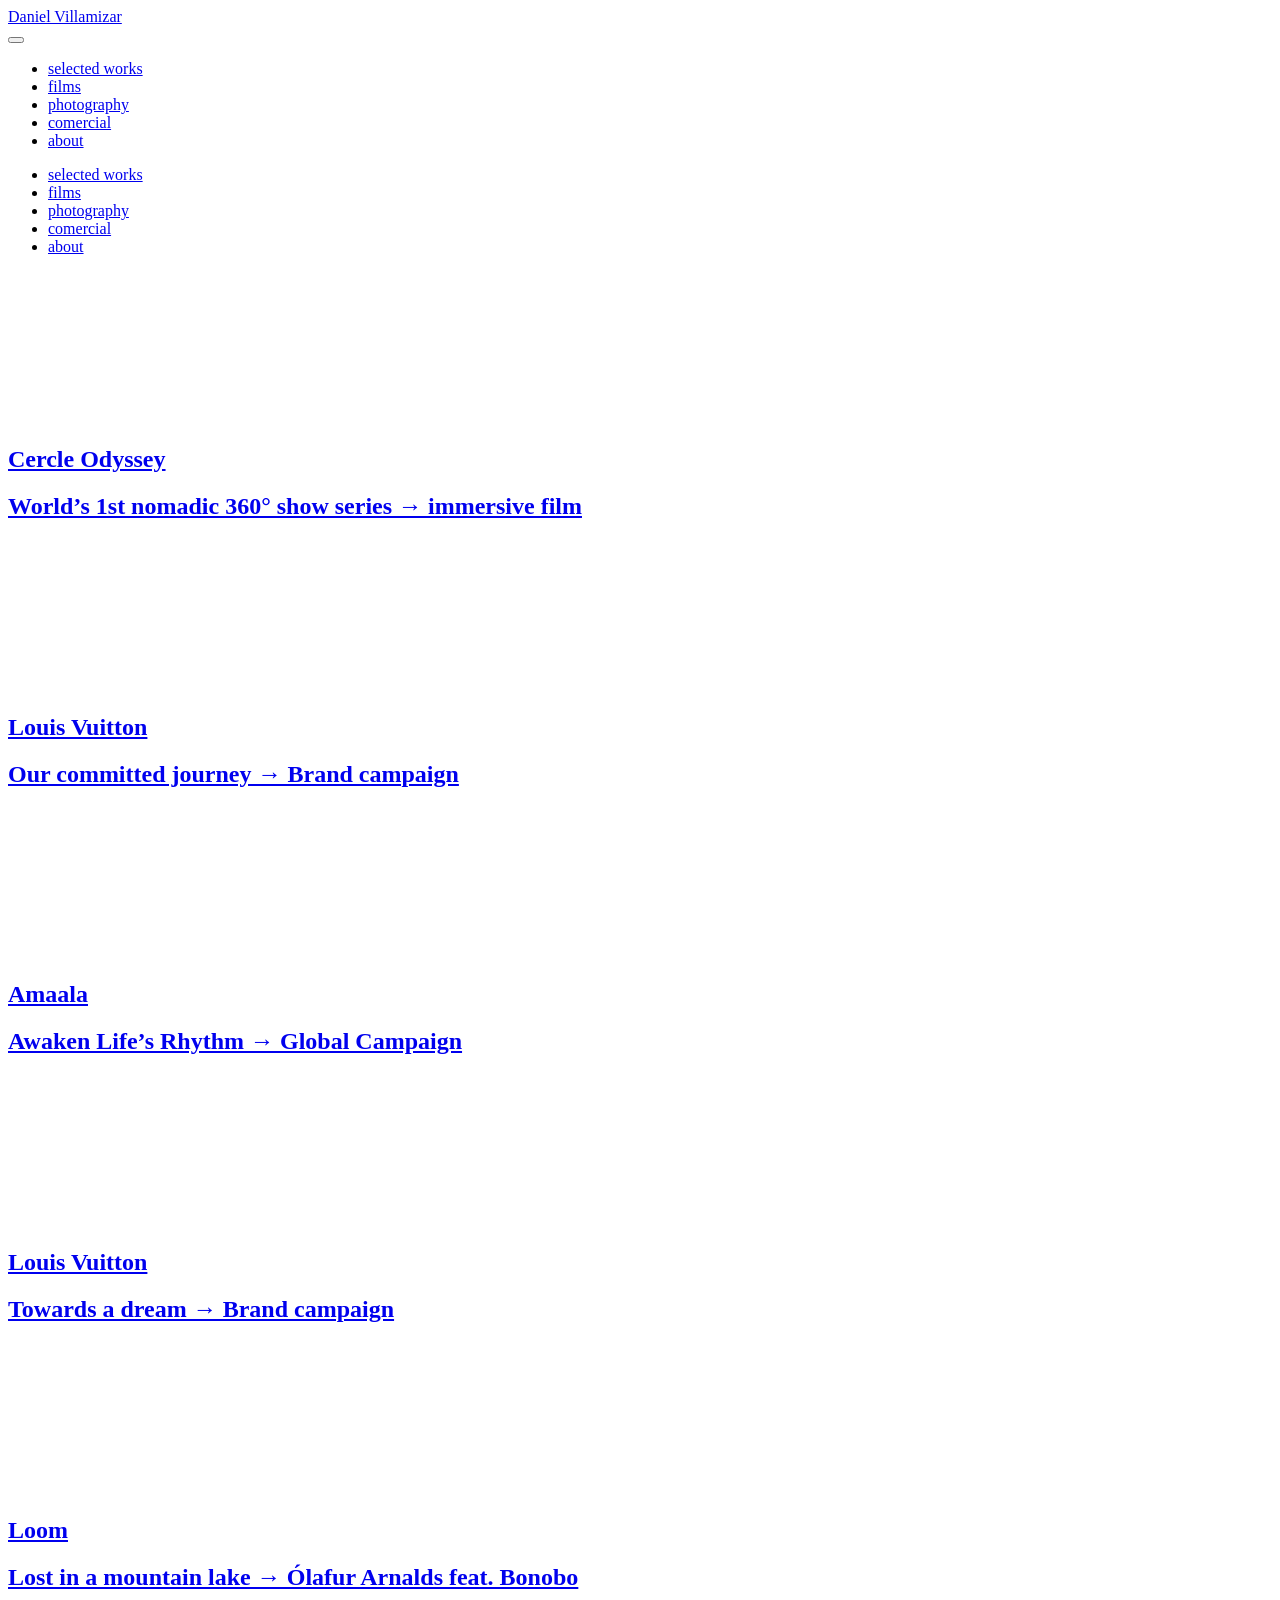
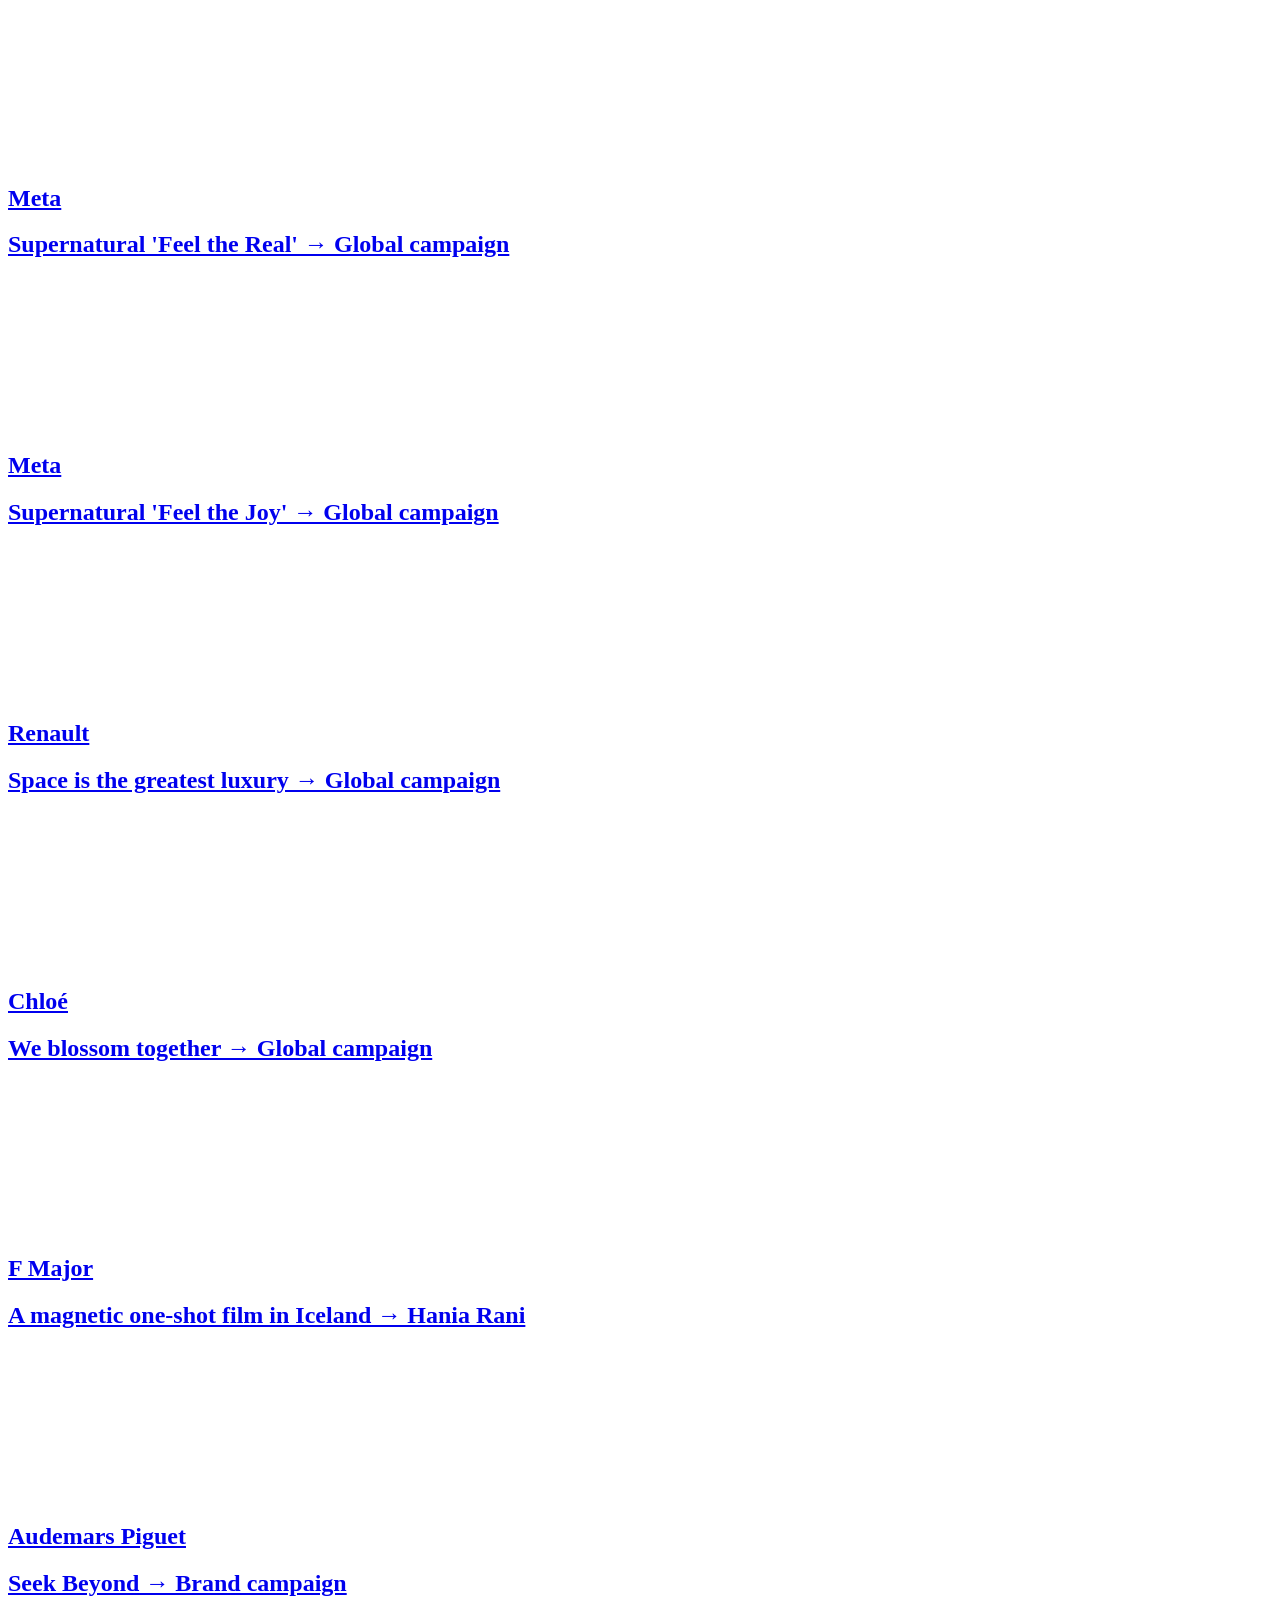
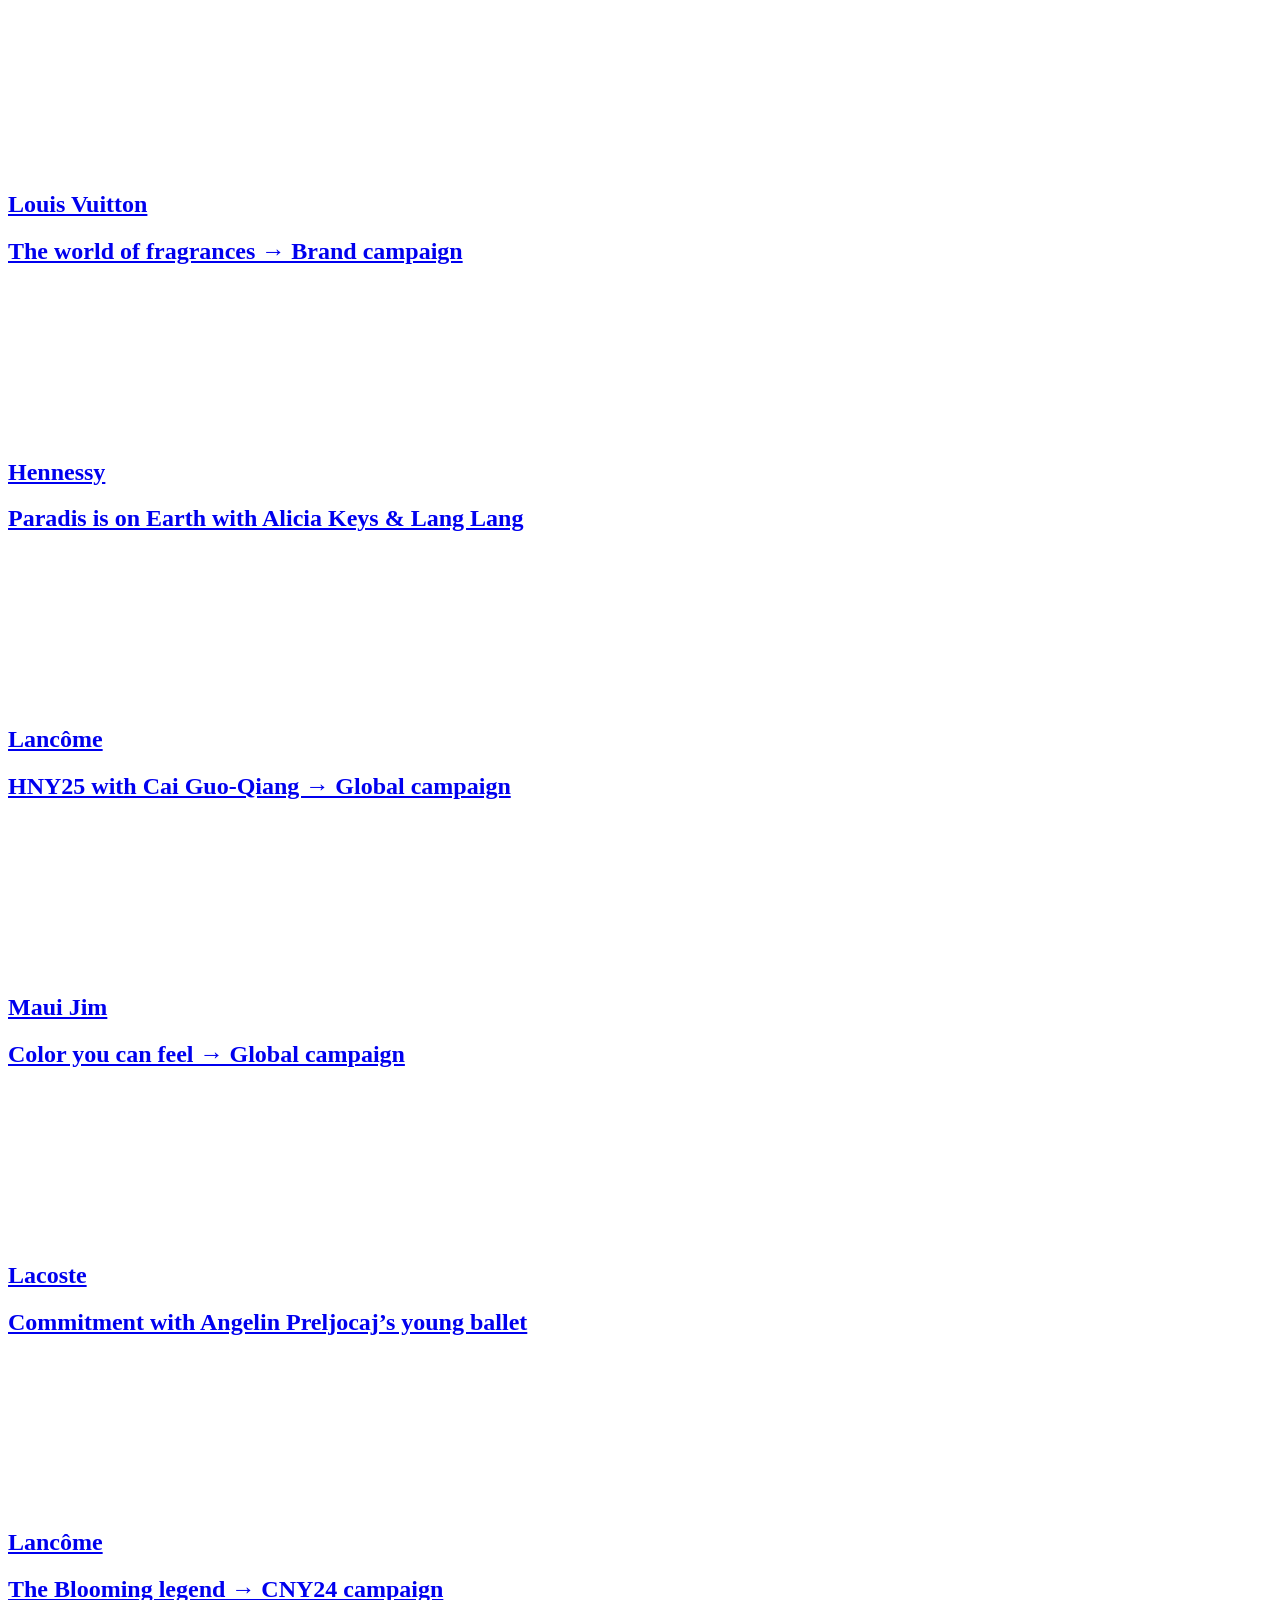
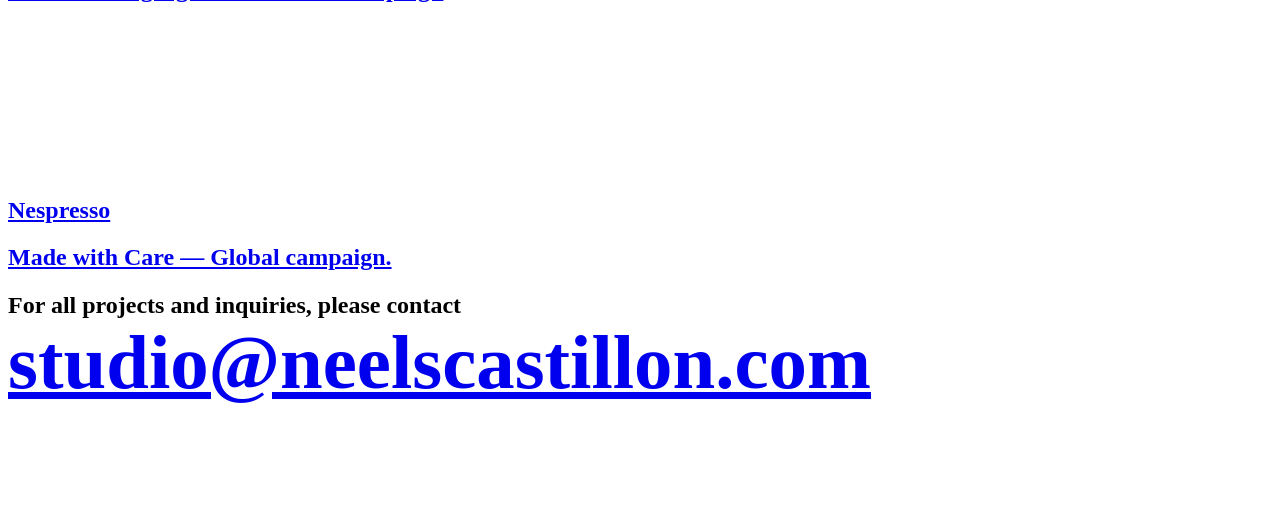
<file: Daniel/index.html>
<!DOCTYPE html>
<html class="no-js standard-fonts" lang="en-GB">
    <head prefix="og: http://ogp.me/ns#">
        <link rel="preconnect" href="https://www.neelscastillon.com">
        <link rel="preconnect" href="//static.fabrik.io" />
        <link rel="preconnect" href="//blob.fabrik.io" />
        <meta charset="UTF-8">
        <link rel="canonical" href="https://www.neelscastillon.com/" />
        <title>Daniel Villamizar &#x2014; Film Director</title>
        <meta name="description" content="Daniel Villamizar is a film director and artist. Represented wordwide by the Ridley Scott Creative Group." />
        <meta name="keywords" content="film direction, photography, commercial, short film" />
        <meta name="url" content="https://www.neelscastillon.com/" />
        <meta property="og:url" content="https://www.neelscastillon.com/" />
        <meta property="og:title" content="Daniel Villamizar &#x2014; Film Director" />
        <meta property="og:description" content="Daniel Villamizar is a film director and artist. Represented wordwide by the Ridley Scott Creative Group." />
        <meta property="og:site_name" content="Daniel Villamizar &#x2014; Film Director" />
        <meta property="og:type" content="website" />        
                
        <meta content="https://fabrikmedia.blob.core.windows.net/4td/da9da1022fb485df.mp4" property="og:video" /><meta content="video/mp4" property="og:video:type" /><meta content="https://fabrikmedia.blob.core.windows.net/4td/615fd5a2718a8c01.mp4" property="og:video" /><meta content="video/mp4" property="og:video:type" /><meta content="https://fabrikmedia.blob.core.windows.net/4td/c640da38eff37cff.mp4" property="og:video" /><meta content="video/mp4" property="og:video:type" /><meta content="https://fabrikmedia.blob.core.windows.net/4td/1419abb6a1b4acfc.mp4" property="og:video" /><meta content="video/mp4" property="og:video:type" />
        <meta name="twitter:card" content="summary_large_image" />

            <link rel="shortcut icon" href="https://static.fabrik.io/4td/748361ea652f60b9.ico?lossless=1&amp;s=a3fe6220563433756fce8efc5e543859" /> 

            <link rel="apple-touch-icon" href="https://static.fabrik.io/4td/132f5b351b936788.png?lossless=1&amp;s=71249fff82b015eb6901af431c5e069c" /> 

            <link href="https://fonts.googleapis.com" rel="preconnect"></link><link crossorigin="" href="https://fonts.gstatic.com" rel="preconnect"></link><link href="https://fonts.googleapis.com/css2?family=Jost:wght@300&amp;display=swap" rel="stylesheet"></link>

        <link href="https://blob.fabrik.io/static/b9925f/core/fabrik.min.css" rel="stylesheet">


        
        
            <script defer src="https://cloud.umami.is/script.js" data-website-id="059b79ea-6263-4a20-947a-862fbfc8d8ad"></script>
        

        
    <meta name="viewport" content="initial-scale=1" />
    <link href="https://blob.fabrik.io/4td/voile-vars-1a24a34cf015b878.css" rel="stylesheet" /><link href="https://blob.fabrik.io/static/b9925f/voile/theme.min.css" rel="stylesheet" />
    

    <style>
  @media (hover: hover) {
  .rollovers-enabled .project-block-link-wrap .project-block-titles > div,
  .rollovers-enabled .project-magazine-link-wrap .project-magazine-titles
  > div {
      left: 50%;
      bottom: auto;
      right: auto;
      top: 50%;
      transform: translate(-50%, -50%);
      text-align: center;
      width: 80%;

    }

  }
  
/* Voile homepage edits */

  @media (min-width: 250px) {

  .grid-offset .col:nth-of-type(odd) {
    margin-top: 0;
  }
  
  .grid-offset .col:nth-of-type(even) {
    margin-top: 0; 

  }



  .fab-pages-home .thumbnail section {
    margin: 0px;



    }
    
  .fab-pages-home .thumbnail {
     background: none;
    }
  }

  
  /* start video fixed size */


  
 .tpl-projectdetails-videogrid .embed-wrap,   .tpl-projectdetails-videogrid .embed, .tpl-projectdetails-videogrid .media-description {
	margin-left: 50px;
   margin-right: 50px;

  }
  
 .tpl-projectdetails-videogrid .embed, .tpl-projectdetails-videogrid .media-description {
   max-width: 960px;
  }
   
  /* end video fixed size */
  

 .tpl-homepage-covergrid .text-default,
  .tpl-homepage-grid .text-default,
  .tpl-homepage-covergrid .text-default {

  

  }

 .tpl-projectdetails-videogrid .embed, .tpl-projectdetails-videogrid .media-description {
   max-width: 960px;
  }
   
  /* end video fixed size */
 

 
  .tpl-homepage-grid .heading-message,
  .tpl-homepage-thumbnails .heading-message {

  	
  }
  .tpl-portfolio-grid .heading-message,
.tpl-portfolio-thumbnails .heading-message {
 
visibility: ;
  	
  }
 .tpl-portfolio-grid .text-default,
.tpl-portfolio-thumbnails .text-default  {
visibility: ;
font-size: 10px;


  }

 .tpl-portfolio-grid .text-subtitle,
.tpl-portfolio-thumbnails .text-subtitle  {
font-size: 8px;
  	
  }



  
  .project-magazine-titles .text-default {

  }

  
  .tpl-homepage-covergrid  .project-magazine-titles .text-subtitle {
    font-size:  2vw;
visibility: hidden;
  }
 

 .main-footer-upper.capped { 
    visibility: hidden
  }
  
  
  
  @media (min-width: 1080px) {
    .project-magazine-titles .text-subtitle {
    	font-size: 30px;

    }
  }
    
@media {
    .project-magazine-titles .text-default,
    
    .project-block-titles .text-default { 

      font-size: 2rem;

  	}
  }  


@media (min-width: 1080px)  {
    .project-magazine-titles  .text-subtitle,
    .project-block-titles  .text-subtitle { 
      font-size: 11px;

  	}
  }

</style>

<style>
@font-face {
  font-family:'eina01-bold';
  font-weight: 200;
  src: url('https://blob.fabrik.io/4td/files/eina01-bold.woff2') format('woff2'), 
       url('https://blob.fabrik.io/4td/files/eina01-bold.woff2') format('woff');
  }

@font-face {
  font-family:'eina01-regular';
  font-weight: 400;
  src: url('https://blob.fabrik.io/4td/files/eina01-regular.woff2') format('woff2'), 
       url('https://blob.fabrik.io/4td/files/eina01-regular.woff2') format('woff');
  }

@font-face { font-family: 'Universal Sans'; src: url('https://blob.fabrik.io/4td/files/universal-sans-display-450.woff2') format('woff2'); font-style: normal; font-weight: 450;-webkit-font-smoothing: antialiased; -moz-osx-font-smoothing: grayscale; font-smoothing: antialiased; text-rendering: optimizeLegibility; } @font-face { font-family: 'Universal Sans'; src: url('https://blob.fabrik.io/4td/files/universal-sans-display-450.woff2') format('woff2'); font-style: italic; font-weight: 450;-webkit-font-smoothing: antialiased; -moz-osx-font-smoothing: grayscale; font-smoothing: antialiased; text-rendering: optimizeLegibility; }

@font-face { font-family: 'Universal Sans'; src: url('https://blob.fabrik.io/4td/files/universal-sans-display-700.woff2') format('woff2'); font-style: bold; font-weight: 700;-webkit-font-smoothing: antialiased; -moz-osx-font-smoothing: grayscale; font-smoothing: antialiased; text-rendering: optimizeLegibility; } @font-face { font-family: 'Universal Sans'; src: url('https://blob.fabrik.io/4td/files/universal-sans-display-700.woff2') format('woff2'); font-style: bold italic; font-weight: 700;-webkit-font-smoothing: antialiased; -moz-osx-font-smoothing: grayscale; font-smoothing: antialiased; text-rendering: optimizeLegibility; }

</style>
</head>

    <body class="fab-pages-home  social-icon-family-normal">

        


<div class="site-wrapper show-thumbnail-titles-on-hover no-hero">

    <header class="main-header" data-invert>

        <div class="main-header-container">

            <div class="main-header-titles">
                

<a href="https://www.danielvillamizarcine.visualartcollective.com/" class="brand brand-text">

    <span class="brand-title">Daniel Villamizar </span>


</a>
            </div>

            <div class="main-header-hamburger">
                <button class="hamburger">
                    <span class="block top"></span>
                    <span class="block middle"></span>
                    <span class="block bottom"></span>
                </button>
            </div>

            <div class="main-header-nav">
                
    <ul class="menu">

          <li class="active">

                <a href="https://www.danielvillamizarcine.visualartcollective.com/selected-work/" target="_self">selected works</a>

          </li>
          <li class="">

                <a href="https://www.danielvillamizarcine.visualartcollective.com/films" target="_self">films</a>

          </li>
          <!-- <li class="">

                <a href="/portfolio/cercle-odyssey-1" target="_self">immersive</a>

          </li> -->
          <li class="">

                <a href="https://www.danielvillamizarcine.visualartcollective.com/photography/" target="_self">photography</a>

          </li>
          <li class="">

                <a href="https://www.danielvillamizarcine.visualartcollective.com/comercial" target="_self">comercial</a>

          </li>
          <li class="">

                <a href="https://www.danielvillamizarcine.visualartcollective.com/about" target="_self">about</a>

          </li>
    </ul>

         </div>

        </div>

        <nav class="mobile-nav" role="navigation">
            <div class="mobile-nav-inner">
                
    <ul class="menu">

          <li class="active">

                <a href="https://www.danielvillamizarcine.visualartcollective.com/selected-work/" target="_self">selected works</a>

          </li>
          <li class="">

                <a href="https://www.danielvillamizarcine.visualartcollective.com/films" target="_self">films</a>

          </li>
          <!-- <li class="">

                <a href="/portfolio/cercle-odyssey-1" target="_self">immersive</a>

          </li> -->
          <li class="">

                <a href="https://www.danielvillamizarcine.visualartcollective.com/photography" target="_self">photography</a>

          </li>
          <li class="">

                <a href="https://www.danielvillamizarcine.visualartcollective.com/comercial" target="_self">comercial</a>

          </li>
          <li class="">

                <a href="https://www.danielvillamizarcine.visualartcollective.com/about" target="_self">about</a>

          </li>
    </ul>

           </div>
        </nav>

    </header>

    <main class="main-body">
        


<div class="content">


        
<div class="grid-content-wrapper grid-standard-wrapper">
    <div class="grid sm-1 md-1 lg-3 grid-standard no-lightbox pagination-list">


                

<div class="col" 
     
    
     >
    
    <a href="/portfolio/cercle-odyssey" class="thumbnail">        
    
        <section>

                <figure class="placeholder">

                        <video loop="" muted="" playsinline="" data-autoplay="" preload="none" class="lazyload"><source src="https://blob.fabrik.io/4td/da9da1022fb485df.mp4" type="video/mp4"></video>
                </figure>
            
            <hgroup>
                <h1 class="thumbnail-title">Cercle Odyssey</h1>

                
                    <h2 class="thumbnail-portfolio-title">World&#x2019;s 1st nomadic 360&#xB0; show series &#x2192;  immersive film</h2>

            </hgroup>
        </section>
    </a>    
</div>
</partial>
                

<div class="col" 
     
    
     >
    
    <a href="/portfolio/louis-vuitton-sustainability" class="thumbnail">        
    
        <section>

                <figure class="placeholder">

                        <video loop="" muted="" playsinline="" data-autoplay="" preload="none" class="lazyload"><source src="https://blob.fabrik.io/4td/615fd5a2718a8c01.mp4" type="video/mp4"></video>
                </figure>
            
            <hgroup>
                <h1 class="thumbnail-title">Louis Vuitton</h1>

                
                    <h2 class="thumbnail-portfolio-title">Our committed journey &#x2192; Brand campaign</h2>

            </hgroup>
        </section>
    </a>    
</div>
</partial>
                

<div class="col" 
     
    
     >
    
    <a href="/portfolio/amaala" class="thumbnail">        
    
        <section>

                <figure class="placeholder">

                        <video loop="" muted="" playsinline="" data-autoplay="" preload="none" class="lazyload"><source src="https://blob.fabrik.io/4td/c640da38eff37cff.mp4" type="video/mp4"></video>
                </figure>
            
            <hgroup>
                <h1 class="thumbnail-title">Amaala</h1>

                
                    <h2 class="thumbnail-portfolio-title">Awaken Life&#x2019;s Rhythm &#x2192; Global Campaign</h2>

            </hgroup>
        </section>
    </a>    
</div>
</partial>
                

<div class="col" 
     
    
     >
    
    <a href="/portfolio/towards-a-dream" class="thumbnail">        
    
        <section>

                <figure class="placeholder">

                        <video loop="" muted="" playsinline="" data-autoplay="" preload="none" class="lazyload"><source src="https://blob.fabrik.io/4td/1419abb6a1b4acfc.mp4" type="video/mp4"></video>
                </figure>
            
            <hgroup>
                <h1 class="thumbnail-title">Louis Vuitton</h1>

                
                    <h2 class="thumbnail-portfolio-title">Towards a dream &#x2192; Brand campaign</h2>

            </hgroup>
        </section>
    </a>    
</div>
</partial>
                

<div class="col" 
     
    
     >
    
    <a href="/portfolio/loom" class="thumbnail">        
    
        <section>

                <figure class="placeholder">

                        <video loop="" muted="" playsinline="" data-autoplay="" preload="none" class="lazyload"><source src="https://blob.fabrik.io/4td/54cc59af3e2e862e.mp4" type="video/mp4"></video>
                </figure>
            
            <hgroup>
                <h1 class="thumbnail-title">Loom</h1>

                
                    <h2 class="thumbnail-portfolio-title">Lost in a mountain lake &#x2192; &#xD3;lafur Arnalds feat. Bonobo</h2>

            </hgroup>
        </section>
    </a>    
</div>
</partial>
                

<div class="col" 
     
    
     >
    
    <a href="/portfolio/meta" class="thumbnail">        
    
        <section>

                <figure class="placeholder">

                        <video loop="" muted="" playsinline="" data-autoplay="" preload="none" class="lazyload"><source src="https://blob.fabrik.io/4td/41ed9cef39ee9297.mp4" type="video/mp4"></video>
                </figure>
            
            <hgroup>
                <h1 class="thumbnail-title">Meta</h1>

                
                    <h2 class="thumbnail-portfolio-title">Supernatural &#x27;Feel the Real&#x27; &#x2192; Global campaign</h2>

            </hgroup>
        </section>
    </a>    
</div>
</partial>
                

<div class="col" 
     
    
     >
    
    <a href="/portfolio/meta-1" class="thumbnail">        
    
        <section>

                <figure class="placeholder">

                        <video loop="" muted="" playsinline="" data-autoplay="" preload="none" class="lazyload"><source src="https://blob.fabrik.io/4td/27cbfa4a30241f97.mp4" type="video/mp4"></video>
                </figure>
            
            <hgroup>
                <h1 class="thumbnail-title">Meta</h1>

                
                    <h2 class="thumbnail-portfolio-title">Supernatural &#x27;Feel the Joy&#x27; &#x2192; Global campaign</h2>

            </hgroup>
        </section>
    </a>    
</div>
</partial>
                

<div class="col" 
     
    
     >
    
    <a href="/portfolio/renault" class="thumbnail">        
    
        <section>

                <figure class="placeholder">

                        <video loop="" muted="" playsinline="" data-autoplay="" preload="none" class="lazyload"><source src="https://blob.fabrik.io/4td/9b6048638a350ec3.mp4" type="video/mp4"></video>
                </figure>
            
            <hgroup>
                <h1 class="thumbnail-title">Renault</h1>

                
                    <h2 class="thumbnail-portfolio-title">Space is the greatest luxury &#x2192; Global campaign</h2>

            </hgroup>
        </section>
    </a>    
</div>
</partial>
                

<div class="col" 
     
    
     >
    
    <a href="/portfolio/chloe" class="thumbnail">        
    
        <section>

                <figure class="placeholder">

                        <video loop="" muted="" playsinline="" data-autoplay="" preload="none" class="lazyload"><source src="https://blob.fabrik.io/4td/7362f7ea12a64c85.mp4" type="video/mp4"></video>
                </figure>
            
            <hgroup>
                <h1 class="thumbnail-title">Chlo&#xE9;</h1>

                
                    <h2 class="thumbnail-portfolio-title">We blossom together &#x2192; Global campaign</h2>

            </hgroup>
        </section>
    </a>    
</div>
</partial>
                

<div class="col" 
     
    
     >
    
    <a href="/portfolio/hania-rani-f-major" class="thumbnail">        
    
        <section>

                <figure class="placeholder">

                        <video loop="" muted="" playsinline="" data-autoplay="" preload="none" class="lazyload"><source src="https://blob.fabrik.io/4td/a6064303c66a361b.mp4" type="video/mp4"></video>
                </figure>
            
            <hgroup>
                <h1 class="thumbnail-title">F Major</h1>

                
                    <h2 class="thumbnail-portfolio-title">A magnetic one-shot film in Iceland &#x2192; Hania Rani</h2>

            </hgroup>
        </section>
    </a>    
</div>
</partial>
                

<div class="col" 
     
    
     >
    
    <a href="/portfolio/audemars-piguet" class="thumbnail">        
    
        <section>

                <figure class="placeholder">

                        <video loop="" muted="" playsinline="" data-autoplay="" preload="none" class="lazyload"><source src="https://blob.fabrik.io/4td/81a51a38acae3dd0.mp4" type="video/mp4"></video>
                </figure>
            
            <hgroup>
                <h1 class="thumbnail-title">Audemars Piguet</h1>

                
                    <h2 class="thumbnail-portfolio-title">Seek Beyond &#x2192; Brand campaign</h2>

            </hgroup>
        </section>
    </a>    
</div>
</partial>
                

<div class="col" 
     
    
     >
    
    <a href="/portfolio/louis-vuitton-1" class="thumbnail">        
    
        <section>

                <figure class="placeholder">

                        <video loop="" muted="" playsinline="" data-autoplay="" preload="none" class="lazyload"><source src="https://blob.fabrik.io/4td/cb8385eea35068dc.mp4" type="video/mp4"></video>
                </figure>
            
            <hgroup>
                <h1 class="thumbnail-title">Louis Vuitton</h1>

                
                    <h2 class="thumbnail-portfolio-title">The world of fragrances &#x2192; Brand campaign</h2>

            </hgroup>
        </section>
    </a>    
</div>
</partial>
                

<div class="col" 
     
    
     >
    
    <a href="/portfolio/hennessy" class="thumbnail">        
    
        <section>

                <figure class="placeholder">

                        <video loop="" muted="" playsinline="" data-autoplay="" preload="none" class="lazyload"><source src="https://blob.fabrik.io/4td/fe6a3c4a1e80a656.mp4" type="video/mp4"></video>
                </figure>
            
            <hgroup>
                <h1 class="thumbnail-title">Hennessy</h1>

                
                    <h2 class="thumbnail-portfolio-title">Paradis is on Earth with Alicia Keys &amp; Lang Lang</h2>

            </hgroup>
        </section>
    </a>    
</div>
</partial>
                

<div class="col" 
     
    
     >
    
    <a href="/portfolio/lancome-1" class="thumbnail">        
    
        <section>

                <figure class="placeholder">

                        <video loop="" muted="" playsinline="" data-autoplay="" preload="none" class="lazyload"><source src="https://blob.fabrik.io/4td/17db8e8cdbce4f13.mp4" type="video/mp4"></video>
                </figure>
            
            <hgroup>
                <h1 class="thumbnail-title">Lanc&#xF4;me</h1>

                
                    <h2 class="thumbnail-portfolio-title">HNY25 with Cai Guo-Qiang  &#x2192; Global campaign</h2>

            </hgroup>
        </section>
    </a>    
</div>
</partial>
                

<div class="col" 
     
    
     >
    
    <a href="/portfolio/maui-jim" class="thumbnail">        
    
        <section>

                <figure class="placeholder">

                        <video loop="" muted="" playsinline="" data-autoplay="" preload="none" class="lazyload"><source src="https://blob.fabrik.io/4td/9d02372adb5b737.mp4" type="video/mp4"></video>
                </figure>
            
            <hgroup>
                <h1 class="thumbnail-title">Maui  Jim</h1>

                
                    <h2 class="thumbnail-portfolio-title">Color you can feel &#x2192; Global campaign</h2>

            </hgroup>
        </section>
    </a>    
</div>
</partial>
                

<div class="col" 
     
    
     >
    
    <a href="/portfolio/commitment" class="thumbnail">        
    
        <section>

                <figure class="placeholder">

                        <video loop="" muted="" playsinline="" data-autoplay="" preload="none" class="lazyload"><source src="https://blob.fabrik.io/4td/a6f648d81fe147dd.mp4" type="video/mp4"></video>
                </figure>
            
            <hgroup>
                <h1 class="thumbnail-title">Lacoste</h1>

                
                    <h2 class="thumbnail-portfolio-title">Commitment with Angelin Preljocaj&#x2019;s young ballet</h2>

            </hgroup>
        </section>
    </a>    
</div>
</partial>
                

<div class="col" 
     
    
     >
    
    <a href="/portfolio/lancome" class="thumbnail">        
    
        <section>

                <figure class="placeholder">

                        <video loop="" muted="" playsinline="" data-autoplay="" preload="none" class="lazyload"><source src="https://blob.fabrik.io/4td/6c7da1d7026f6d2c.mp4" type="video/mp4"></video>
                </figure>
            
            <hgroup>
                <h1 class="thumbnail-title">Lanc&#xF4;me</h1>

                
                    <h2 class="thumbnail-portfolio-title">The Blooming legend &#x2192; CNY24 campaign</h2>

            </hgroup>
        </section>
    </a>    
</div>
</partial>
                

<div class="col" 
     
    
     >
    
    <a href="/portfolio/reviving-origins" class="thumbnail">        
    
        <section>

                <figure class="placeholder">

                        <video loop="" muted="" playsinline="" data-autoplay="" preload="none" class="lazyload"><source src="https://blob.fabrik.io/4td/4bf761cb94ff5aa1.mp4" type="video/mp4"></video>
                </figure>
            
            <hgroup>
                <h1 class="thumbnail-title">Nespresso</h1>

                
                    <h2 class="thumbnail-portfolio-title">Made with Care &#x2014; Global campaign.</h2>

            </hgroup>
        </section>
    </a>    
</div>
</partial>
            
    </div>
</div>

        <div class="text-content-wrapper">
            <div class="text-content">
                <div class="editor-content">
                    <h4 class="fab-h4"><span style="font-size: 24px;"></span><span style="font-size: 24px;">For all projects and inquiries, please contact<u> </u></span><a href="mailto:studio@neelscastillon.com" target="_blank" style="font-size: 6vw;"><u>studio@neelscastillon.com</u></a><br><a href="mailto:studio@neelscastillon.com" target="_blank" style="font-size: 6vw;"><br></a></h4>
                </div>
            </div>
        </div>

</div>
    </main>

    <!-- <footer class="main-footer">

        <div class="main-footer-contents">
            <div class="main-footer-container">
                    <p>Daniel Villamizar is a film director and artist living in Paris.<br />
Represented worldwide by the Ridley Scott Creative Group.</p>


            </div>
        </div>

        <div class="main-footer-site-links">
            <div class="main-footer-container">
                <ul class="site-links"><li><a href="https://instagram.com/neels.castillon" target="_blank" title="Instagram"><span>Instagram</span><svg class="social-icon icon-instagram" viewBox="0 0 32 32"><path class="classic" d="M16 9.032C13.73 9.032 13.462 9.04 12.566 9.081 11.738 9.119 11.288 9.258 10.988 9.374 10.592 9.528 10.308 9.713 10.011 10.01 9.713 10.307 9.529 10.59 9.375 10.987 9.258 11.286 9.12 11.736 9.082 12.565 9.041 13.462 9.032 13.73 9.032 16S9.04 18.538 9.081 19.436C9.119 20.264 9.258 20.714 9.374 21.014A2.638 2.638 0 0010.01 21.991 2.618 2.618 0 0010.987 22.627C11.286 22.744 11.736 22.882 12.565 22.92 13.461 22.961 13.73 22.97 16 22.97S18.539 22.961 19.435 22.92C20.263 22.882 20.713 22.743 21.013 22.627A2.638 2.638 0 0021.99 21.991C22.288 21.694 22.472 21.411 22.626 21.014 22.743 20.715 22.881 20.265 22.919 19.436 22.96 18.539 22.969 18.271 22.969 16.001S22.96 13.462 22.919 12.566C22.881 11.738 22.742 11.288 22.626 10.988 22.472 10.592 22.287 10.308 21.99 10.011 21.693 9.713 21.41 9.529 21.013 9.375 20.714 9.258 20.264 9.12 19.435 9.082 18.538 9.041 18.27 9.032 16 9.032M16 7.5C18.308 7.5 18.598 7.51 19.505 7.551 20.409 7.592 21.027 7.736 21.568 7.946A4.161 4.161 0 0123.074 8.926 4.175 4.175 0 0124.054 10.432C24.264 10.972 24.408 11.59 24.449 12.495 24.49 13.402 24.5 13.692 24.5 16S24.49 18.598 24.449 19.505C24.408 20.409 24.264 21.027 24.054 21.568 23.837 22.127 23.547 22.601 23.074 23.074A4.175 4.175 0 0121.568 24.054C21.028 24.264 20.41 24.408 19.505 24.449 18.598 24.49 18.308 24.5 16 24.5S13.402 24.49 12.495 24.449C11.591 24.408 10.973 24.264 10.432 24.054 9.873 23.837 9.399 23.547 8.926 23.074 8.454 22.601 8.163 22.127 7.946 21.568 7.736 21.028 7.592 20.41 7.551 19.505 7.51 18.598 7.5 18.308 7.5 16S7.51 13.402 7.551 12.495C7.592 11.591 7.736 10.973 7.946 10.432A4.161 4.161 0 018.926 8.926 4.175 4.175 0 0110.432 7.946C10.972 7.736 11.59 7.592 12.495 7.551 13.402 7.51 13.692 7.5 16 7.5ZM16 11.635A4.365 4.365 0 0116 20.365 4.365 4.365 0 1116 11.635ZM16 18.833A2.833 2.833 0 0016 13.167 2.833 2.833 0 1016 18.833ZM20.537 10.443A1.02 1.02 0 0120.537 12.483 1.02 1.02 0 1120.537 10.443Z"></path><path class="knockout" d="M16 9.032C13.73 9.032 13.462 9.04 12.566 9.081 11.738 9.119 11.288 9.258 10.988 9.374 10.592 9.528 10.308 9.713 10.011 10.01 9.713 10.307 9.529 10.59 9.375 10.987 9.258 11.286 9.12 11.736 9.082 12.565 9.041 13.462 9.032 13.73 9.032 16S9.04 18.538 9.081 19.436C9.119 20.264 9.258 20.714 9.374 21.014A2.638 2.638 0 0010.01 21.991 2.618 2.618 0 0010.987 22.627C11.286 22.744 11.736 22.882 12.565 22.92 13.461 22.961 13.73 22.97 16 22.97S18.539 22.961 19.435 22.92C20.263 22.882 20.713 22.743 21.013 22.627A2.638 2.638 0 0021.99 21.991C22.288 21.694 22.472 21.411 22.626 21.014 22.743 20.715 22.881 20.265 22.919 19.436 22.96 18.539 22.969 18.271 22.969 16.001S22.96 13.462 22.919 12.566C22.881 11.738 22.742 11.288 22.626 10.988 22.472 10.592 22.287 10.308 21.99 10.011 21.693 9.713 21.41 9.529 21.013 9.375 20.714 9.258 20.264 9.12 19.435 9.082 18.538 9.041 18.27 9.032 16 9.032M16 7.5C18.308 7.5 18.598 7.51 19.505 7.551 20.409 7.592 21.027 7.736 21.568 7.946A4.161 4.161 0 0123.074 8.926 4.175 4.175 0 0124.054 10.432C24.264 10.972 24.408 11.59 24.449 12.495 24.49 13.402 24.5 13.692 24.5 16S24.49 18.598 24.449 19.505C24.408 20.409 24.264 21.027 24.054 21.568 23.837 22.127 23.547 22.601 23.074 23.074A4.175 4.175 0 0121.568 24.054C21.028 24.264 20.41 24.408 19.505 24.449 18.598 24.49 18.308 24.5 16 24.5S13.402 24.49 12.495 24.449C11.591 24.408 10.973 24.264 10.432 24.054 9.873 23.837 9.399 23.547 8.926 23.074 8.454 22.601 8.163 22.127 7.946 21.568 7.736 21.028 7.592 20.41 7.551 19.505 7.51 18.598 7.5 18.308 7.5 16S7.51 13.402 7.551 12.495C7.592 11.591 7.736 10.973 7.946 10.432A4.161 4.161 0 018.926 8.926 4.175 4.175 0 0110.432 7.946C10.972 7.736 11.59 7.592 12.495 7.551 13.402 7.51 13.692 7.5 16 7.5ZM16 11.635A4.365 4.365 0 0116 20.365 4.365 4.365 0 1116 11.635ZM16 18.833A2.833 2.833 0 0016 13.167 2.833 2.833 0 1016 18.833ZM20.537 10.443A1.02 1.02 0 0120.537 12.483 1.02 1.02 0 1120.537 10.443ZM0 0V32H32V0H0Z"></path></svg></a></li><li><a href="https://vimeo.com/neels" target="_blank" title="Vimeo"><span>Vimeo</span><svg class="social-icon icon-vimeo" viewBox="0 0 32 32"><path class="classic" d="M12.741 9.12c2.236-.424 2.236 3.431 2.776 5.552.501 2.044.848 3.239 1.311 3.239s1.311-1.158 2.275-2.931-.038-3.354-1.889-2.236c.733-4.474 7.712-5.515 6.825-.425s-5.977 9.407-7.48 10.41c-1.542 1.003-2.93-.385-3.431-1.426-.578-1.157-2.313-7.634-2.776-8.174-.463-.54-1.813.54-1.813.54l-.655-.848s2.737-3.277 4.857-3.701Z"></path><path class="knockout" d="M12.741 9.12c2.236-.424 2.236 3.431 2.776 5.552.501 2.044.848 3.239 1.311 3.239s1.311-1.158 2.275-2.931-.038-3.354-1.889-2.236c.733-4.474 7.712-5.515 6.825-.425s-5.977 9.407-7.48 10.41c-1.542 1.003-2.93-.385-3.431-1.426-.578-1.157-2.313-7.634-2.776-8.174-.463-.54-1.813.54-1.813.54l-.655-.848s2.737-3.277 4.857-3.701ZM0 0V32H32V0H0Z"></path></svg></a></li><li><a href="mailto:neels@motionpalace.com" title="Email"><span>Email</span><svg class="social-icon icon-email" viewBox="0 0 32 32"><path class="classic" d="M24.732 19.73V12.236L20.74 16.063 24.732 19.73ZM8.02 20.678H23.845L19.801 16.962 17.371 19.292C16.638 19.914 15.491 19.914 14.789 19.344L12.144 16.866 8.02 20.678ZM7.268 12.3V19.604L11.194 15.977 7.268 12.3ZM23.809 11.32H8.121L15.601 18.327C15.826 18.505 16.278 18.513 16.549 18.285L23.809 11.321ZM24.742 10C25.436 10 26 10.587 26 11.31V20.689C26 21.411 25.436 22 24.742 22H7.258C6.564 22 6 21.411 6 20.688V11.31C6 10.587 6.564 10 7.258 10H24.742Z"></path><path class="knockout" d="M24.732 19.73V12.236L20.74 16.063 24.732 19.73ZM8.02 20.678H23.845L19.801 16.962 17.371 19.292C16.638 19.914 15.491 19.914 14.789 19.344L12.144 16.866 8.02 20.678ZM7.268 12.3V19.604L11.194 15.977 7.268 12.3ZM23.809 11.32H8.121L15.601 18.327C15.826 18.505 16.278 18.513 16.549 18.285L23.809 11.321ZM24.742 10C25.436 10 26 10.587 26 11.31V20.689C26 21.411 25.436 22 24.742 22H7.258C6.564 22 6 21.411 6 20.688V11.31C6 10.587 6.564 10 7.258 10H24.742ZM0 0V32H32V0H0Z"></path></svg></a></li></ul>
            </div>
        </div>

        <div class="main-footer-copyright">
            <div class="main-footer-container">
                All films & photographs © Daniel Villamizar
            </div>
        </div>

    </footer> -->

</div>


        

    
    
        <script src="https://blob.fabrik.io/static/b9925f/voile/core.min.js"></script>
        <script src="https://blob.fabrik.io/static/b9925f/voile/voile.min.js"></script>
    
    
    


    <script>
  function isScrolledIntoView(el) {  
    let elemTop = el.getBoundingClientRect().top;
    let isVisible = elemTop >= 0 && elemTop <= (window.innerHeight / 2);
    return isVisible;
  }
 
  
  function pauseAndPlayVideosInView() {
    let videos = document.querySelectorAll("video");
    videos.forEach((video, index) => {
       
        video.muted = true;
        video.pause();

      	// listen to scroll
        window.addEventListener('scroll', (e) => {
          if (isScrolledIntoView(video) && video.paused) {
            video.play();
          }
        });
      
        // play if in view on load
      	if (isScrolledIntoView(video) && video.paused) {
           video.play();
        }
      
    });
  }

pauseAndPlayVideosInView();
</script><script>fabrik.init();</script><!-- Created with Fabrik - fabrik.io --><!-- 63f08cf7fdd9 - 3.0.136+b9925f808ca3d053308062c1ad5ba814eb1b2f62 --></body>
</html>
</file>
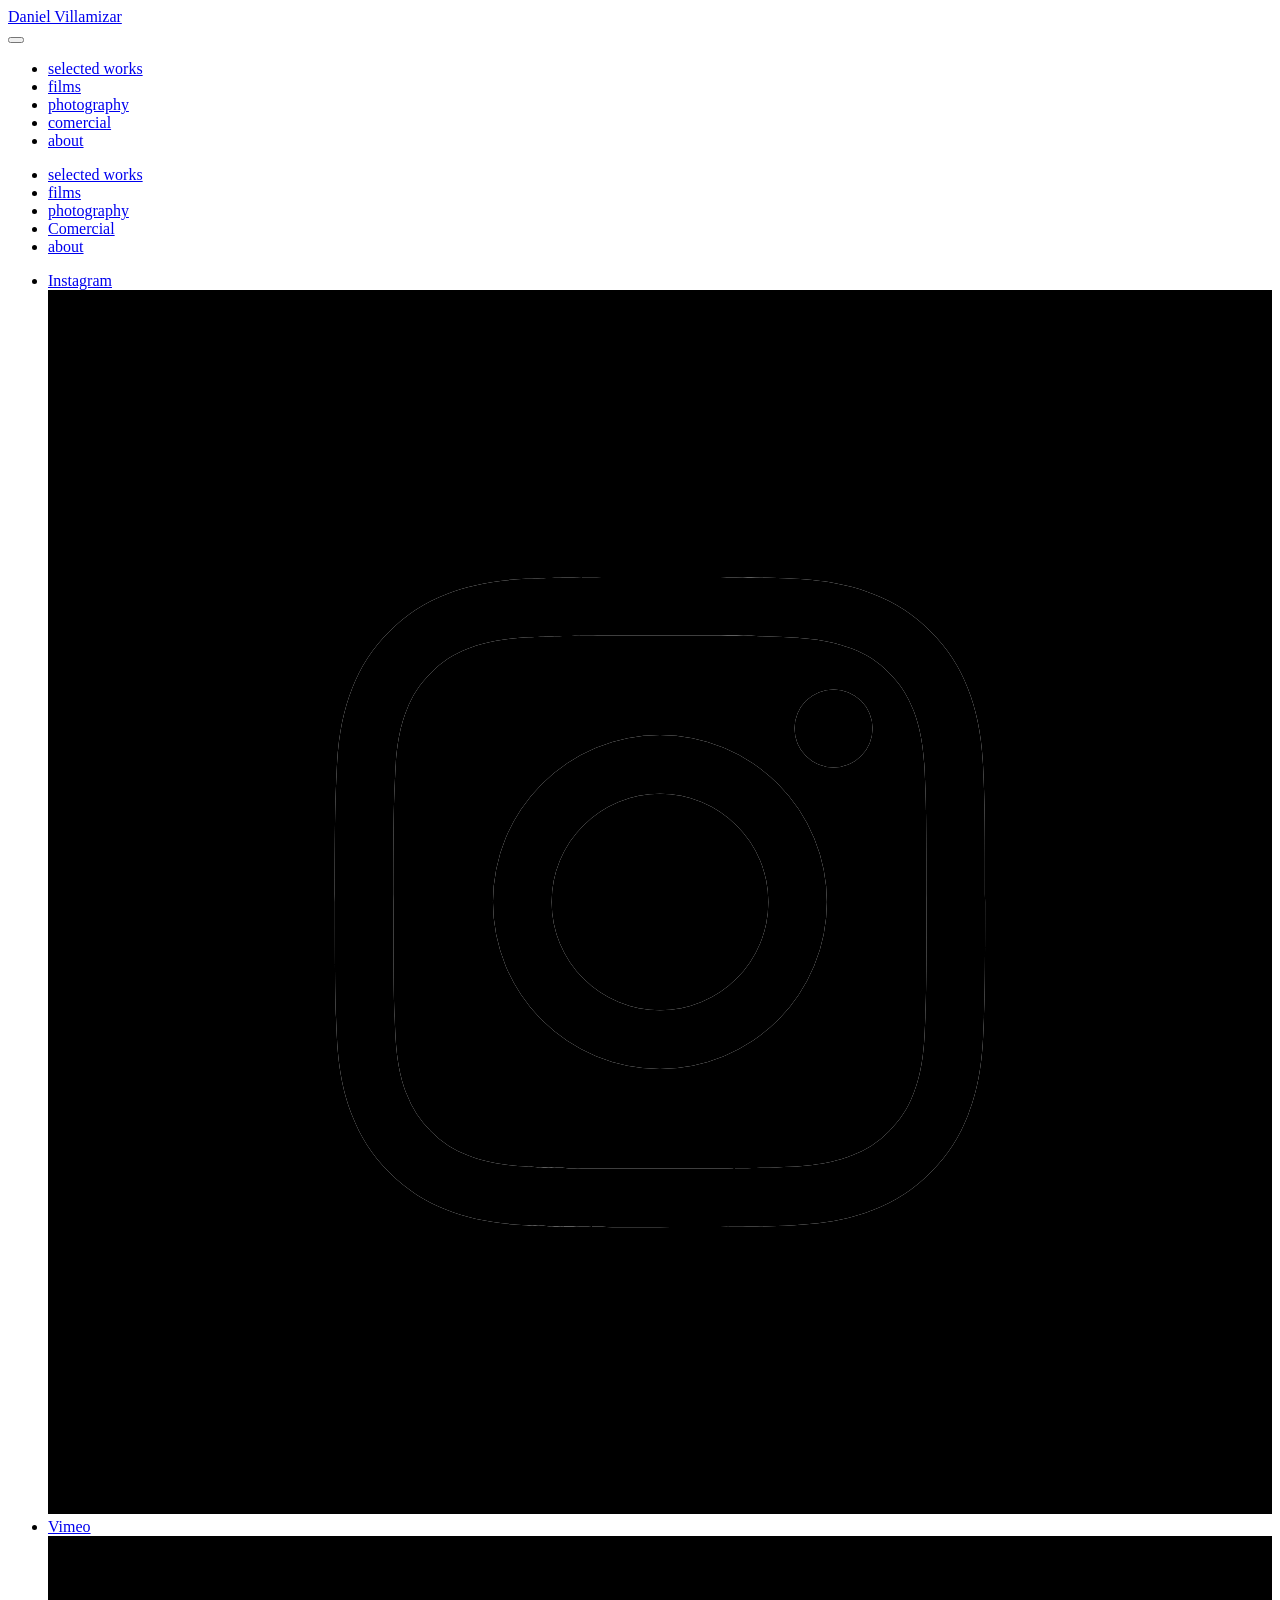
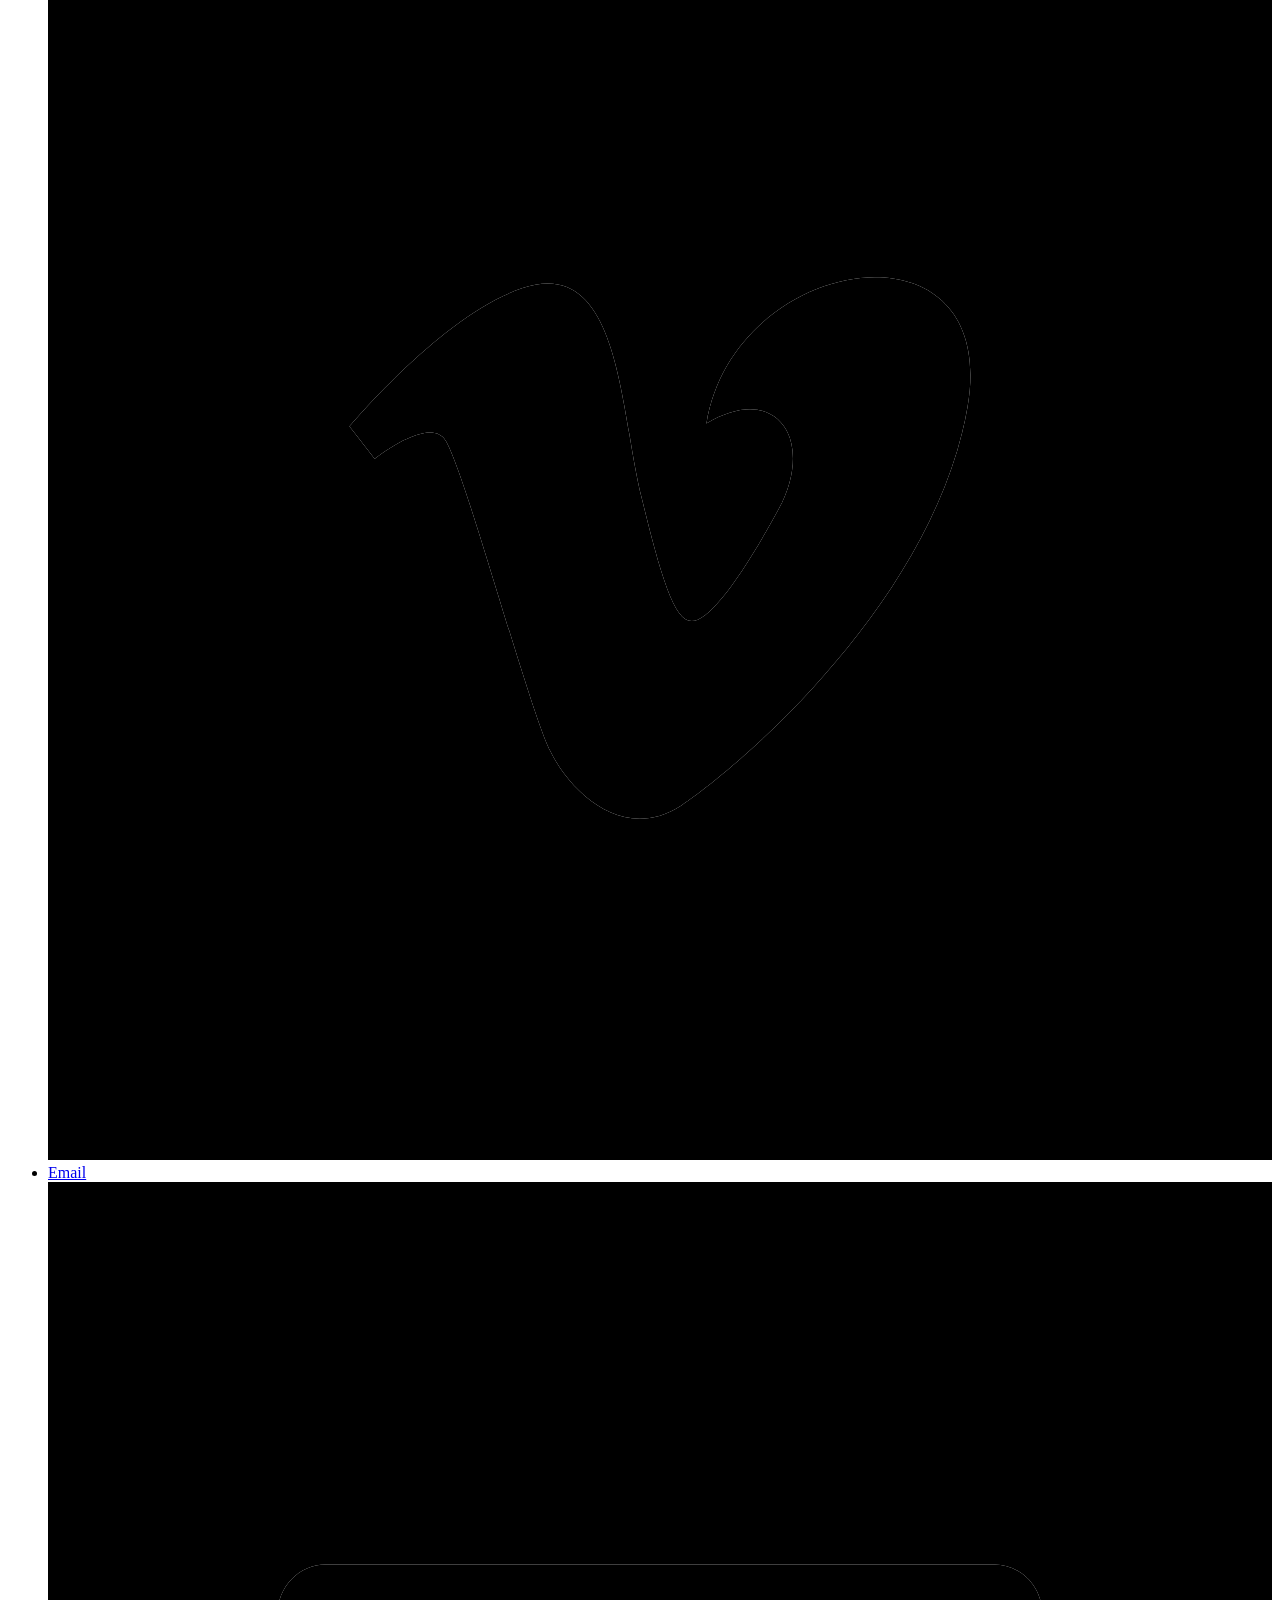
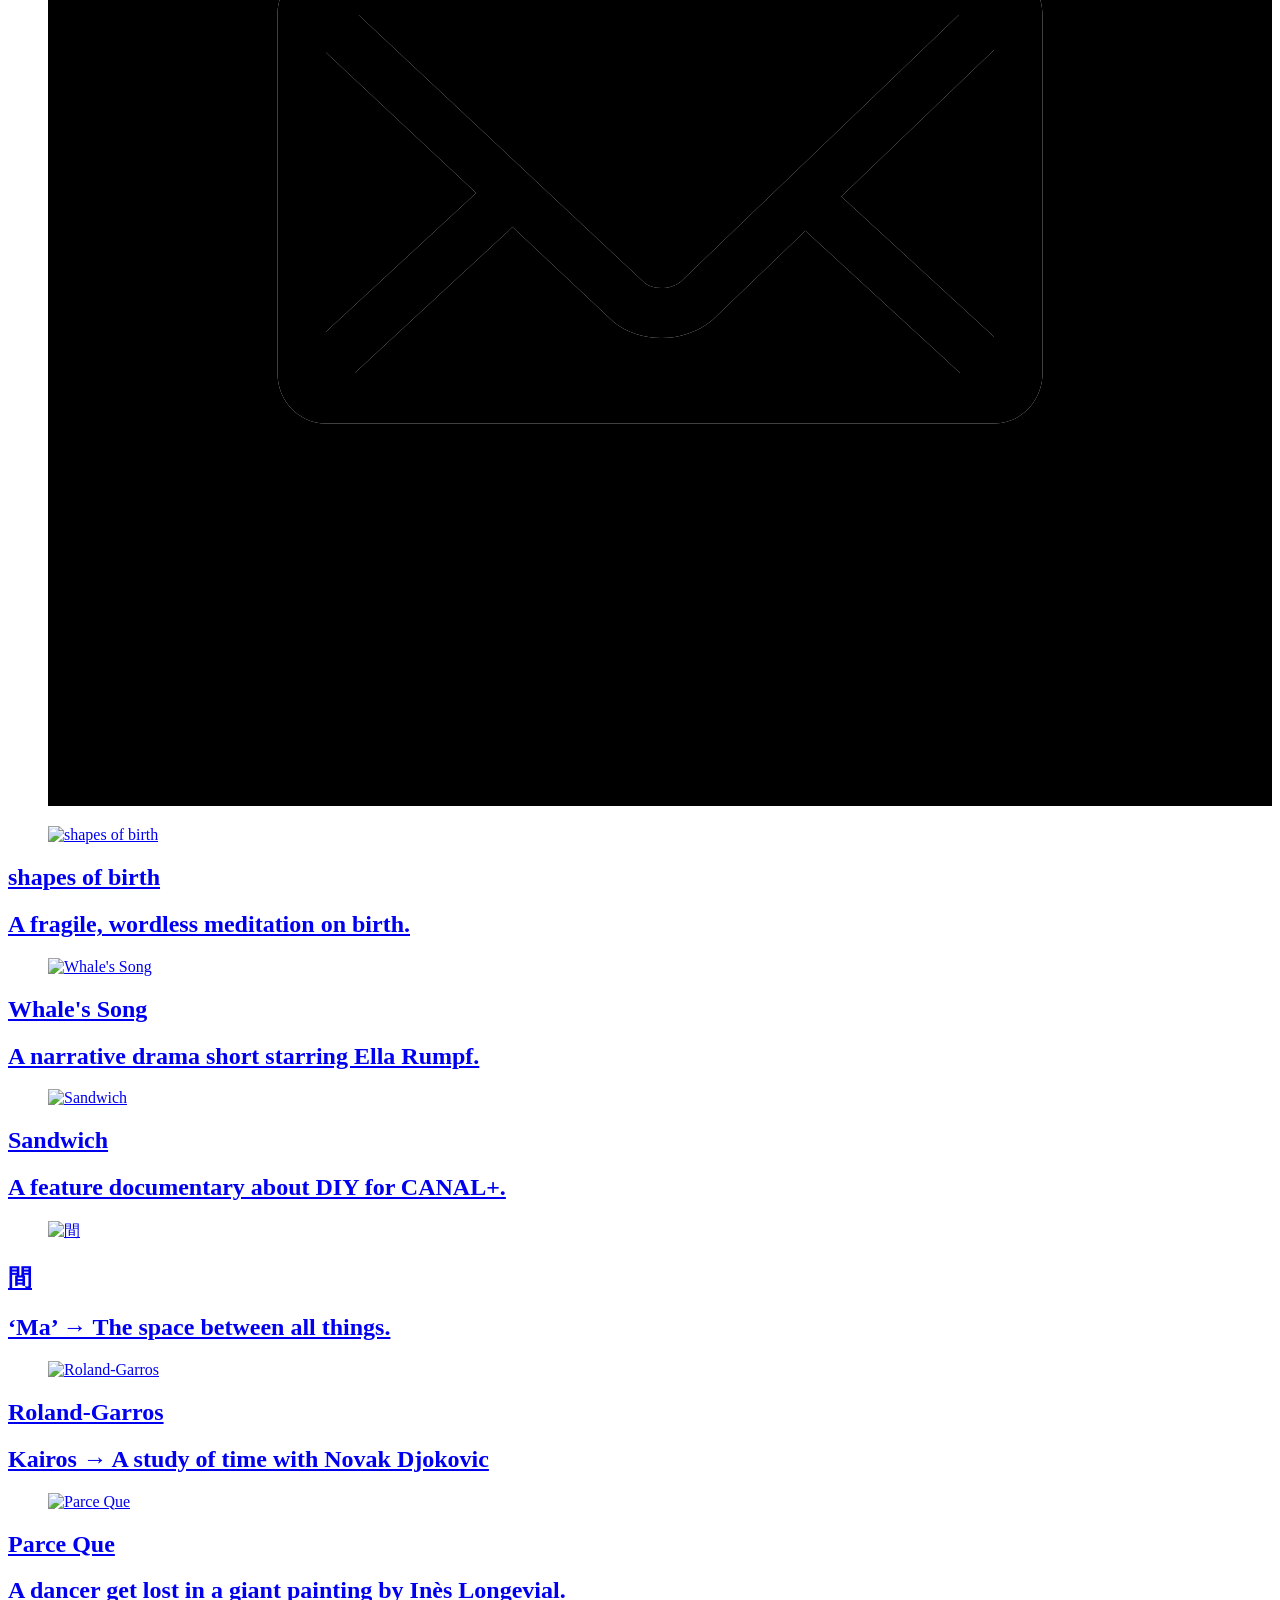
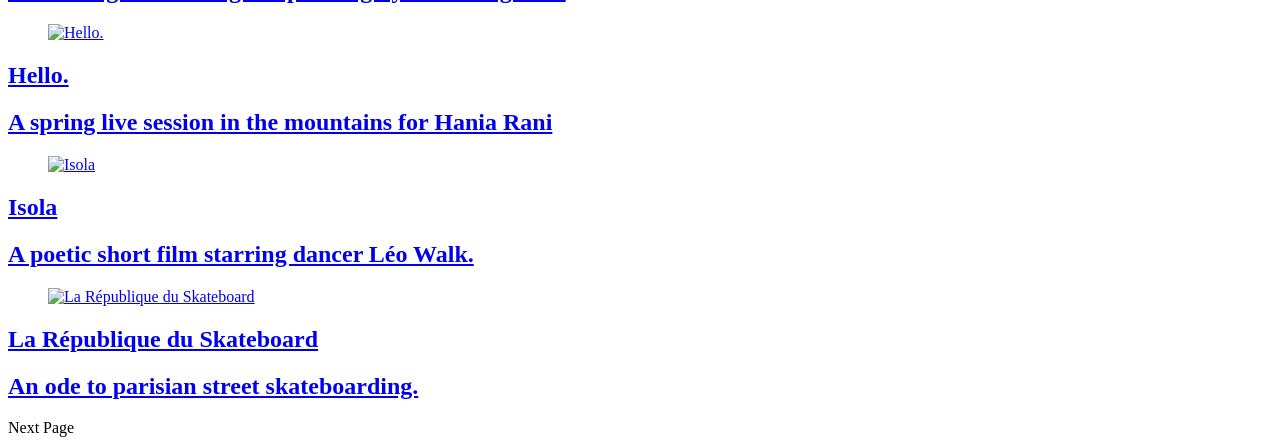
<file: Daniel/film.html>
<!DOCTYPE html>
  <html class="no-js standard-fonts" lang="en-GB">
      <head prefix="og: http://ogp.me/ns#">
          <link rel="preconnect" href="https://www.neelscastillon.com">
          <link rel="preconnect" href="//static.fabrik.io" />
          <link rel="preconnect" href="//blob.fabrik.io" />
          <meta charset="UTF-8">
          <link rel="canonical" href="https://www.neelscastillon.com/films" />
          <title>films - Danniel VIllamizar &#x2014; Film Director</title>
          <meta name="description" content="Danniel VIllamizar is a film director and artist. Represented wordwide by the Ridley Scott Creative Group." />
          <meta name="keywords" content="film direction, photography, commercial, short film" />
          <meta name="url" content="https://www.neelscastillon.com/films" />
          <meta property="og:url" content="https://www.neelscastillon.com/films" />
          <meta property="og:title" content="films" />
          <meta property="og:description" content="Danniel VIllamizar is a film director and artist. Represented wordwide by the Ridley Scott Creative Group." />
          <meta property="og:site_name" content="Danniel VIllamizar &#x2014; Film Director" />
          <meta property="og:type" content="article" />        
          <meta content="https://static.fabrik.io/4td/d17010215b417c32.jpg?lossless=1&amp;w=1280&amp;h=1280&amp;fit=max&amp;s=104f85d123d7b7c3380e5861459b2ffb" name="twitter:image" /><meta content="https://static.fabrik.io/4td/d17010215b417c32.jpg?lossless=1&amp;w=1280&amp;h=1280&amp;fit=max&amp;s=104f85d123d7b7c3380e5861459b2ffb" property="og:image" /><meta content="image/jpeg" property="og:image:type" /><meta content="https://static.fabrik.io/4td/69a24caa1dcc5d15.jpg?lossless=1&amp;w=1280&amp;h=1280&amp;fit=max&amp;s=845005ef95ee0c7baad675c09132d4e8" property="og:image" /><meta content="image/jpeg" property="og:image:type" /><meta content="https://static.fabrik.io/4td/65b4f39c04e74e92.jpg?lossless=1&amp;w=1280&amp;h=1280&amp;fit=max&amp;s=dcb186d2f0e5144484a26eefc922b211" property="og:image" /><meta content="image/jpeg" property="og:image:type" /><meta content="https://static.fabrik.io/4td/386e6c1ff069cc1f.jpg?lossless=1&amp;w=1280&amp;h=1280&amp;fit=max&amp;s=15aef7642665af7bd67ac34e60374aa8" property="og:image" /><meta content="image/jpeg" property="og:image:type" />        
          
          <meta name="twitter:card" content="summary_large_image" />

              <link rel="shortcut icon" href="https://static.fabrik.io/4td/748361ea652f60b9.ico?lossless=1&amp;s=a3fe6220563433756fce8efc5e543859" /> 

              <link rel="apple-touch-icon" href="https://static.fabrik.io/4td/132f5b351b936788.png?lossless=1&amp;s=71249fff82b015eb6901af431c5e069c" /> 

              <link href="https://fonts.googleapis.com" rel="preconnect"></link><link crossorigin="" href="https://fonts.gstatic.com" rel="preconnect"></link><link href="https://fonts.googleapis.com/css2?family=Jost:wght@300&amp;display=swap" rel="stylesheet"></link>

          <link href="https://blob.fabrik.io/static/b9925f/core/fabrik.min.css" rel="stylesheet">


          
          
              <script defer src="https://cloud.umami.is/script.js" data-website-id="059b79ea-6263-4a20-947a-862fbfc8d8ad"></script>
          

          
      <meta name="viewport" content="initial-scale=1" />
      <link href="https://blob.fabrik.io/4td/voile-vars-1a24a34cf015b878.css" rel="stylesheet" /><link href="https://blob.fabrik.io/static/b9925f/voile/theme.min.css" rel="stylesheet" />
      

      <style>
    @media (hover: hover) {
    .rollovers-enabled .project-block-link-wrap .project-block-titles > div,
    .rollovers-enabled .project-magazine-link-wrap .project-magazine-titles
    > div {
        left: 50%;
        bottom: auto;
        right: auto;
        top: 50%;
        transform: translate(-50%, -50%);
        text-align: center;
        width: 80%;

      }

    }
    
  /* Voile homepage edits */

    @media (min-width: 250px) {

    .grid-offset .col:nth-of-type(odd) {
      margin-top: 0;
    }
    
    .grid-offset .col:nth-of-type(even) {
      margin-top: 0; 

    }



    .fab-pages-home .thumbnail section {
      margin: 0px;



      }
      
    .fab-pages-home .thumbnail {
      background: none;
      }
    }

    
    /* start video fixed size */


    
  .tpl-projectdetails-videogrid .embed-wrap,   .tpl-projectdetails-videogrid .embed, .tpl-projectdetails-videogrid .media-description {
    margin-left: 50px;
    margin-right: 50px;

    }
    
  .tpl-projectdetails-videogrid .embed, .tpl-projectdetails-videogrid .media-description {
    max-width: 960px;
    }
    
    /* end video fixed size */
    

  .tpl-homepage-covergrid .text-default,
    .tpl-homepage-grid .text-default,
    .tpl-homepage-covergrid .text-default {

    

    }

  .tpl-projectdetails-videogrid .embed, .tpl-projectdetails-videogrid .media-description {
    max-width: 960px;
    }
    
    /* end video fixed size */
  

  
    .tpl-homepage-grid .heading-message,
    .tpl-homepage-thumbnails .heading-message {

      
    }
    .tpl-portfolio-grid .heading-message,
  .tpl-portfolio-thumbnails .heading-message {
  
  visibility: ;
      
    }
  .tpl-portfolio-grid .text-default,
  .tpl-portfolio-thumbnails .text-default  {
  visibility: ;
  font-size: 10px;


    }

  .tpl-portfolio-grid .text-subtitle,
  .tpl-portfolio-thumbnails .text-subtitle  {
  font-size: 8px;
      
    }



    
    .project-magazine-titles .text-default {

    }

    
    .tpl-homepage-covergrid  .project-magazine-titles .text-subtitle {
      font-size:  2vw;
  visibility: hidden;
    }
  

  .main-footer-upper.capped { 
      visibility: hidden
    }
    
    
    
    @media (min-width: 1080px) {
      .project-magazine-titles .text-subtitle {
        font-size: 30px;

      }
    }
      
  @media {
      .project-magazine-titles .text-default,
      
      .project-block-titles .text-default { 

        font-size: 2rem;

      }
    }  


  @media (min-width: 1080px)  {
      .project-magazine-titles  .text-subtitle,
      .project-block-titles  .text-subtitle { 
        font-size: 11px;

      }
    }

  </style>

  <style>
  @font-face {
    font-family:'eina01-bold';
    font-weight: 200;
    src: url('https://blob.fabrik.io/4td/files/eina01-bold.woff2') format('woff2'), 
        url('https://blob.fabrik.io/4td/files/eina01-bold.woff2') format('woff');
    }

  @font-face {
    font-family:'eina01-regular';
    font-weight: 400;
    src: url('https://blob.fabrik.io/4td/files/eina01-regular.woff2') format('woff2'), 
        url('https://blob.fabrik.io/4td/files/eina01-regular.woff2') format('woff');
    }

  @font-face { font-family: 'Universal Sans'; src: url('https://blob.fabrik.io/4td/files/universal-sans-display-450.woff2') format('woff2'); font-style: normal; font-weight: 450;-webkit-font-smoothing: antialiased; -moz-osx-font-smoothing: grayscale; font-smoothing: antialiased; text-rendering: optimizeLegibility; } @font-face { font-family: 'Universal Sans'; src: url('https://blob.fabrik.io/4td/files/universal-sans-display-450.woff2') format('woff2'); font-style: italic; font-weight: 450;-webkit-font-smoothing: antialiased; -moz-osx-font-smoothing: grayscale; font-smoothing: antialiased; text-rendering: optimizeLegibility; }

  @font-face { font-family: 'Universal Sans'; src: url('https://blob.fabrik.io/4td/files/universal-sans-display-700.woff2') format('woff2'); font-style: bold; font-weight: 700;-webkit-font-smoothing: antialiased; -moz-osx-font-smoothing: grayscale; font-smoothing: antialiased; text-rendering: optimizeLegibility; } @font-face { font-family: 'Universal Sans'; src: url('https://blob.fabrik.io/4td/files/universal-sans-display-700.woff2') format('woff2'); font-style: bold italic; font-weight: 700;-webkit-font-smoothing: antialiased; -moz-osx-font-smoothing: grayscale; font-smoothing: antialiased; text-rendering: optimizeLegibility; }

  </style>
  </head>

      <body class="fab-portfolios-details fab-categories-details fab-portfolios-details-films fab-categories-details-films tpl-portfolio-grid social-icon-family-normal">

          


  <div class="site-wrapper show-thumbnail-titles-on-hover no-hero">
  <header class="main-header" data-invert>

          <div class="main-header-container">

              <div class="main-header-titles">
                  

  <a href="https://www.danielvillamizarcine.visualartcollective.com/" class="brand brand-text">

      <span class="brand-title">Daniel Villamizar </span>


  </a>
              </div>

              <div class="main-header-hamburger">
                  <button class="hamburger">
                      <span class="block top"></span>
                      <span class="block middle"></span>
                      <span class="block bottom"></span>
                  </button>
              </div>

              <div class="main-header-nav">
                  
      <ul class="menu">

            <li class="active">

                  <a href="https://www.danielvillamizarcine.visualartcollective.com/selected-work/" target="_self">selected works</a>

            </li>
            <li class="">

                  <a href="https://www.danielvillamizarcine.visualartcollective.com/films" target="_self">films</a>

            </li>
            <!-- <li class="">

                  <a href="/portfolio/cercle-odyssey-1" target="_self">immersive</a>

            </li> -->
            <li class="">

                  <a href="https://www.danielvillamizarcine.visualartcollective.com/photography/" target="_self">photography</a>

            </li>
            <li class="">

                  <a href="https://www.danielvillamizarcine.visualartcollective.com/comercial" target="_self">comercial</a>

            </li>
            <li class="">

                  <a href="https://www.danielvillamizarcine.visualartcollective.com/about" target="_self">about</a>

            </li>
      </ul>

          </div>

          </div>

          <nav class="mobile-nav" role="navigation">
              <div class="mobile-nav-inner">
                  
      <ul class="menu">

            <li class="active">

                  <a href="https://www.danielvillamizarcine.visualartcollective.com/selected-work/" target="_self">selected works</a>

            </li>
            <li class="">

                  <a href="https://www.danielvillamizarcine.visualartcollective.com/films" target="_self">films</a>

            </li>
            <!-- <li class="">

                  <a href="/portfolio/cercle-odyssey-1" target="_self">immersive</a>

            </li> -->
            <li class="">

                  <a href="https://www.danielvillamizarcine.visualartcollective.com/photography" target="_self">photography</a>

            </li>
            <li class="">

                  <a href="https://www.danielvillamizarcine.visualartcollective.com/comercial/" target="_self">Comercial</a>

            </li>
            <li class="">

                  <a href="https://www.danielvillamizarcine.visualartcollective.com/about" target="_self">about</a>

            </li>
      </ul>

                  <ul class="site-links"><li><a href="https://instagram.com/neels.castillon" target="_blank" title="Instagram"><span>Instagram</span><svg class="social-icon icon-instagram" viewBox="0 0 32 32"><path class="classic" d="M16 9.032C13.73 9.032 13.462 9.04 12.566 9.081 11.738 9.119 11.288 9.258 10.988 9.374 10.592 9.528 10.308 9.713 10.011 10.01 9.713 10.307 9.529 10.59 9.375 10.987 9.258 11.286 9.12 11.736 9.082 12.565 9.041 13.462 9.032 13.73 9.032 16S9.04 18.538 9.081 19.436C9.119 20.264 9.258 20.714 9.374 21.014A2.638 2.638 0 0010.01 21.991 2.618 2.618 0 0010.987 22.627C11.286 22.744 11.736 22.882 12.565 22.92 13.461 22.961 13.73 22.97 16 22.97S18.539 22.961 19.435 22.92C20.263 22.882 20.713 22.743 21.013 22.627A2.638 2.638 0 0021.99 21.991C22.288 21.694 22.472 21.411 22.626 21.014 22.743 20.715 22.881 20.265 22.919 19.436 22.96 18.539 22.969 18.271 22.969 16.001S22.96 13.462 22.919 12.566C22.881 11.738 22.742 11.288 22.626 10.988 22.472 10.592 22.287 10.308 21.99 10.011 21.693 9.713 21.41 9.529 21.013 9.375 20.714 9.258 20.264 9.12 19.435 9.082 18.538 9.041 18.27 9.032 16 9.032M16 7.5C18.308 7.5 18.598 7.51 19.505 7.551 20.409 7.592 21.027 7.736 21.568 7.946A4.161 4.161 0 0123.074 8.926 4.175 4.175 0 0124.054 10.432C24.264 10.972 24.408 11.59 24.449 12.495 24.49 13.402 24.5 13.692 24.5 16S24.49 18.598 24.449 19.505C24.408 20.409 24.264 21.027 24.054 21.568 23.837 22.127 23.547 22.601 23.074 23.074A4.175 4.175 0 0121.568 24.054C21.028 24.264 20.41 24.408 19.505 24.449 18.598 24.49 18.308 24.5 16 24.5S13.402 24.49 12.495 24.449C11.591 24.408 10.973 24.264 10.432 24.054 9.873 23.837 9.399 23.547 8.926 23.074 8.454 22.601 8.163 22.127 7.946 21.568 7.736 21.028 7.592 20.41 7.551 19.505 7.51 18.598 7.5 18.308 7.5 16S7.51 13.402 7.551 12.495C7.592 11.591 7.736 10.973 7.946 10.432A4.161 4.161 0 018.926 8.926 4.175 4.175 0 0110.432 7.946C10.972 7.736 11.59 7.592 12.495 7.551 13.402 7.51 13.692 7.5 16 7.5ZM16 11.635A4.365 4.365 0 0116 20.365 4.365 4.365 0 1116 11.635ZM16 18.833A2.833 2.833 0 0016 13.167 2.833 2.833 0 1016 18.833ZM20.537 10.443A1.02 1.02 0 0120.537 12.483 1.02 1.02 0 1120.537 10.443Z"></path><path class="knockout" d="M16 9.032C13.73 9.032 13.462 9.04 12.566 9.081 11.738 9.119 11.288 9.258 10.988 9.374 10.592 9.528 10.308 9.713 10.011 10.01 9.713 10.307 9.529 10.59 9.375 10.987 9.258 11.286 9.12 11.736 9.082 12.565 9.041 13.462 9.032 13.73 9.032 16S9.04 18.538 9.081 19.436C9.119 20.264 9.258 20.714 9.374 21.014A2.638 2.638 0 0010.01 21.991 2.618 2.618 0 0010.987 22.627C11.286 22.744 11.736 22.882 12.565 22.92 13.461 22.961 13.73 22.97 16 22.97S18.539 22.961 19.435 22.92C20.263 22.882 20.713 22.743 21.013 22.627A2.638 2.638 0 0021.99 21.991C22.288 21.694 22.472 21.411 22.626 21.014 22.743 20.715 22.881 20.265 22.919 19.436 22.96 18.539 22.969 18.271 22.969 16.001S22.96 13.462 22.919 12.566C22.881 11.738 22.742 11.288 22.626 10.988 22.472 10.592 22.287 10.308 21.99 10.011 21.693 9.713 21.41 9.529 21.013 9.375 20.714 9.258 20.264 9.12 19.435 9.082 18.538 9.041 18.27 9.032 16 9.032M16 7.5C18.308 7.5 18.598 7.51 19.505 7.551 20.409 7.592 21.027 7.736 21.568 7.946A4.161 4.161 0 0123.074 8.926 4.175 4.175 0 0124.054 10.432C24.264 10.972 24.408 11.59 24.449 12.495 24.49 13.402 24.5 13.692 24.5 16S24.49 18.598 24.449 19.505C24.408 20.409 24.264 21.027 24.054 21.568 23.837 22.127 23.547 22.601 23.074 23.074A4.175 4.175 0 0121.568 24.054C21.028 24.264 20.41 24.408 19.505 24.449 18.598 24.49 18.308 24.5 16 24.5S13.402 24.49 12.495 24.449C11.591 24.408 10.973 24.264 10.432 24.054 9.873 23.837 9.399 23.547 8.926 23.074 8.454 22.601 8.163 22.127 7.946 21.568 7.736 21.028 7.592 20.41 7.551 19.505 7.51 18.598 7.5 18.308 7.5 16S7.51 13.402 7.551 12.495C7.592 11.591 7.736 10.973 7.946 10.432A4.161 4.161 0 018.926 8.926 4.175 4.175 0 0110.432 7.946C10.972 7.736 11.59 7.592 12.495 7.551 13.402 7.51 13.692 7.5 16 7.5ZM16 11.635A4.365 4.365 0 0116 20.365 4.365 4.365 0 1116 11.635ZM16 18.833A2.833 2.833 0 0016 13.167 2.833 2.833 0 1016 18.833ZM20.537 10.443A1.02 1.02 0 0120.537 12.483 1.02 1.02 0 1120.537 10.443ZM0 0V32H32V0H0Z"></path></svg></a></li><li><a href="https://vimeo.com/neels" target="_blank" title="Vimeo"><span>Vimeo</span><svg class="social-icon icon-vimeo" viewBox="0 0 32 32"><path class="classic" d="M12.741 9.12c2.236-.424 2.236 3.431 2.776 5.552.501 2.044.848 3.239 1.311 3.239s1.311-1.158 2.275-2.931-.038-3.354-1.889-2.236c.733-4.474 7.712-5.515 6.825-.425s-5.977 9.407-7.48 10.41c-1.542 1.003-2.93-.385-3.431-1.426-.578-1.157-2.313-7.634-2.776-8.174-.463-.54-1.813.54-1.813.54l-.655-.848s2.737-3.277 4.857-3.701Z"></path><path class="knockout" d="M12.741 9.12c2.236-.424 2.236 3.431 2.776 5.552.501 2.044.848 3.239 1.311 3.239s1.311-1.158 2.275-2.931-.038-3.354-1.889-2.236c.733-4.474 7.712-5.515 6.825-.425s-5.977 9.407-7.48 10.41c-1.542 1.003-2.93-.385-3.431-1.426-.578-1.157-2.313-7.634-2.776-8.174-.463-.54-1.813.54-1.813.54l-.655-.848s2.737-3.277 4.857-3.701ZM0 0V32H32V0H0Z"></path></svg></a></li><li><a href="mailto:neels@motionpalace.com" title="Email"><span>Email</span><svg class="social-icon icon-email" viewBox="0 0 32 32"><path class="classic" d="M24.732 19.73V12.236L20.74 16.063 24.732 19.73ZM8.02 20.678H23.845L19.801 16.962 17.371 19.292C16.638 19.914 15.491 19.914 14.789 19.344L12.144 16.866 8.02 20.678ZM7.268 12.3V19.604L11.194 15.977 7.268 12.3ZM23.809 11.32H8.121L15.601 18.327C15.826 18.505 16.278 18.513 16.549 18.285L23.809 11.321ZM24.742 10C25.436 10 26 10.587 26 11.31V20.689C26 21.411 25.436 22 24.742 22H7.258C6.564 22 6 21.411 6 20.688V11.31C6 10.587 6.564 10 7.258 10H24.742Z"></path><path class="knockout" d="M24.732 19.73V12.236L20.74 16.063 24.732 19.73ZM8.02 20.678H23.845L19.801 16.962 17.371 19.292C16.638 19.914 15.491 19.914 14.789 19.344L12.144 16.866 8.02 20.678ZM7.268 12.3V19.604L11.194 15.977 7.268 12.3ZM23.809 11.32H8.121L15.601 18.327C15.826 18.505 16.278 18.513 16.549 18.285L23.809 11.321ZM24.742 10C25.436 10 26 10.587 26 11.31V20.689C26 21.411 25.436 22 24.742 22H7.258C6.564 22 6 21.411 6 20.688V11.31C6 10.587 6.564 10 7.258 10H24.742ZM0 0V32H32V0H0Z"></path></svg></a></li></ul>
              </div>
          </nav>

      </header>

      <main class="main-body">
          


  <div class="content sortable">
      

          <div class="sortable1 pagination-container" data-next-url="">
              
  <div class="grid-content-wrapper grid-standard-wrapper">
      <div class="grid sm-1 md-3 lg-3 grid-standard no-lightbox pagination-list">


                  

  <div class="col" 
      
      
      >
      
      <a href="/portfolio/shapes-of-birth" class="thumbnail">        
      
          <section>

                  <figure class="placeholder">

                          <img alt="shapes of birth" data-src="https://static.fabrik.io/4td/d17010215b417c32.jpg?lossless=1&amp;w=720&amp;fit=crop&amp;ar=0&amp;crop=faces%2Centropy&amp;s=1225068baa9f6473521bdeaf1f3e4b4a" data-srcset="https://static.fabrik.io/4td/d17010215b417c32.jpg?lossless=1&amp;w=480&amp;fit=crop&amp;ar=0&amp;crop=faces%2Centropy&amp;s=f2e0ada99fce9d8e67c1029a922c43c3 480w,https://static.fabrik.io/4td/d17010215b417c32.jpg?lossless=1&amp;w=720&amp;fit=crop&amp;ar=0&amp;crop=faces%2Centropy&amp;s=1225068baa9f6473521bdeaf1f3e4b4a 720w,https://static.fabrik.io/4td/d17010215b417c32.jpg?lossless=1&amp;w=960&amp;fit=crop&amp;ar=0&amp;crop=faces%2Centropy&amp;s=d69ef47943508c8ec7e7b6c740b6f57b 960w,https://static.fabrik.io/4td/d17010215b417c32.jpg?lossless=1&amp;w=1280&amp;fit=crop&amp;ar=0&amp;crop=faces%2Centropy&amp;s=fc28ddfe7b2e06fd7e1ce6838d661f37 1280w,https://static.fabrik.io/4td/d17010215b417c32.jpg?lossless=1&amp;w=1680&amp;fit=crop&amp;ar=0&amp;crop=faces%2Centropy&amp;s=072a486e71c61a8819941d99ecfc59c0 1680w,https://static.fabrik.io/4td/d17010215b417c32.jpg?lossless=1&amp;w=1920&amp;fit=crop&amp;ar=0&amp;crop=faces%2Centropy&amp;s=468948b82fabf8785bd91400c94a9cea 1920w,https://static.fabrik.io/4td/d17010215b417c32.jpg?lossless=1&amp;w=2560&amp;fit=crop&amp;ar=0&amp;crop=faces%2Centropy&amp;s=16c7924b43aa1206afb4932735b867b6 2560w,https://static.fabrik.io/4td/d17010215b417c32.jpg?lossless=1&amp;w=3840&amp;fit=crop&amp;ar=0&amp;crop=faces%2Centropy&amp;s=5c1a9584d47be545559fc4817e731e8c 3840w" data-sizes="auto" class="lazyload" data-w="2000" data-h="2725" data-ar="80:109"></img>
                  </figure>
              
              <hgroup>
                  <h1 class="thumbnail-title">shapes of birth</h1>

                  
                      <h2 class="thumbnail-portfolio-title">A fragile, wordless meditation on birth.</h2>

              </hgroup>
          </section>
      </a>    
  </div>
  </partial>
                  

  <div class="col" 
      
      
      >
      
      <a href="/portfolio/whales-song" class="thumbnail">        
      
          <section>

                  <figure class="placeholder">

                          <img alt="Whale&#x27;s Song" data-src="https://static.fabrik.io/4td/69a24caa1dcc5d15.jpg?lossless=1&amp;w=720&amp;fit=crop&amp;ar=0&amp;crop=faces%2Centropy&amp;s=b90976f9ab905ec441decdcdab026b0e" data-srcset="https://static.fabrik.io/4td/69a24caa1dcc5d15.jpg?lossless=1&amp;w=480&amp;fit=crop&amp;ar=0&amp;crop=faces%2Centropy&amp;s=1d73ac3d9999a0b25f00cbb88e17c5bd 480w,https://static.fabrik.io/4td/69a24caa1dcc5d15.jpg?lossless=1&amp;w=720&amp;fit=crop&amp;ar=0&amp;crop=faces%2Centropy&amp;s=b90976f9ab905ec441decdcdab026b0e 720w,https://static.fabrik.io/4td/69a24caa1dcc5d15.jpg?lossless=1&amp;w=960&amp;fit=crop&amp;ar=0&amp;crop=faces%2Centropy&amp;s=7d7453fe1727a11672570f81f2b518e5 960w,https://static.fabrik.io/4td/69a24caa1dcc5d15.jpg?lossless=1&amp;w=1280&amp;fit=crop&amp;ar=0&amp;crop=faces%2Centropy&amp;s=1b3d13405f6808703b95eb39e7bcfcdd 1280w,https://static.fabrik.io/4td/69a24caa1dcc5d15.jpg?lossless=1&amp;w=1680&amp;fit=crop&amp;ar=0&amp;crop=faces%2Centropy&amp;s=c84d6eae41aca67b17159b18869430f8 1680w,https://static.fabrik.io/4td/69a24caa1dcc5d15.jpg?lossless=1&amp;w=1920&amp;fit=crop&amp;ar=0&amp;crop=faces%2Centropy&amp;s=925c6ddeb1ea00718219a1f3dbc9855f 1920w,https://static.fabrik.io/4td/69a24caa1dcc5d15.jpg?lossless=1&amp;w=2560&amp;fit=crop&amp;ar=0&amp;crop=faces%2Centropy&amp;s=413db4399385476a197ac325aa6c32f3 2560w,https://static.fabrik.io/4td/69a24caa1dcc5d15.jpg?lossless=1&amp;w=3840&amp;fit=crop&amp;ar=0&amp;crop=faces%2Centropy&amp;s=3dfa53da027c511ff78669a6a6c2e2df 3840w" data-sizes="auto" class="lazyload" data-w="3425" data-h="4665" data-ar="685:933"></img>
                  </figure>
              
              <hgroup>
                  <h1 class="thumbnail-title">Whale&#x27;s Song</h1>

                  
                      <h2 class="thumbnail-portfolio-title">A narrative drama short starring Ella Rumpf.</h2>

              </hgroup>
          </section>
      </a>    
  </div>
  </partial>
                  

  <div class="col" 
      
      
      >
      
      <a href="/portfolio/sandwich" class="thumbnail">        
      
          <section>

                  <figure class="placeholder">

                          <img alt="Sandwich" data-src="https://static.fabrik.io/4td/65b4f39c04e74e92.jpg?lossless=1&amp;w=720&amp;fit=crop&amp;ar=0&amp;crop=faces%2Centropy&amp;s=1a211b55127e6785d01bc1ad0e11fa7c" data-srcset="https://static.fabrik.io/4td/65b4f39c04e74e92.jpg?lossless=1&amp;w=480&amp;fit=crop&amp;ar=0&amp;crop=faces%2Centropy&amp;s=0282c9edd3899c9ba2758a3820f1bb52 480w,https://static.fabrik.io/4td/65b4f39c04e74e92.jpg?lossless=1&amp;w=720&amp;fit=crop&amp;ar=0&amp;crop=faces%2Centropy&amp;s=1a211b55127e6785d01bc1ad0e11fa7c 720w,https://static.fabrik.io/4td/65b4f39c04e74e92.jpg?lossless=1&amp;w=960&amp;fit=crop&amp;ar=0&amp;crop=faces%2Centropy&amp;s=468001b2c8b1ea1d91a7644d261c7a81 960w,https://static.fabrik.io/4td/65b4f39c04e74e92.jpg?lossless=1&amp;w=1280&amp;fit=crop&amp;ar=0&amp;crop=faces%2Centropy&amp;s=3f2e925748ca6f6917cd6c7bd4b56a4c 1280w,https://static.fabrik.io/4td/65b4f39c04e74e92.jpg?lossless=1&amp;w=1680&amp;fit=crop&amp;ar=0&amp;crop=faces%2Centropy&amp;s=5c97ab8c02c0e60bdb06fc0ed77ae201 1680w,https://static.fabrik.io/4td/65b4f39c04e74e92.jpg?lossless=1&amp;w=1920&amp;fit=crop&amp;ar=0&amp;crop=faces%2Centropy&amp;s=027684314faa21615a5fba243be95dc3 1920w,https://static.fabrik.io/4td/65b4f39c04e74e92.jpg?lossless=1&amp;w=2560&amp;fit=crop&amp;ar=0&amp;crop=faces%2Centropy&amp;s=87a088c5d92b84760ec53a3d3894abc2 2560w,https://static.fabrik.io/4td/65b4f39c04e74e92.jpg?lossless=1&amp;w=3840&amp;fit=crop&amp;ar=0&amp;crop=faces%2Centropy&amp;s=9f287d6178bae56946fa4c79203426f8 3840w" data-sizes="auto" class="lazyload" data-w="3425" data-h="4665" data-ar="685:933"></img>
                  </figure>
              
              <hgroup>
                  <h1 class="thumbnail-title">Sandwich</h1>

                  
                      <h2 class="thumbnail-portfolio-title">A feature documentary about DIY for CANAL&#x2B;.</h2>

              </hgroup>
          </section>
      </a>    
  </div>
  </partial>
                  

  <div class="col" 
      
      
      >
      
      <a href="/portfolio/ma" class="thumbnail">        
      
          <section>

                  <figure class="placeholder">

                          <img alt="&#x9593;" data-src="https://static.fabrik.io/4td/386e6c1ff069cc1f.jpg?lossless=1&amp;w=720&amp;fit=crop&amp;ar=0&amp;crop=faces%2Centropy&amp;s=69573980a48d10c04e4b0ed5e38f982e" data-srcset="https://static.fabrik.io/4td/386e6c1ff069cc1f.jpg?lossless=1&amp;w=480&amp;fit=crop&amp;ar=0&amp;crop=faces%2Centropy&amp;s=cffad31e0fc1fd1aaa7623d29e568608 480w,https://static.fabrik.io/4td/386e6c1ff069cc1f.jpg?lossless=1&amp;w=720&amp;fit=crop&amp;ar=0&amp;crop=faces%2Centropy&amp;s=69573980a48d10c04e4b0ed5e38f982e 720w,https://static.fabrik.io/4td/386e6c1ff069cc1f.jpg?lossless=1&amp;w=960&amp;fit=crop&amp;ar=0&amp;crop=faces%2Centropy&amp;s=9516771df5fde580c74e0eb076b6f953 960w,https://static.fabrik.io/4td/386e6c1ff069cc1f.jpg?lossless=1&amp;w=1280&amp;fit=crop&amp;ar=0&amp;crop=faces%2Centropy&amp;s=c6b560582174c4bbe7c1a08eaf2fe567 1280w,https://static.fabrik.io/4td/386e6c1ff069cc1f.jpg?lossless=1&amp;w=1680&amp;fit=crop&amp;ar=0&amp;crop=faces%2Centropy&amp;s=0d7e05374e7b42d5a658bed16eb8fcb1 1680w,https://static.fabrik.io/4td/386e6c1ff069cc1f.jpg?lossless=1&amp;w=1920&amp;fit=crop&amp;ar=0&amp;crop=faces%2Centropy&amp;s=9fc4283121b93f2f71acd9acfcb0f5ff 1920w,https://static.fabrik.io/4td/386e6c1ff069cc1f.jpg?lossless=1&amp;w=2560&amp;fit=crop&amp;ar=0&amp;crop=faces%2Centropy&amp;s=c6a0758c262096114db4317b573f711d 2560w,https://static.fabrik.io/4td/386e6c1ff069cc1f.jpg?lossless=1&amp;w=3840&amp;fit=crop&amp;ar=0&amp;crop=faces%2Centropy&amp;s=83f857002783f146387ca27c281773de 3840w" data-sizes="auto" class="lazyload" data-w="5017" data-h="6836" data-ar="5017:6836"></img>
                  </figure>
              
              <hgroup>
                  <h1 class="thumbnail-title">&#x9593;</h1>

                  
                      <h2 class="thumbnail-portfolio-title">&#x2018;Ma&#x2019; &#x2192; The space between all things.</h2>

              </hgroup>
          </section>
      </a>    
  </div>
  </partial>
                  

  <div class="col" 
      
      
      >
      
      <a href="/portfolio/kairos" class="thumbnail">        
      
          <section>

                  <figure class="placeholder">

                          <img alt="Roland-Garros" data-src="https://static.fabrik.io/4td/e4c4003644f2c4ca.jpg?lossless=1&amp;w=720&amp;fit=crop&amp;ar=0&amp;crop=faces%2Centropy&amp;s=fd9d313db3c2115710e80d4bd3c3e5dd" data-srcset="https://static.fabrik.io/4td/e4c4003644f2c4ca.jpg?lossless=1&amp;w=480&amp;fit=crop&amp;ar=0&amp;crop=faces%2Centropy&amp;s=191696f49a97ff21b5e336abbadc25ee 480w,https://static.fabrik.io/4td/e4c4003644f2c4ca.jpg?lossless=1&amp;w=720&amp;fit=crop&amp;ar=0&amp;crop=faces%2Centropy&amp;s=fd9d313db3c2115710e80d4bd3c3e5dd 720w,https://static.fabrik.io/4td/e4c4003644f2c4ca.jpg?lossless=1&amp;w=960&amp;fit=crop&amp;ar=0&amp;crop=faces%2Centropy&amp;s=f853317d205ec32250fa6f7ad5577cf5 960w,https://static.fabrik.io/4td/e4c4003644f2c4ca.jpg?lossless=1&amp;w=1280&amp;fit=crop&amp;ar=0&amp;crop=faces%2Centropy&amp;s=df4f476fb5f18ed88e42cfa420427451 1280w,https://static.fabrik.io/4td/e4c4003644f2c4ca.jpg?lossless=1&amp;w=1680&amp;fit=crop&amp;ar=0&amp;crop=faces%2Centropy&amp;s=86f4372d64e92647991fbb17f11d31e0 1680w,https://static.fabrik.io/4td/e4c4003644f2c4ca.jpg?lossless=1&amp;w=1920&amp;fit=crop&amp;ar=0&amp;crop=faces%2Centropy&amp;s=3c8537b842a2f221abe449bad8fe72c8 1920w,https://static.fabrik.io/4td/e4c4003644f2c4ca.jpg?lossless=1&amp;w=2560&amp;fit=crop&amp;ar=0&amp;crop=faces%2Centropy&amp;s=d625e39ec7469a94471a0f05b7b67288 2560w,https://static.fabrik.io/4td/e4c4003644f2c4ca.jpg?lossless=1&amp;w=3840&amp;fit=crop&amp;ar=0&amp;crop=faces%2Centropy&amp;s=be55c5f846d6c6f207eb85f892bce8c3 3840w" data-sizes="auto" class="lazyload" data-w="2509" data-h="3419" data-ar="193:263"></img>
                  </figure>
              
              <hgroup>
                  <h1 class="thumbnail-title">Roland-Garros</h1>

                  
                      <h2 class="thumbnail-portfolio-title">Kairos &#x2192; A study of time with Novak Djokovic</h2>

              </hgroup>
          </section>
      </a>    
  </div>
  </partial>
                  

  <div class="col" 
      
      
      >
      
      <a href="/portfolio/parce-que" class="thumbnail">        
      
          <section>

                  <figure class="placeholder">

                          <img alt="Parce&#xA0;Que" data-src="https://static.fabrik.io/4td/52ffea14aef068ac.jpg?lossless=1&amp;w=720&amp;fit=crop&amp;ar=0&amp;crop=faces%2Centropy&amp;s=89930928ddf0ad28d5015a156db4b7a3" data-srcset="https://static.fabrik.io/4td/52ffea14aef068ac.jpg?lossless=1&amp;w=480&amp;fit=crop&amp;ar=0&amp;crop=faces%2Centropy&amp;s=558b8344561b0d73a8142e2e3264e8d3 480w,https://static.fabrik.io/4td/52ffea14aef068ac.jpg?lossless=1&amp;w=720&amp;fit=crop&amp;ar=0&amp;crop=faces%2Centropy&amp;s=89930928ddf0ad28d5015a156db4b7a3 720w,https://static.fabrik.io/4td/52ffea14aef068ac.jpg?lossless=1&amp;w=960&amp;fit=crop&amp;ar=0&amp;crop=faces%2Centropy&amp;s=8b205340e6c3b61fff21fb9e219c5910 960w,https://static.fabrik.io/4td/52ffea14aef068ac.jpg?lossless=1&amp;w=1280&amp;fit=crop&amp;ar=0&amp;crop=faces%2Centropy&amp;s=b655c43d76468904568987665414e440 1280w,https://static.fabrik.io/4td/52ffea14aef068ac.jpg?lossless=1&amp;w=1680&amp;fit=crop&amp;ar=0&amp;crop=faces%2Centropy&amp;s=6fa942bf5956ba4014450a0ca050d848 1680w,https://static.fabrik.io/4td/52ffea14aef068ac.jpg?lossless=1&amp;w=1920&amp;fit=crop&amp;ar=0&amp;crop=faces%2Centropy&amp;s=7ea9abea2396236852bf2538366302cd 1920w,https://static.fabrik.io/4td/52ffea14aef068ac.jpg?lossless=1&amp;w=2560&amp;fit=crop&amp;ar=0&amp;crop=faces%2Centropy&amp;s=05f59191e7a0545f531ce6504d55cdea 2560w,https://static.fabrik.io/4td/52ffea14aef068ac.jpg?lossless=1&amp;w=3840&amp;fit=crop&amp;ar=0&amp;crop=faces%2Centropy&amp;s=fe7ec8e7efa70a3814abe7a6afbfb495 3840w" data-sizes="auto" class="lazyload" data-w="1500" data-h="2044" data-ar="375:511"></img>
                  </figure>
              
              <hgroup>
                  <h1 class="thumbnail-title">Parce&#xA0;Que</h1>

                  
                      <h2 class="thumbnail-portfolio-title">A dancer get lost in a giant painting by In&#xE8;s Longevial.</h2>

              </hgroup>
          </section>
      </a>    
  </div>
  </partial>
                  

  <div class="col" 
      
      
      >
      
      <a href="/portfolio/hello" class="thumbnail">        
      
          <section>

                  <figure class="placeholder">

                          <img alt="Hello." data-src="https://static.fabrik.io/4td/3318b7d22e1b7a63.jpg?lossless=1&amp;w=720&amp;fit=crop&amp;ar=0&amp;crop=faces%2Centropy&amp;s=de1fb798150681ecb43372433f165275" data-srcset="https://static.fabrik.io/4td/3318b7d22e1b7a63.jpg?lossless=1&amp;w=480&amp;fit=crop&amp;ar=0&amp;crop=faces%2Centropy&amp;s=d9e2486880478625106f165d71b62580 480w,https://static.fabrik.io/4td/3318b7d22e1b7a63.jpg?lossless=1&amp;w=720&amp;fit=crop&amp;ar=0&amp;crop=faces%2Centropy&amp;s=de1fb798150681ecb43372433f165275 720w,https://static.fabrik.io/4td/3318b7d22e1b7a63.jpg?lossless=1&amp;w=960&amp;fit=crop&amp;ar=0&amp;crop=faces%2Centropy&amp;s=0b986cef32874a989ffa3d1994f00dc7 960w,https://static.fabrik.io/4td/3318b7d22e1b7a63.jpg?lossless=1&amp;w=1280&amp;fit=crop&amp;ar=0&amp;crop=faces%2Centropy&amp;s=c83bbbec39fc5465b408fca808e9a71a 1280w,https://static.fabrik.io/4td/3318b7d22e1b7a63.jpg?lossless=1&amp;w=1680&amp;fit=crop&amp;ar=0&amp;crop=faces%2Centropy&amp;s=c0360cd6ac1b90db0ee60d61a63506fd 1680w,https://static.fabrik.io/4td/3318b7d22e1b7a63.jpg?lossless=1&amp;w=1920&amp;fit=crop&amp;ar=0&amp;crop=faces%2Centropy&amp;s=d825dc61257de2f2962fff6870d7da15 1920w,https://static.fabrik.io/4td/3318b7d22e1b7a63.jpg?lossless=1&amp;w=2560&amp;fit=crop&amp;ar=0&amp;crop=faces%2Centropy&amp;s=6eaf3b5d0daab25192fbd53bd3f476a3 2560w,https://static.fabrik.io/4td/3318b7d22e1b7a63.jpg?lossless=1&amp;w=3840&amp;fit=crop&amp;ar=0&amp;crop=faces%2Centropy&amp;s=c65e4728b05e4000a24ec51b6f2eb5d1 3840w" data-sizes="auto" class="lazyload" data-w="1930" data-h="2514" data-ar="965:1257"></img>
                  </figure>
              
              <hgroup>
                  <h1 class="thumbnail-title">Hello.</h1>

                  
                      <h2 class="thumbnail-portfolio-title">A spring live session in the mountains for Hania Rani</h2>

              </hgroup>
          </section>
      </a>    
  </div>
  </partial>
                  

  <div class="col" 
      
      
      >
      
      <a href="/portfolio/isola" class="thumbnail">        
      
          <section>

                  <figure class="placeholder">

                          <img alt="Isola" data-src="https://static.fabrik.io/4td/c5eb69cc0cd10b18.jpg?lossless=1&amp;w=720&amp;fit=crop&amp;ar=0&amp;crop=faces%2Centropy&amp;s=792fe423adbc83c74987569164c8fc3f" data-srcset="https://static.fabrik.io/4td/c5eb69cc0cd10b18.jpg?lossless=1&amp;w=480&amp;fit=crop&amp;ar=0&amp;crop=faces%2Centropy&amp;s=26816cd6c1a7e7779dfae54cd84a06ea 480w,https://static.fabrik.io/4td/c5eb69cc0cd10b18.jpg?lossless=1&amp;w=720&amp;fit=crop&amp;ar=0&amp;crop=faces%2Centropy&amp;s=792fe423adbc83c74987569164c8fc3f 720w,https://static.fabrik.io/4td/c5eb69cc0cd10b18.jpg?lossless=1&amp;w=960&amp;fit=crop&amp;ar=0&amp;crop=faces%2Centropy&amp;s=37fa39dd2232c84eab3b3ff80ab5ee51 960w,https://static.fabrik.io/4td/c5eb69cc0cd10b18.jpg?lossless=1&amp;w=1280&amp;fit=crop&amp;ar=0&amp;crop=faces%2Centropy&amp;s=3aeac28e98a5c8cf5e77042314cc372b 1280w,https://static.fabrik.io/4td/c5eb69cc0cd10b18.jpg?lossless=1&amp;w=1680&amp;fit=crop&amp;ar=0&amp;crop=faces%2Centropy&amp;s=b7385b6b7f799c25012f81bfa1efebd5 1680w,https://static.fabrik.io/4td/c5eb69cc0cd10b18.jpg?lossless=1&amp;w=1920&amp;fit=crop&amp;ar=0&amp;crop=faces%2Centropy&amp;s=b33ea7ba0b1ab88ad3d17680a7a31cc6 1920w,https://static.fabrik.io/4td/c5eb69cc0cd10b18.jpg?lossless=1&amp;w=2560&amp;fit=crop&amp;ar=0&amp;crop=faces%2Centropy&amp;s=b9b7da45c855f2b6fb4c57828ec2078d 2560w,https://static.fabrik.io/4td/c5eb69cc0cd10b18.jpg?lossless=1&amp;w=3840&amp;fit=crop&amp;ar=0&amp;crop=faces%2Centropy&amp;s=d6e8b4abe6a9bde9d19d3fafcd8a5d4a 3840w" data-sizes="auto" class="lazyload" data-w="1500" data-h="2044" data-ar="375:511"></img>
                  </figure>
              
              <hgroup>
                  <h1 class="thumbnail-title">Isola</h1>

                  
                      <h2 class="thumbnail-portfolio-title">A poetic short film starring dancer L&#xE9;o Walk.</h2>

              </hgroup>
          </section>
      </a>    
  </div>
  </partial>
                  

  <div class="col" 
      
      
      >
      
      <a href="/portfolio/la-republique-du-skateboard" class="thumbnail">        
      
          <section>

                  <figure class="placeholder">

                          <img alt="La R&#xE9;publique du Skateboard" data-src="https://static.fabrik.io/4td/947a3db18ec4b5cc.jpg?lossless=1&amp;w=720&amp;fit=crop&amp;ar=0&amp;crop=faces%2Centropy&amp;s=d9b37de98b85c3889383f949ad7e8c20" data-srcset="https://static.fabrik.io/4td/947a3db18ec4b5cc.jpg?lossless=1&amp;w=480&amp;fit=crop&amp;ar=0&amp;crop=faces%2Centropy&amp;s=a32a8f5e048fc941507383904b282eec 480w,https://static.fabrik.io/4td/947a3db18ec4b5cc.jpg?lossless=1&amp;w=720&amp;fit=crop&amp;ar=0&amp;crop=faces%2Centropy&amp;s=d9b37de98b85c3889383f949ad7e8c20 720w,https://static.fabrik.io/4td/947a3db18ec4b5cc.jpg?lossless=1&amp;w=960&amp;fit=crop&amp;ar=0&amp;crop=faces%2Centropy&amp;s=37b62f85e88067670887ce269544605b 960w,https://static.fabrik.io/4td/947a3db18ec4b5cc.jpg?lossless=1&amp;w=1280&amp;fit=crop&amp;ar=0&amp;crop=faces%2Centropy&amp;s=eb1fb09ae37e880df3749f2ab8e9d7ee 1280w,https://static.fabrik.io/4td/947a3db18ec4b5cc.jpg?lossless=1&amp;w=1680&amp;fit=crop&amp;ar=0&amp;crop=faces%2Centropy&amp;s=ff691bd1a9cdd9a243ad0698b65445b0 1680w,https://static.fabrik.io/4td/947a3db18ec4b5cc.jpg?lossless=1&amp;w=1920&amp;fit=crop&amp;ar=0&amp;crop=faces%2Centropy&amp;s=c002569787a050d846c8617047919cae 1920w,https://static.fabrik.io/4td/947a3db18ec4b5cc.jpg?lossless=1&amp;w=2560&amp;fit=crop&amp;ar=0&amp;crop=faces%2Centropy&amp;s=140426d4a0e454d27de2e805cff01ab5 2560w,https://static.fabrik.io/4td/947a3db18ec4b5cc.jpg?lossless=1&amp;w=3840&amp;fit=crop&amp;ar=0&amp;crop=faces%2Centropy&amp;s=970226cff2ae1dcb80f91d43c06050dd 3840w" data-sizes="auto" class="lazyload" data-w="2481" data-h="3509" data-ar="2481:3509"></img>
                  </figure>
              
              <hgroup>
                  <h1 class="thumbnail-title">La R&#xE9;publique du Skateboard</h1>

                  
                      <h2 class="thumbnail-portfolio-title">An ode to parisian street skateboarding.</h2>

              </hgroup>
          </section>
      </a>    
  </div>
  </partial>
              
      </div>
  </div>
              <div id="scroll-sentinel">Next Page</div>
          </div>


  </div>
      </main>

      <!-- <footer class="main-footer">

          <div class="main-footer-contents">
              <div class="main-footer-container">
                      <p>Danniel VIllamizar is a film director and artist living in Paris.<br />
  Represented worldwide by the Ridley Scott Creative Group.</p>


              </div>
          </div>

          <div class="main-footer-site-links">
              <div class="main-footer-container">
                  <ul class="site-links"><li><a href="https://instagram.com/neels.castillon" target="_blank" title="Instagram"><span>Instagram</span><svg class="social-icon icon-instagram" viewBox="0 0 32 32"><path class="classic" d="M16 9.032C13.73 9.032 13.462 9.04 12.566 9.081 11.738 9.119 11.288 9.258 10.988 9.374 10.592 9.528 10.308 9.713 10.011 10.01 9.713 10.307 9.529 10.59 9.375 10.987 9.258 11.286 9.12 11.736 9.082 12.565 9.041 13.462 9.032 13.73 9.032 16S9.04 18.538 9.081 19.436C9.119 20.264 9.258 20.714 9.374 21.014A2.638 2.638 0 0010.01 21.991 2.618 2.618 0 0010.987 22.627C11.286 22.744 11.736 22.882 12.565 22.92 13.461 22.961 13.73 22.97 16 22.97S18.539 22.961 19.435 22.92C20.263 22.882 20.713 22.743 21.013 22.627A2.638 2.638 0 0021.99 21.991C22.288 21.694 22.472 21.411 22.626 21.014 22.743 20.715 22.881 20.265 22.919 19.436 22.96 18.539 22.969 18.271 22.969 16.001S22.96 13.462 22.919 12.566C22.881 11.738 22.742 11.288 22.626 10.988 22.472 10.592 22.287 10.308 21.99 10.011 21.693 9.713 21.41 9.529 21.013 9.375 20.714 9.258 20.264 9.12 19.435 9.082 18.538 9.041 18.27 9.032 16 9.032M16 7.5C18.308 7.5 18.598 7.51 19.505 7.551 20.409 7.592 21.027 7.736 21.568 7.946A4.161 4.161 0 0123.074 8.926 4.175 4.175 0 0124.054 10.432C24.264 10.972 24.408 11.59 24.449 12.495 24.49 13.402 24.5 13.692 24.5 16S24.49 18.598 24.449 19.505C24.408 20.409 24.264 21.027 24.054 21.568 23.837 22.127 23.547 22.601 23.074 23.074A4.175 4.175 0 0121.568 24.054C21.028 24.264 20.41 24.408 19.505 24.449 18.598 24.49 18.308 24.5 16 24.5S13.402 24.49 12.495 24.449C11.591 24.408 10.973 24.264 10.432 24.054 9.873 23.837 9.399 23.547 8.926 23.074 8.454 22.601 8.163 22.127 7.946 21.568 7.736 21.028 7.592 20.41 7.551 19.505 7.51 18.598 7.5 18.308 7.5 16S7.51 13.402 7.551 12.495C7.592 11.591 7.736 10.973 7.946 10.432A4.161 4.161 0 018.926 8.926 4.175 4.175 0 0110.432 7.946C10.972 7.736 11.59 7.592 12.495 7.551 13.402 7.51 13.692 7.5 16 7.5ZM16 11.635A4.365 4.365 0 0116 20.365 4.365 4.365 0 1116 11.635ZM16 18.833A2.833 2.833 0 0016 13.167 2.833 2.833 0 1016 18.833ZM20.537 10.443A1.02 1.02 0 0120.537 12.483 1.02 1.02 0 1120.537 10.443Z"></path><path class="knockout" d="M16 9.032C13.73 9.032 13.462 9.04 12.566 9.081 11.738 9.119 11.288 9.258 10.988 9.374 10.592 9.528 10.308 9.713 10.011 10.01 9.713 10.307 9.529 10.59 9.375 10.987 9.258 11.286 9.12 11.736 9.082 12.565 9.041 13.462 9.032 13.73 9.032 16S9.04 18.538 9.081 19.436C9.119 20.264 9.258 20.714 9.374 21.014A2.638 2.638 0 0010.01 21.991 2.618 2.618 0 0010.987 22.627C11.286 22.744 11.736 22.882 12.565 22.92 13.461 22.961 13.73 22.97 16 22.97S18.539 22.961 19.435 22.92C20.263 22.882 20.713 22.743 21.013 22.627A2.638 2.638 0 0021.99 21.991C22.288 21.694 22.472 21.411 22.626 21.014 22.743 20.715 22.881 20.265 22.919 19.436 22.96 18.539 22.969 18.271 22.969 16.001S22.96 13.462 22.919 12.566C22.881 11.738 22.742 11.288 22.626 10.988 22.472 10.592 22.287 10.308 21.99 10.011 21.693 9.713 21.41 9.529 21.013 9.375 20.714 9.258 20.264 9.12 19.435 9.082 18.538 9.041 18.27 9.032 16 9.032M16 7.5C18.308 7.5 18.598 7.51 19.505 7.551 20.409 7.592 21.027 7.736 21.568 7.946A4.161 4.161 0 0123.074 8.926 4.175 4.175 0 0124.054 10.432C24.264 10.972 24.408 11.59 24.449 12.495 24.49 13.402 24.5 13.692 24.5 16S24.49 18.598 24.449 19.505C24.408 20.409 24.264 21.027 24.054 21.568 23.837 22.127 23.547 22.601 23.074 23.074A4.175 4.175 0 0121.568 24.054C21.028 24.264 20.41 24.408 19.505 24.449 18.598 24.49 18.308 24.5 16 24.5S13.402 24.49 12.495 24.449C11.591 24.408 10.973 24.264 10.432 24.054 9.873 23.837 9.399 23.547 8.926 23.074 8.454 22.601 8.163 22.127 7.946 21.568 7.736 21.028 7.592 20.41 7.551 19.505 7.51 18.598 7.5 18.308 7.5 16S7.51 13.402 7.551 12.495C7.592 11.591 7.736 10.973 7.946 10.432A4.161 4.161 0 018.926 8.926 4.175 4.175 0 0110.432 7.946C10.972 7.736 11.59 7.592 12.495 7.551 13.402 7.51 13.692 7.5 16 7.5ZM16 11.635A4.365 4.365 0 0116 20.365 4.365 4.365 0 1116 11.635ZM16 18.833A2.833 2.833 0 0016 13.167 2.833 2.833 0 1016 18.833ZM20.537 10.443A1.02 1.02 0 0120.537 12.483 1.02 1.02 0 1120.537 10.443ZM0 0V32H32V0H0Z"></path></svg></a></li><li><a href="https://vimeo.com/neels" target="_blank" title="Vimeo"><span>Vimeo</span><svg class="social-icon icon-vimeo" viewBox="0 0 32 32"><path class="classic" d="M12.741 9.12c2.236-.424 2.236 3.431 2.776 5.552.501 2.044.848 3.239 1.311 3.239s1.311-1.158 2.275-2.931-.038-3.354-1.889-2.236c.733-4.474 7.712-5.515 6.825-.425s-5.977 9.407-7.48 10.41c-1.542 1.003-2.93-.385-3.431-1.426-.578-1.157-2.313-7.634-2.776-8.174-.463-.54-1.813.54-1.813.54l-.655-.848s2.737-3.277 4.857-3.701Z"></path><path class="knockout" d="M12.741 9.12c2.236-.424 2.236 3.431 2.776 5.552.501 2.044.848 3.239 1.311 3.239s1.311-1.158 2.275-2.931-.038-3.354-1.889-2.236c.733-4.474 7.712-5.515 6.825-.425s-5.977 9.407-7.48 10.41c-1.542 1.003-2.93-.385-3.431-1.426-.578-1.157-2.313-7.634-2.776-8.174-.463-.54-1.813.54-1.813.54l-.655-.848s2.737-3.277 4.857-3.701ZM0 0V32H32V0H0Z"></path></svg></a></li><li><a href="mailto:neels@motionpalace.com" title="Email"><span>Email</span><svg class="social-icon icon-email" viewBox="0 0 32 32"><path class="classic" d="M24.732 19.73V12.236L20.74 16.063 24.732 19.73ZM8.02 20.678H23.845L19.801 16.962 17.371 19.292C16.638 19.914 15.491 19.914 14.789 19.344L12.144 16.866 8.02 20.678ZM7.268 12.3V19.604L11.194 15.977 7.268 12.3ZM23.809 11.32H8.121L15.601 18.327C15.826 18.505 16.278 18.513 16.549 18.285L23.809 11.321ZM24.742 10C25.436 10 26 10.587 26 11.31V20.689C26 21.411 25.436 22 24.742 22H7.258C6.564 22 6 21.411 6 20.688V11.31C6 10.587 6.564 10 7.258 10H24.742Z"></path><path class="knockout" d="M24.732 19.73V12.236L20.74 16.063 24.732 19.73ZM8.02 20.678H23.845L19.801 16.962 17.371 19.292C16.638 19.914 15.491 19.914 14.789 19.344L12.144 16.866 8.02 20.678ZM7.268 12.3V19.604L11.194 15.977 7.268 12.3ZM23.809 11.32H8.121L15.601 18.327C15.826 18.505 16.278 18.513 16.549 18.285L23.809 11.321ZM24.742 10C25.436 10 26 10.587 26 11.31V20.689C26 21.411 25.436 22 24.742 22H7.258C6.564 22 6 21.411 6 20.688V11.31C6 10.587 6.564 10 7.258 10H24.742ZM0 0V32H32V0H0Z"></path></svg></a></li></ul>
              </div>
          </div>

          <div class="main-footer-copyright">
              <div class="main-footer-container">
                  All films & photographs © Danniel VIllamizar
              </div>
          </div>

      </footer> -->

  </div>


          

      
      
          <script src="https://blob.fabrik.io/static/b9925f/voile/core.min.js"></script>
          <script src="https://blob.fabrik.io/static/b9925f/voile/voile.min.js"></script>
      
      
      


      <script>
    function isScrolledIntoView(el) {  
      let elemTop = el.getBoundingClientRect().top;
      let isVisible = elemTop >= 0 && elemTop <= (window.innerHeight / 2);
      return isVisible;
    }
  
    
    function pauseAndPlayVideosInView() {
      let videos = document.querySelectorAll("video");
      videos.forEach((video, index) => {
        
          video.muted = true;
          video.pause();

          // listen to scroll
          window.addEventListener('scroll', (e) => {
            if (isScrolledIntoView(video) && video.paused) {
              video.play();
            }
          });
        
          // play if in view on load
          if (isScrolledIntoView(video) && video.paused) {
            video.play();
          }
        
      });
    }

  pauseAndPlayVideosInView();
  </script><script>fabrik.init();</script><!-- Created with Fabrik - fabrik.io --><!-- 63f08cf7fdd9 - 3.0.136+b9925f808ca3d053308062c1ad5ba814eb1b2f62 --></body>
  </html>
</file>
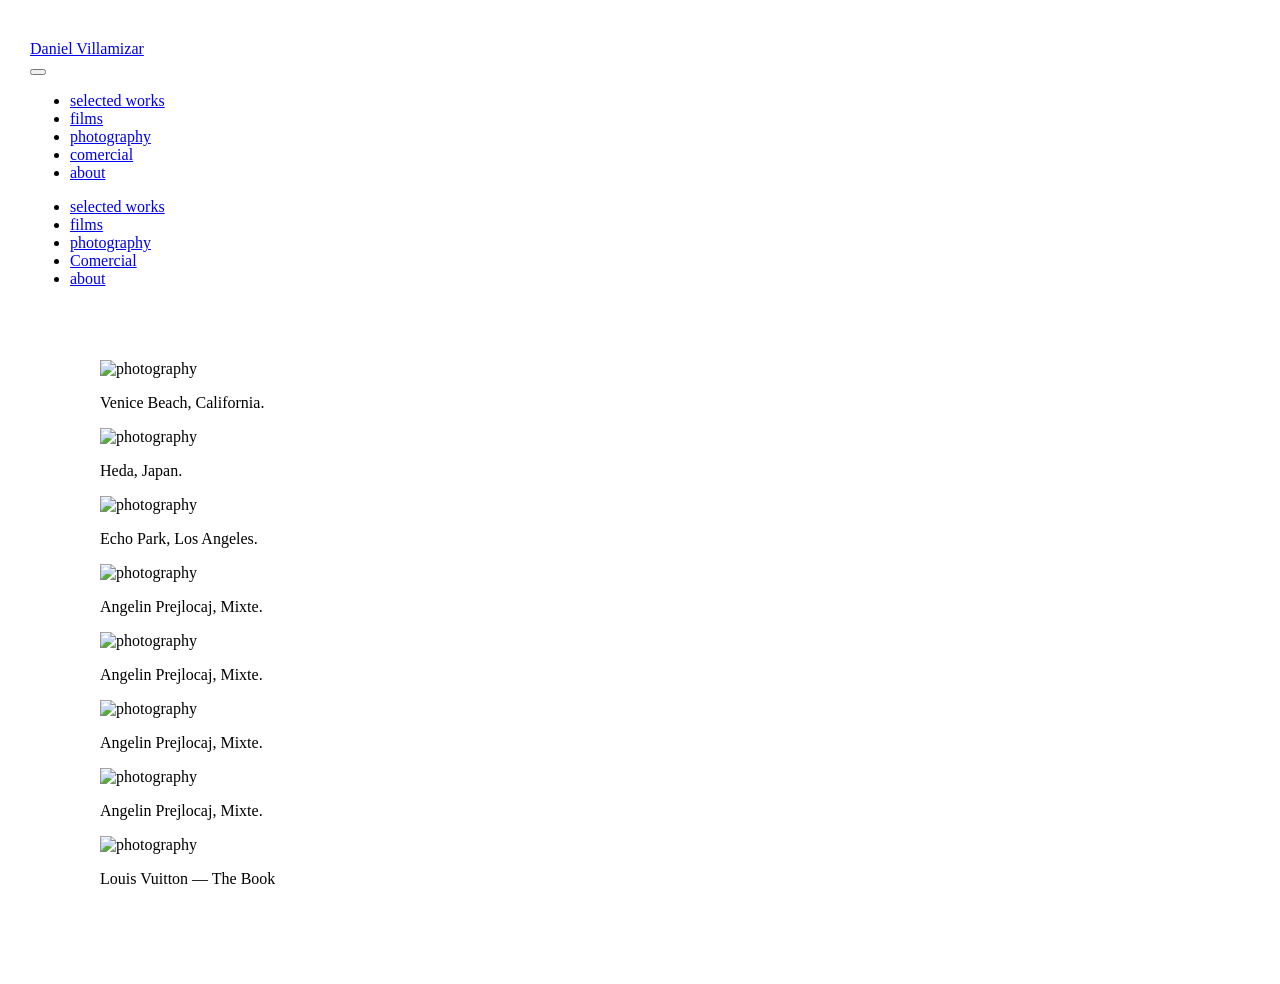
<file: Daniel/photography.html>
<!DOCTYPE html>
<html class="no-js standard-fonts" lang="en-GB">

<head prefix="og: http://ogp.me/ns#">
  <link rel="preconnect" href="https://www.neelscastillon.com">
  <link rel="preconnect" href="//static.fabrik.io" />
  <link rel="preconnect" href="//blob.fabrik.io" />
  <meta charset="UTF-8">
  <link rel="canonical" href="https://www.neelscastillon.com/portfolio/photography" />
  <title>photography - Daniel Villamizar &#x2014; Film Director</title>
  <meta name="description"
    content="Daniel Villamizar is a film director and artist. Represented wordwide by the Ridley Scott Creative Group." />
  <meta name="keywords" content="film direction, photography, commercial, short film" />
  <meta name="url" content="https://www.neelscastillon.com/portfolio/photography" />
  <meta property="og:url" content="https://www.neelscastillon.com/portfolio/photography" />
  <meta property="og:title" content="photography" />
  <meta property="og:description"
    content="Daniel Villamizar is a film director and artist. Represented wordwide by the Ridley Scott Creative Group." />
  <meta property="og:site_name" content="Daniel Villamizar &#x2014; Film Director" />
  <meta property="og:type" content="article" />
  <meta
    content="https://static.fabrik.io/4td/2340eec6c8a3094e.jpg?lossless=1&amp;w=1280&amp;h=1280&amp;fit=max&amp;s=7a9f326f165cfe4547a430792f8699ba"
    name="twitter:image" />
  <meta
    content="https://static.fabrik.io/4td/2340eec6c8a3094e.jpg?lossless=1&amp;w=1280&amp;h=1280&amp;fit=max&amp;s=7a9f326f165cfe4547a430792f8699ba"
    property="og:image" />
  <meta content="image/jpeg" property="og:image:type" />
  <meta
    content="https://static.fabrik.io/4td/98f65cf7411f7d41.jpg?lossless=1&amp;w=1280&amp;h=1280&amp;fit=max&amp;s=3e97d70f159bbdde4526d47397d0da59"
    property="og:image" />
  <meta content="image/jpeg" property="og:image:type" />
  <meta
    content="https://static.fabrik.io/4td/1a3e21549ac234eb.jpg?lossless=1&amp;w=1280&amp;h=1280&amp;fit=max&amp;s=88fcf5ce74c34707cca28e901627d96e"
    property="og:image" />
  <meta content="image/jpeg" property="og:image:type" />
  <meta
    content="https://static.fabrik.io/4td/dacdf7a0c84c80ac.jpg?lossless=1&amp;w=1280&amp;h=1280&amp;fit=max&amp;s=856457d17de2fd7c6bc1ea4913519c27"
    property="og:image" />
  <meta content="image/jpeg" property="og:image:type" />

  <meta name="twitter:card" content="summary_large_image" />

  <link rel="shortcut icon"
    href="https://static.fabrik.io/4td/748361ea652f60b9.ico?lossless=1&amp;s=a3fe6220563433756fce8efc5e543859" />

  <link rel="apple-touch-icon"
    href="https://static.fabrik.io/4td/132f5b351b936788.png?lossless=1&amp;s=71249fff82b015eb6901af431c5e069c" />

  <link href="https://fonts.googleapis.com" rel="preconnect">
  </link>
  <link crossorigin="" href="https://fonts.gstatic.com" rel="preconnect">
  </link>
  <link href="https://fonts.googleapis.com/css2?family=Jost:wght@300&amp;display=swap" rel="stylesheet">
  </link>

  <link href="https://blob.fabrik.io/static/b9925f/core/fabrik.min.css" rel="stylesheet">




  <script defer src="https://cloud.umami.is/script.js" data-website-id="059b79ea-6263-4a20-947a-862fbfc8d8ad"></script>



  <meta name="viewport" content="initial-scale=1" />
  <link href="https://blob.fabrik.io/4td/voile-vars-1a24a34cf015b878.css" rel="stylesheet" />
  <link href="https://blob.fabrik.io/static/b9925f/voile/theme.min.css" rel="stylesheet" />


  <style>
    @media (hover: hover) {

      .rollovers-enabled .project-block-link-wrap .project-block-titles>div,
      .rollovers-enabled .project-magazine-link-wrap .project-magazine-titles>div {
        left: 50%;
        bottom: auto;
        right: auto;
        top: 50%;
        transform: translate(-50%, -50%);
        text-align: center;
        width: 80%;

      }

    }

    /* Voile homepage edits */

    @media (min-width: 250px) {

      .grid-offset .col:nth-of-type(odd) {
        margin-top: 0;
      }

      .grid-offset .col:nth-of-type(even) {
        margin-top: 0;

      }



      .fab-pages-home .thumbnail section {
        margin: 0px;



      }

      .fab-pages-home .thumbnail {
        background: none;
      }
    }


    /* start video fixed size */



    .tpl-projectdetails-videogrid .embed-wrap,
    .tpl-projectdetails-videogrid .embed,
    .tpl-projectdetails-videogrid .media-description {
      margin-left: 50px;
      margin-right: 50px;

    }

    .tpl-projectdetails-videogrid .embed,
    .tpl-projectdetails-videogrid .media-description {
      max-width: 960px;
    }

    /* end video fixed size */


    .tpl-homepage-covergrid .text-default,
    .tpl-homepage-grid .text-default,
    .tpl-homepage-covergrid .text-default {}

    .tpl-projectdetails-videogrid .embed,
    .tpl-projectdetails-videogrid .media-description {
      max-width: 960px;
    }

    /* end video fixed size */



    .tpl-homepage-grid .heading-message,
    .tpl-homepage-thumbnails .heading-message {}

    .tpl-portfolio-grid .heading-message,
    .tpl-portfolio-thumbnails .heading-message {

      visibility: ;

    }

    .tpl-portfolio-grid .text-default,
    .tpl-portfolio-thumbnails .text-default {
      visibility: ;
      font-size: 10px;


    }

    .tpl-portfolio-grid .text-subtitle,
    .tpl-portfolio-thumbnails .text-subtitle {
      font-size: 8px;

    }




    .project-magazine-titles .text-default {}


    .tpl-homepage-covergrid .project-magazine-titles .text-subtitle {
      font-size: 2vw;
      visibility: hidden;
    }


    .main-footer-upper.capped {
      visibility: hidden
    }



    @media (min-width: 1080px) {
      .project-magazine-titles .text-subtitle {
        font-size: 30px;

      }
    }

    @media {
      .project-magazine-titles .text-default,

      .project-block-titles .text-default {

        font-size: 2rem;

      }
    }


    @media (min-width: 1080px) {

      .project-magazine-titles .text-subtitle,
      .project-block-titles .text-subtitle {
        font-size: 11px;

      }
    }
  </style>

  <style>
    @font-face {
      font-family: 'eina01-bold';
      font-weight: 200;
      src: url('https://blob.fabrik.io/4td/files/eina01-bold.woff2') format('woff2'),
        url('https://blob.fabrik.io/4td/files/eina01-bold.woff2') format('woff');
    }

    @font-face {
      font-family: 'eina01-regular';
      font-weight: 400;
      src: url('https://blob.fabrik.io/4td/files/eina01-regular.woff2') format('woff2'),
        url('https://blob.fabrik.io/4td/files/eina01-regular.woff2') format('woff');
    }

    @font-face {
      font-family: 'Universal Sans';
      src: url('https://blob.fabrik.io/4td/files/universal-sans-display-450.woff2') format('woff2');
      font-style: normal;
      font-weight: 450;
      -webkit-font-smoothing: antialiased;
      -moz-osx-font-smoothing: grayscale;
      font-smoothing: antialiased;
      text-rendering: optimizeLegibility;
    }

    @font-face {
      font-family: 'Universal Sans';
      src: url('https://blob.fabrik.io/4td/files/universal-sans-display-450.woff2') format('woff2');
      font-style: italic;
      font-weight: 450;
      -webkit-font-smoothing: antialiased;
      -moz-osx-font-smoothing: grayscale;
      font-smoothing: antialiased;
      text-rendering: optimizeLegibility;
    }

    @font-face {
      font-family: 'Universal Sans';
      src: url('https://blob.fabrik.io/4td/files/universal-sans-display-700.woff2') format('woff2');
      font-style: bold;
      font-weight: 700;
      -webkit-font-smoothing: antialiased;
      -moz-osx-font-smoothing: grayscale;
      font-smoothing: antialiased;
      text-rendering: optimizeLegibility;
    }

    @font-face {
      font-family: 'Universal Sans';
      src: url('https://blob.fabrik.io/4td/files/universal-sans-display-700.woff2') format('woff2');
      font-style: bold italic;
      font-weight: 700;
      -webkit-font-smoothing: antialiased;
      -moz-osx-font-smoothing: grayscale;
      font-smoothing: antialiased;
      text-rendering: optimizeLegibility;
    }
  </style>

  <style>
    /* WordPress embed overrides */
    body, html {
      margin: 0;
      background: #fff;
    }

    .wp-site-blocks header.wp-block-template-part,
    .wp-site-blocks header.wp-block-template-part>.wp-block-group,
    .wp-site-blocks header .wp-block-group.alignfull,
    .wp-site-blocks header .wp-block-group.alignwide {
      max-width: min(1400px, 100vw);
      margin-left: auto !important;
      margin-right: auto !important;
      padding: clamp(16px, 4vw, 40px) clamp(18px, 5vw, 50px);
      box-sizing: border-box;
    }

    .wp-site-blocks .wp-block-site-title,
    .wp-site-blocks .wp-block-site-title a {
      font-family: 'eina01-bold', 'Jost', sans-serif;
      font-size: clamp(20px, 3vw, 30px);
      line-height: 1.2;
      letter-spacing: 0.02em;
      text-decoration: none;
      color: inherit;
    }

    .wp-site-blocks header .wp-block-navigation {
      font-family: 'Jost', 'Universal Sans', sans-serif;
      font-size: clamp(14px, 1.3vw, 18px);
      letter-spacing: 0.05em;
      text-transform: none;
    }

    .wp-site-blocks header .wp-block-navigation__container {
      gap: clamp(12px, 2vw, 36px);
    }

    .wp-site-blocks header .wp-block-navigation a {
      color: inherit;
      text-decoration: none;
    }

    .site-wrapper,
    .grid-content-wrapper,
    .grid-standard-wrapper {
      max-width: min(1600px, 100vw);
      width: 100%;
      margin: 0 auto;
      padding: clamp(12px, 4vw, 40px) clamp(12px, 3vw, 30px);
    }

    .alignfull .grid-content-wrapper,
    .alignfull .grid-standard-wrapper,
    .alignwide .grid-content-wrapper,
    .alignwide .grid-standard-wrapper,
    .wp-site-blocks .grid-content-wrapper,
    .wp-site-blocks .grid-standard-wrapper {
      margin-left: auto !important;
      margin-right: auto !important;
    }

    .grid-standard.no-lightbox {
      display: grid;
      grid-template-columns: repeat(auto-fit, minmax(min(100%, 340px), 1fr));
      justify-content: center;
      gap: clamp(12px, 2vw, 24px);
      margin-left: auto;
      margin-right: auto;
    }

    .alignfull .grid-standard.no-lightbox,
    .alignwide .grid-standard.no-lightbox,
    .wp-site-blocks .grid-standard.no-lightbox {
      margin-left: auto !important;
      margin-right: auto !important;
    }

    .grid-standard.no-lightbox .col {
      width: 100% !important;
    }

    .grid-standard .thumbnail section {
      width: 100%;
    }

    .grid-standard figure.placeholder {
      margin: 0 0 12px;
      border-radius: 18px;
      overflow: hidden;
      aspect-ratio: 16 / 9;
      background: #000;
    }

    .grid-standard video {
      width: 100%;
      height: 100%;
      object-fit: cover;
      display: block;
    }

    .text-content-wrapper {
      max-width: min(1400px, 100vw);
      margin: 0 auto;
      padding: 0 clamp(16px, 3vw, 30px);
    }

    .alignfull .text-content-wrapper,
    .alignwide .text-content-wrapper,
    .wp-site-blocks .text-content-wrapper {
      margin-left: auto !important;
      margin-right: auto !important;
    }

    @media (max-width: 640px) {
      .grid-standard.no-lightbox {
        grid-template-columns: minmax(0, 1fr);
        width: 100%;
      }

      .grid-standard.no-lightbox .col {
        max-width: 520px;
        margin-left: auto;
        margin-right: auto;
      }

      .site-wrapper,
      .grid-content-wrapper,
      .grid-standard-wrapper,
      .text-content-wrapper {
        padding-left: clamp(12px, 5vw, 24px);
        padding-right: clamp(12px, 5vw, 24px);
      }
    }

    .editor-content a {
      font-size: clamp(32px, 7vw, 72px) !important;
    }
  </style>
</head>

<body
  class="fab-projects-details fab-portfolio-details fab-projects-details-photography fab-portfolio-details-photography tpl-projectdetails-offset social-icon-family-normal">




  <div class="site-wrapper show-thumbnail-titles-on-hover no-hero">


 <header class="main-header" data-invert>

        <div class="main-header-container">

            <div class="main-header-titles">
                

<a href="https://www.danielvillamizarcine.visualartcollective.com/" class="brand brand-text">

    <span class="brand-title">Daniel Villamizar </span>


</a>
            </div>

            <div class="main-header-hamburger">
                <button class="hamburger">
                    <span class="block top"></span>
                    <span class="block middle"></span>
                    <span class="block bottom"></span>
                </button>
            </div>

            <div class="main-header-nav">
                
    <ul class="menu">

          <li class="active">

                <a href="https://www.danielvillamizarcine.visualartcollective.com/selected-work/" target="_self">selected works</a>

          </li>
          <li class="">

                <a href="https://www.danielvillamizarcine.visualartcollective.com/films" target="_self">films</a>

          </li>
          <!-- <li class="">

                <a href="/portfolio/cercle-odyssey-1" target="_self">immersive</a>

          </li> -->
          <li class="">

                <a href="https://www.danielvillamizarcine.visualartcollective.com/photography/" target="_self">photography</a>

          </li>
          <li class="">

                <a href="https://www.danielvillamizarcine.visualartcollective.com/comercial" target="_self">comercial</a>

          </li>
          <li class="">

                <a href="https://www.danielvillamizarcine.visualartcollective.com/about" target="_self">about</a>

          </li>
    </ul>

         </div>

        </div>

        <nav class="mobile-nav" role="navigation">
            <div class="mobile-nav-inner">
                
    <ul class="menu">

          <li class="active">

                <a href="https://www.danielvillamizarcine.visualartcollective.com/selected-work/" target="_self">selected works</a>

          </li>
          <li class="">

                <a href="https://www.danielvillamizarcine.visualartcollective.com/films" target="_self">films</a>

          </li>
          <!-- <li class="">

                <a href="/portfolio/cercle-odyssey-1" target="_self">immersive</a>

          </li> -->
          <li class="">

                <a href="https://www.danielvillamizarcine.visualartcollective.com/photography" target="_self">photography</a>

          </li>
          <li class="">

                <a href="https://www.danielvillamizarcine.visualartcollective.com/comercial" target="_self">Comercial</a>

          </li>
          <li class="">

                <a href="https://www.danielvillamizarcine.visualartcollective.com/about" target="_self">about</a>

          </li>
    </ul>
</div>
        </nav>

    </header>

    <main class="main-body">




      <div class="content sortable">

        <div class="sortable1">


          <div class="grid-content-wrapper grid-offset-wrapper">
            <div class="grid sm-1 md-2 lg-2 grid-offset lightbox">



              <!-- <div class="col lb"
                data-src="https://static.fabrik.io/4td/98f65cf7411f7d41.jpg?lossless=1&amp;w=3840&amp;h=5120&amp;fit=max&amp;s=245cc03ee69449905a8234644db6b9d5"
                data-sub-html="&lt;p&gt;Mount Altai, China.&lt;/p&gt;
">

                <figure>
                  <div class="placeholder">
                    <img alt="photography"
                      data-src="https://static.fabrik.io/4td/98f65cf7411f7d41.jpg?lossless=1&amp;w=720&amp;fit=crop&amp;ar=0&amp;crop=faces%2Centropy&amp;s=ad76c510301066c44ecd5d4dde52a97a"
                      data-srcset="https://static.fabrik.io/4td/98f65cf7411f7d41.jpg?lossless=1&amp;w=480&amp;fit=crop&amp;ar=0&amp;crop=faces%2Centropy&amp;s=ea4891f0533a92a055414fafe0f3d4be 480w,https://static.fabrik.io/4td/98f65cf7411f7d41.jpg?lossless=1&amp;w=720&amp;fit=crop&amp;ar=0&amp;crop=faces%2Centropy&amp;s=ad76c510301066c44ecd5d4dde52a97a 720w,https://static.fabrik.io/4td/98f65cf7411f7d41.jpg?lossless=1&amp;w=960&amp;fit=crop&amp;ar=0&amp;crop=faces%2Centropy&amp;s=4a6c9571476ad144c58e236ecc8db476 960w,https://static.fabrik.io/4td/98f65cf7411f7d41.jpg?lossless=1&amp;w=1280&amp;fit=crop&amp;ar=0&amp;crop=faces%2Centropy&amp;s=313962c8284280a26599829554012403 1280w,https://static.fabrik.io/4td/98f65cf7411f7d41.jpg?lossless=1&amp;w=1680&amp;fit=crop&amp;ar=0&amp;crop=faces%2Centropy&amp;s=d151b95ff4613bcf7739a17f74985dfd 1680w,https://static.fabrik.io/4td/98f65cf7411f7d41.jpg?lossless=1&amp;w=1920&amp;fit=crop&amp;ar=0&amp;crop=faces%2Centropy&amp;s=c683fab00e0df3887a70d0548562fd0a 1920w,https://static.fabrik.io/4td/98f65cf7411f7d41.jpg?lossless=1&amp;w=2560&amp;fit=crop&amp;ar=0&amp;crop=faces%2Centropy&amp;s=6592f4f203cf777eea7351b0b6321968 2560w,https://static.fabrik.io/4td/98f65cf7411f7d41.jpg?lossless=1&amp;w=3840&amp;fit=crop&amp;ar=0&amp;crop=faces%2Centropy&amp;s=51a40ec5a0a52c93c912a8b75063c079 3840w"
                      data-sizes="auto" class="lazyload" data-w="2560" data-h="1698" data-ar="1280:849"></img>
                  </div>



                  <figcaption class="media-caption">
                    <p>Mount Altai, China.</p>

                  </figcaption>
                  </partial>
                </figure>
              </div>
              </partial> -->

              <!-- 
              <div class="col lb"
                data-src="https://static.fabrik.io/4td/1a3e21549ac234eb.jpg?lossless=1&amp;w=3840&amp;h=5120&amp;fit=max&amp;s=1cd90ac63eb23ca18f6ddf95740a54e6"
                data-sub-html="&lt;p&gt;Namib desert, Namibia.&lt;/p&gt;
">

                <figure>
                  <div class="placeholder">
                    <img alt="photography"
                      data-src="https://static.fabrik.io/4td/1a3e21549ac234eb.jpg?lossless=1&amp;w=720&amp;fit=crop&amp;ar=0&amp;crop=faces%2Centropy&amp;s=f9b6bddd26e637a87b4d793665f60d3f"
                      data-srcset="https://static.fabrik.io/4td/1a3e21549ac234eb.jpg?lossless=1&amp;w=480&amp;fit=crop&amp;ar=0&amp;crop=faces%2Centropy&amp;s=ad5bac8e2ab954526c56e463d57c632c 480w,https://static.fabrik.io/4td/1a3e21549ac234eb.jpg?lossless=1&amp;w=720&amp;fit=crop&amp;ar=0&amp;crop=faces%2Centropy&amp;s=f9b6bddd26e637a87b4d793665f60d3f 720w,https://static.fabrik.io/4td/1a3e21549ac234eb.jpg?lossless=1&amp;w=960&amp;fit=crop&amp;ar=0&amp;crop=faces%2Centropy&amp;s=4b5f9f6d889966a232fbce8463be33d5 960w,https://static.fabrik.io/4td/1a3e21549ac234eb.jpg?lossless=1&amp;w=1280&amp;fit=crop&amp;ar=0&amp;crop=faces%2Centropy&amp;s=fb1e962ae4e0bfe053c48e6be5cd51de 1280w,https://static.fabrik.io/4td/1a3e21549ac234eb.jpg?lossless=1&amp;w=1680&amp;fit=crop&amp;ar=0&amp;crop=faces%2Centropy&amp;s=b8c8a4c87c16555d14edf824d9cb3a5d 1680w,https://static.fabrik.io/4td/1a3e21549ac234eb.jpg?lossless=1&amp;w=1920&amp;fit=crop&amp;ar=0&amp;crop=faces%2Centropy&amp;s=339de89127287e58f22fabba8e24eb58 1920w,https://static.fabrik.io/4td/1a3e21549ac234eb.jpg?lossless=1&amp;w=2560&amp;fit=crop&amp;ar=0&amp;crop=faces%2Centropy&amp;s=d0bc9a74ea2772d654a34c1b15ec9c21 2560w,https://static.fabrik.io/4td/1a3e21549ac234eb.jpg?lossless=1&amp;w=3840&amp;fit=crop&amp;ar=0&amp;crop=faces%2Centropy&amp;s=dd9a208f849eb0657af0710668d60450 3840w"
                      data-sizes="auto" class="lazyload" data-w="4742" data-h="3145" data-ar="4742:3145"></img>
                  </div>



                  <figcaption class="media-caption">
                    <p>Namib desert, Namibia.</p>

                  </figcaption>
                  </partial>
                </figure>
              </div>
              </partial> -->

              <!-- 
              <div class="col lb"
                data-src="https://static.fabrik.io/4td/dacdf7a0c84c80ac.jpg?lossless=1&amp;w=3840&amp;h=5120&amp;fit=max&amp;s=7236a78b7e66ed745c7f3cfafd0907d8"
                data-sub-html="&lt;p&gt;Amrit, Chile.&lt;/p&gt;
">

                <figure>
                  <div class="placeholder">
                    <img alt="photography"
                      data-src="https://static.fabrik.io/4td/dacdf7a0c84c80ac.jpg?lossless=1&amp;w=720&amp;fit=crop&amp;ar=0&amp;crop=faces%2Centropy&amp;s=1ae46356bb7c73d647359cc9611b3eca"
                      data-srcset="https://static.fabrik.io/4td/dacdf7a0c84c80ac.jpg?lossless=1&amp;w=480&amp;fit=crop&amp;ar=0&amp;crop=faces%2Centropy&amp;s=cd513b91158ede29e2a3137dc4234da4 480w,https://static.fabrik.io/4td/dacdf7a0c84c80ac.jpg?lossless=1&amp;w=720&amp;fit=crop&amp;ar=0&amp;crop=faces%2Centropy&amp;s=1ae46356bb7c73d647359cc9611b3eca 720w,https://static.fabrik.io/4td/dacdf7a0c84c80ac.jpg?lossless=1&amp;w=960&amp;fit=crop&amp;ar=0&amp;crop=faces%2Centropy&amp;s=08081947d2269cf2f7d71a508ab77b4d 960w,https://static.fabrik.io/4td/dacdf7a0c84c80ac.jpg?lossless=1&amp;w=1280&amp;fit=crop&amp;ar=0&amp;crop=faces%2Centropy&amp;s=b22aa014fdb0e65ba95461c6852c0e9a 1280w,https://static.fabrik.io/4td/dacdf7a0c84c80ac.jpg?lossless=1&amp;w=1680&amp;fit=crop&amp;ar=0&amp;crop=faces%2Centropy&amp;s=2ef83892db9897f6bde8c2737f6d5d87 1680w,https://static.fabrik.io/4td/dacdf7a0c84c80ac.jpg?lossless=1&amp;w=1920&amp;fit=crop&amp;ar=0&amp;crop=faces%2Centropy&amp;s=c7cf22e63319aeacf57dea34a71d554d 1920w,https://static.fabrik.io/4td/dacdf7a0c84c80ac.jpg?lossless=1&amp;w=2560&amp;fit=crop&amp;ar=0&amp;crop=faces%2Centropy&amp;s=8d7d119fba14e2659900980da01ed493 2560w,https://static.fabrik.io/4td/dacdf7a0c84c80ac.jpg?lossless=1&amp;w=3840&amp;fit=crop&amp;ar=0&amp;crop=faces%2Centropy&amp;s=2a3d6415e1e19764104eafacb39d0e0b 3840w"
                      data-sizes="auto" class="lazyload" data-w="2695" data-h="3369" data-ar="2695:3369"></img>
                  </div>



                  <figcaption class="media-caption">
                    <p>Amrit, Chile.</p>

                  </figcaption>
                  </partial>
                </figure>
              </div>
              </partial> -->


              <!-- <div class="col lb"
                data-src="https://static.fabrik.io/4td/838c959a5076919c.jpg?lossless=1&amp;w=3840&amp;h=5120&amp;fit=max&amp;s=6b5a1b212767e3e50a9539ca23ecd8b8"
                data-sub-html="&lt;p&gt;Amrit, Chile.&lt;/p&gt;
">

                <figure>
                  <div class="placeholder">
                    <img alt="photography"
                      data-src="https://static.fabrik.io/4td/838c959a5076919c.jpg?lossless=1&amp;w=720&amp;fit=crop&amp;ar=0&amp;crop=faces%2Centropy&amp;s=ed9588296ee947df645bb095258b394f"
                      data-srcset="https://static.fabrik.io/4td/838c959a5076919c.jpg?lossless=1&amp;w=480&amp;fit=crop&amp;ar=0&amp;crop=faces%2Centropy&amp;s=099b551baad406f99b0f2d958eaa9dfe 480w,https://static.fabrik.io/4td/838c959a5076919c.jpg?lossless=1&amp;w=720&amp;fit=crop&amp;ar=0&amp;crop=faces%2Centropy&amp;s=ed9588296ee947df645bb095258b394f 720w,https://static.fabrik.io/4td/838c959a5076919c.jpg?lossless=1&amp;w=960&amp;fit=crop&amp;ar=0&amp;crop=faces%2Centropy&amp;s=21171aeff89ef985b87ea13c58552533 960w,https://static.fabrik.io/4td/838c959a5076919c.jpg?lossless=1&amp;w=1280&amp;fit=crop&amp;ar=0&amp;crop=faces%2Centropy&amp;s=edcff02338703f30355a3a2c13a66251 1280w,https://static.fabrik.io/4td/838c959a5076919c.jpg?lossless=1&amp;w=1680&amp;fit=crop&amp;ar=0&amp;crop=faces%2Centropy&amp;s=9d7cd15f0112bb25942a937302074187 1680w,https://static.fabrik.io/4td/838c959a5076919c.jpg?lossless=1&amp;w=1920&amp;fit=crop&amp;ar=0&amp;crop=faces%2Centropy&amp;s=0e641b2bf6350cbc929861c43f2a9905 1920w,https://static.fabrik.io/4td/838c959a5076919c.jpg?lossless=1&amp;w=2560&amp;fit=crop&amp;ar=0&amp;crop=faces%2Centropy&amp;s=5134e234217e892cf0e1b151d80547ae 2560w,https://static.fabrik.io/4td/838c959a5076919c.jpg?lossless=1&amp;w=3840&amp;fit=crop&amp;ar=0&amp;crop=faces%2Centropy&amp;s=ac6f7b8634a9b5f540a0d71729228226 3840w"
                      data-sizes="auto" class="lazyload" data-w="1129" data-h="1412" data-ar="1129:1412"></img>
                  </div>



                  <figcaption class="media-caption">
                    <p>Amrit, Chile.</p>

                  </figcaption>
                  </partial>
                </figure>
              </div>
              </partial> -->

              <!-- 
              <div class="col lb"
                data-src="https://static.fabrik.io/4td/f8015761491a4547.jpg?lossless=1&amp;w=3840&amp;h=5120&amp;fit=max&amp;s=a9b5dd9490980c58666be357ad302653"
                data-sub-html="&lt;p&gt;Amrit, Chile.&lt;/p&gt;
">

                <figure>
                  <div class="placeholder">
                    <img alt="photography"
                      data-src="https://static.fabrik.io/4td/f8015761491a4547.jpg?lossless=1&amp;w=720&amp;fit=crop&amp;ar=0&amp;crop=faces%2Centropy&amp;s=e4312360ab056d7fb92d4f2b41822c2a"
                      data-srcset="https://static.fabrik.io/4td/f8015761491a4547.jpg?lossless=1&amp;w=480&amp;fit=crop&amp;ar=0&amp;crop=faces%2Centropy&amp;s=3e87cf22a3ffeb733ebb33ad8f6c3473 480w,https://static.fabrik.io/4td/f8015761491a4547.jpg?lossless=1&amp;w=720&amp;fit=crop&amp;ar=0&amp;crop=faces%2Centropy&amp;s=e4312360ab056d7fb92d4f2b41822c2a 720w,https://static.fabrik.io/4td/f8015761491a4547.jpg?lossless=1&amp;w=960&amp;fit=crop&amp;ar=0&amp;crop=faces%2Centropy&amp;s=b9b8de103cd592790741afe525245925 960w,https://static.fabrik.io/4td/f8015761491a4547.jpg?lossless=1&amp;w=1280&amp;fit=crop&amp;ar=0&amp;crop=faces%2Centropy&amp;s=b2ff3b00da37eed76bc94568e2e8e828 1280w,https://static.fabrik.io/4td/f8015761491a4547.jpg?lossless=1&amp;w=1680&amp;fit=crop&amp;ar=0&amp;crop=faces%2Centropy&amp;s=95b8ad75d6a065d62d78fae5cefae6ae 1680w,https://static.fabrik.io/4td/f8015761491a4547.jpg?lossless=1&amp;w=1920&amp;fit=crop&amp;ar=0&amp;crop=faces%2Centropy&amp;s=4b761f6729102de1355ae562a2ce0c69 1920w,https://static.fabrik.io/4td/f8015761491a4547.jpg?lossless=1&amp;w=2560&amp;fit=crop&amp;ar=0&amp;crop=faces%2Centropy&amp;s=eaa1a00359a67a5823a9b184a03f824a 2560w,https://static.fabrik.io/4td/f8015761491a4547.jpg?lossless=1&amp;w=3840&amp;fit=crop&amp;ar=0&amp;crop=faces%2Centropy&amp;s=3bcf7894247e9275ae37c5fd3aadae9d 3840w"
                      data-sizes="auto" class="lazyload" data-w="2695" data-h="3369" data-ar="2695:3369"></img>
                  </div>



                  <figcaption class="media-caption">
                    <p>Amrit, Chile.</p>

                  </figcaption>
                  </partial>
                </figure>
              </div>
              </partial> -->


              <!-- <div class="col lb"
                data-src="https://static.fabrik.io/4td/79410058dc14f373.jpg?lossless=1&amp;w=3840&amp;h=5120&amp;fit=max&amp;s=9bdf7e833b2dc6e9790a9a2eb3cc1fa9"
                data-sub-html="&lt;p&gt;Amrit, Chile.&lt;/p&gt;
">

                <figure>
                  <div class="placeholder">
                    <img alt="photography"
                      data-src="https://static.fabrik.io/4td/79410058dc14f373.jpg?lossless=1&amp;w=720&amp;fit=crop&amp;ar=0&amp;crop=faces%2Centropy&amp;s=1cd07c6c6ea029031ff0f36b5959ad5f"
                      data-srcset="https://static.fabrik.io/4td/79410058dc14f373.jpg?lossless=1&amp;w=480&amp;fit=crop&amp;ar=0&amp;crop=faces%2Centropy&amp;s=df7db1735b415eed581b9cce02669638 480w,https://static.fabrik.io/4td/79410058dc14f373.jpg?lossless=1&amp;w=720&amp;fit=crop&amp;ar=0&amp;crop=faces%2Centropy&amp;s=1cd07c6c6ea029031ff0f36b5959ad5f 720w,https://static.fabrik.io/4td/79410058dc14f373.jpg?lossless=1&amp;w=960&amp;fit=crop&amp;ar=0&amp;crop=faces%2Centropy&amp;s=a7bd2ab0ff8688776fce7e63b77eff75 960w,https://static.fabrik.io/4td/79410058dc14f373.jpg?lossless=1&amp;w=1280&amp;fit=crop&amp;ar=0&amp;crop=faces%2Centropy&amp;s=657f45ce9ed2408aa6530f4d78b2e4e9 1280w,https://static.fabrik.io/4td/79410058dc14f373.jpg?lossless=1&amp;w=1680&amp;fit=crop&amp;ar=0&amp;crop=faces%2Centropy&amp;s=6bf9fcc7af9d8013e28a7dcfd3c83ddf 1680w,https://static.fabrik.io/4td/79410058dc14f373.jpg?lossless=1&amp;w=1920&amp;fit=crop&amp;ar=0&amp;crop=faces%2Centropy&amp;s=a3a6904a4ec7728cd95cd70786642d4d 1920w,https://static.fabrik.io/4td/79410058dc14f373.jpg?lossless=1&amp;w=2560&amp;fit=crop&amp;ar=0&amp;crop=faces%2Centropy&amp;s=b6291b6a3f5c886c478dd3a4c91fd40b 2560w,https://static.fabrik.io/4td/79410058dc14f373.jpg?lossless=1&amp;w=3840&amp;fit=crop&amp;ar=0&amp;crop=faces%2Centropy&amp;s=9e0c1259c0e0e950b3600af031f9a872 3840w"
                      data-sizes="auto" class="lazyload" data-w="2443" data-h="3055" data-ar="2443:3055"></img>
                  </div>



                  <figcaption class="media-caption">
                    <p>Amrit, Chile.</p>

                  </figcaption>
                  </partial>
                </figure>
              </div>
              </partial> -->


              <!-- <div class="col lb"
                data-src="https://static.fabrik.io/4td/bde2e8f19cc08c11.jpg?lossless=1&amp;w=3840&amp;h=5120&amp;fit=max&amp;s=9b3a0ebd648d0ca79a6b4ba9c3843edb"
                data-sub-html="&lt;p&gt;Evan Mock, La Palma.&lt;/p&gt;
">

                <figure>
                  <div class="placeholder">
                    <img alt="photography"
                      data-src="https://static.fabrik.io/4td/bde2e8f19cc08c11.jpg?lossless=1&amp;w=720&amp;fit=crop&amp;ar=0&amp;crop=faces%2Centropy&amp;s=0bd51ea7169b18bcae7b2447cc9c3400"
                      data-srcset="https://static.fabrik.io/4td/bde2e8f19cc08c11.jpg?lossless=1&amp;w=480&amp;fit=crop&amp;ar=0&amp;crop=faces%2Centropy&amp;s=c5024dbdf63cba3e40ef67c8d7fc1887 480w,https://static.fabrik.io/4td/bde2e8f19cc08c11.jpg?lossless=1&amp;w=720&amp;fit=crop&amp;ar=0&amp;crop=faces%2Centropy&amp;s=0bd51ea7169b18bcae7b2447cc9c3400 720w,https://static.fabrik.io/4td/bde2e8f19cc08c11.jpg?lossless=1&amp;w=960&amp;fit=crop&amp;ar=0&amp;crop=faces%2Centropy&amp;s=3e7d8ddef200aab88d73ff01fc96436e 960w,https://static.fabrik.io/4td/bde2e8f19cc08c11.jpg?lossless=1&amp;w=1280&amp;fit=crop&amp;ar=0&amp;crop=faces%2Centropy&amp;s=53b355ff2d907608cabe0eab21067c34 1280w,https://static.fabrik.io/4td/bde2e8f19cc08c11.jpg?lossless=1&amp;w=1680&amp;fit=crop&amp;ar=0&amp;crop=faces%2Centropy&amp;s=7cf8256626313e616d974e2a698eeab4 1680w,https://static.fabrik.io/4td/bde2e8f19cc08c11.jpg?lossless=1&amp;w=1920&amp;fit=crop&amp;ar=0&amp;crop=faces%2Centropy&amp;s=4b6bb6a7ce87ac1cca9f9520670ba3bd 1920w,https://static.fabrik.io/4td/bde2e8f19cc08c11.jpg?lossless=1&amp;w=2560&amp;fit=crop&amp;ar=0&amp;crop=faces%2Centropy&amp;s=8dc785a8ca8e888171a4cbfe259d5640 2560w,https://static.fabrik.io/4td/bde2e8f19cc08c11.jpg?lossless=1&amp;w=3840&amp;fit=crop&amp;ar=0&amp;crop=faces%2Centropy&amp;s=5ac142d0f3eb5ca9679f460f12a7c06a 3840w"
                      data-sizes="auto" class="lazyload" data-w="4064" data-h="2695" data-ar="4064:2695"></img>
                  </div>



                  <figcaption class="media-caption">
                    <p>Evan Mock, La Palma.</p>

                  </figcaption>
                  </partial>
                </figure>
              </div>
              </partial> -->

              <!-- 
              <div class="col lb"
                data-src="https://static.fabrik.io/4td/bfc4e7ebe4656bf5.jpg?lossless=1&amp;w=3840&amp;h=5120&amp;fit=max&amp;s=95b5a5e1f5ba06c80e26480cda0fa686"
                data-sub-html="&lt;p&gt;Teki, Marquisian Island.&lt;/p&gt;
">

                <figure>
                  <div class="placeholder">
                    <img alt="photography"
                      data-src="https://static.fabrik.io/4td/bfc4e7ebe4656bf5.jpg?lossless=1&amp;w=720&amp;fit=crop&amp;ar=0&amp;crop=faces%2Centropy&amp;s=66c0a6d4af1f5378bbb177955488a5ac"
                      data-srcset="https://static.fabrik.io/4td/bfc4e7ebe4656bf5.jpg?lossless=1&amp;w=480&amp;fit=crop&amp;ar=0&amp;crop=faces%2Centropy&amp;s=f5b382798b684b466d8d39849fcb7bb2 480w,https://static.fabrik.io/4td/bfc4e7ebe4656bf5.jpg?lossless=1&amp;w=720&amp;fit=crop&amp;ar=0&amp;crop=faces%2Centropy&amp;s=66c0a6d4af1f5378bbb177955488a5ac 720w,https://static.fabrik.io/4td/bfc4e7ebe4656bf5.jpg?lossless=1&amp;w=960&amp;fit=crop&amp;ar=0&amp;crop=faces%2Centropy&amp;s=172cb49712d30fd7294eeac4c9bc7baa 960w,https://static.fabrik.io/4td/bfc4e7ebe4656bf5.jpg?lossless=1&amp;w=1280&amp;fit=crop&amp;ar=0&amp;crop=faces%2Centropy&amp;s=569cc22f3c9082c641cf3f31614516e9 1280w,https://static.fabrik.io/4td/bfc4e7ebe4656bf5.jpg?lossless=1&amp;w=1680&amp;fit=crop&amp;ar=0&amp;crop=faces%2Centropy&amp;s=d9a81a8ddea0bbbf624361540060dacb 1680w,https://static.fabrik.io/4td/bfc4e7ebe4656bf5.jpg?lossless=1&amp;w=1920&amp;fit=crop&amp;ar=0&amp;crop=faces%2Centropy&amp;s=41220b34ce768641b40e44afff9e2d4b 1920w,https://static.fabrik.io/4td/bfc4e7ebe4656bf5.jpg?lossless=1&amp;w=2560&amp;fit=crop&amp;ar=0&amp;crop=faces%2Centropy&amp;s=ea70fd23e11bb05b69ca3745c90f3e17 2560w,https://static.fabrik.io/4td/bfc4e7ebe4656bf5.jpg?lossless=1&amp;w=3840&amp;fit=crop&amp;ar=0&amp;crop=faces%2Centropy&amp;s=fb3a61f72c0bdb2029e598e7b1bf3ca1 3840w"
                      data-sizes="auto" class="lazyload" data-w="4742" data-h="3145" data-ar="4742:3145"></img>
                  </div>



                  <figcaption class="media-caption">
                    <p>Teki, Marquisian Island.</p>

                  </figcaption>
                  </partial>
                </figure>
              </div>
              </partial> -->


              <!-- <div class="col lb"
                data-src="https://static.fabrik.io/4td/465e4ccf01b2d186.jpg?lossless=1&amp;w=3840&amp;h=5120&amp;fit=max&amp;s=b02bc4552ce99ce81e2ad58fed691507"
                data-sub-html="&lt;p&gt;Pacific Rim, Canada.&lt;/p&gt;
">

                <figure>
                  <div class="placeholder">
                    <img alt="photography"
                      data-src="https://static.fabrik.io/4td/465e4ccf01b2d186.jpg?lossless=1&amp;w=720&amp;fit=crop&amp;ar=0&amp;crop=faces%2Centropy&amp;s=b3b966a7846343c74fb34041e5f50576"
                      data-srcset="https://static.fabrik.io/4td/465e4ccf01b2d186.jpg?lossless=1&amp;w=480&amp;fit=crop&amp;ar=0&amp;crop=faces%2Centropy&amp;s=0bb42a67a3bdedab7a64442c103a0fb8 480w,https://static.fabrik.io/4td/465e4ccf01b2d186.jpg?lossless=1&amp;w=720&amp;fit=crop&amp;ar=0&amp;crop=faces%2Centropy&amp;s=b3b966a7846343c74fb34041e5f50576 720w,https://static.fabrik.io/4td/465e4ccf01b2d186.jpg?lossless=1&amp;w=960&amp;fit=crop&amp;ar=0&amp;crop=faces%2Centropy&amp;s=383ae16ae59a10424dcf5e99c4a94b8b 960w,https://static.fabrik.io/4td/465e4ccf01b2d186.jpg?lossless=1&amp;w=1280&amp;fit=crop&amp;ar=0&amp;crop=faces%2Centropy&amp;s=69b2a6e2383cffc4b57e230a7bee3d6a 1280w,https://static.fabrik.io/4td/465e4ccf01b2d186.jpg?lossless=1&amp;w=1680&amp;fit=crop&amp;ar=0&amp;crop=faces%2Centropy&amp;s=0d863472af998250720dc321fb4a6ffa 1680w,https://static.fabrik.io/4td/465e4ccf01b2d186.jpg?lossless=1&amp;w=1920&amp;fit=crop&amp;ar=0&amp;crop=faces%2Centropy&amp;s=8088c1897bfa626430f1dd867247b144 1920w,https://static.fabrik.io/4td/465e4ccf01b2d186.jpg?lossless=1&amp;w=2560&amp;fit=crop&amp;ar=0&amp;crop=faces%2Centropy&amp;s=66bfd08bb43215a9f35e523fac7e6db1 2560w,https://static.fabrik.io/4td/465e4ccf01b2d186.jpg?lossless=1&amp;w=3840&amp;fit=crop&amp;ar=0&amp;crop=faces%2Centropy&amp;s=adcb757c0db64889f65380d810b24bb9 3840w"
                      data-sizes="auto" class="lazyload" data-w="2316" data-h="3017" data-ar="2316:3017"></img>
                  </div>



                  <figcaption class="media-caption">
                    <p>Pacific Rim, Canada.</p>

                  </figcaption>
                  </partial>
                </figure>
              </div>
              </partial> -->

              <!-- 
              <div class="col lb"
                data-src="https://static.fabrik.io/4td/e46ef1912b3c7911.jpg?lossless=1&amp;w=3840&amp;h=5120&amp;fit=max&amp;s=cfeb21dab3a8aa364f96d24389216db1"
                data-sub-html="&lt;p&gt;Car explosion, France.&lt;/p&gt;
">

                <figure>
                  <div class="placeholder">
                    <img alt="photography"
                      data-src="https://static.fabrik.io/4td/e46ef1912b3c7911.jpg?lossless=1&amp;w=720&amp;fit=crop&amp;ar=0&amp;crop=faces%2Centropy&amp;s=0086ee5681c112a88d69774a52864636"
                      data-srcset="https://static.fabrik.io/4td/e46ef1912b3c7911.jpg?lossless=1&amp;w=480&amp;fit=crop&amp;ar=0&amp;crop=faces%2Centropy&amp;s=2876060b9caa265ea442484a25da9213 480w,https://static.fabrik.io/4td/e46ef1912b3c7911.jpg?lossless=1&amp;w=720&amp;fit=crop&amp;ar=0&amp;crop=faces%2Centropy&amp;s=0086ee5681c112a88d69774a52864636 720w,https://static.fabrik.io/4td/e46ef1912b3c7911.jpg?lossless=1&amp;w=960&amp;fit=crop&amp;ar=0&amp;crop=faces%2Centropy&amp;s=4075d07baafaf806aa9b3200bd5c2e40 960w,https://static.fabrik.io/4td/e46ef1912b3c7911.jpg?lossless=1&amp;w=1280&amp;fit=crop&amp;ar=0&amp;crop=faces%2Centropy&amp;s=3916529eef81787bb90570459af020ca 1280w,https://static.fabrik.io/4td/e46ef1912b3c7911.jpg?lossless=1&amp;w=1680&amp;fit=crop&amp;ar=0&amp;crop=faces%2Centropy&amp;s=e6f1e599deda76ce4dbb2b792d3d80fe 1680w,https://static.fabrik.io/4td/e46ef1912b3c7911.jpg?lossless=1&amp;w=1920&amp;fit=crop&amp;ar=0&amp;crop=faces%2Centropy&amp;s=d49048b2ff5fb7d866f1f7a46219fe16 1920w,https://static.fabrik.io/4td/e46ef1912b3c7911.jpg?lossless=1&amp;w=2560&amp;fit=crop&amp;ar=0&amp;crop=faces%2Centropy&amp;s=8f90357ed5fe7b9c8934b32c1d9141f5 2560w,https://static.fabrik.io/4td/e46ef1912b3c7911.jpg?lossless=1&amp;w=3840&amp;fit=crop&amp;ar=0&amp;crop=faces%2Centropy&amp;s=d66e66e999d61d6fd49836b35c2cfdfa 3840w"
                      data-sizes="auto" class="lazyload" data-w="2702" data-h="3520" data-ar="1351:1760"></img>
                  </div>



                  <figcaption class="media-caption">
                    <p>Car explosion, France.</p>

                  </figcaption>
                  </partial>
                </figure>
              </div>
              </partial> -->


              <!-- <div class="col lb"
                data-src="https://static.fabrik.io/4td/c5caa74691d5cd1f.jpg?lossless=1&amp;w=3840&amp;h=5120&amp;fit=max&amp;s=c9f4a6c425a3bc7097c5a9ddab3b8b32"
                data-sub-html="&lt;p&gt;Lago Orta, Italy.&lt;/p&gt;
">

                <figure>
                  <div class="placeholder">
                    <img alt="photography"
                      data-src="https://static.fabrik.io/4td/c5caa74691d5cd1f.jpg?lossless=1&amp;w=720&amp;fit=crop&amp;ar=0&amp;crop=faces%2Centropy&amp;s=cc44e20acd8cbf444f4c3fb52cc2596b"
                      data-srcset="https://static.fabrik.io/4td/c5caa74691d5cd1f.jpg?lossless=1&amp;w=480&amp;fit=crop&amp;ar=0&amp;crop=faces%2Centropy&amp;s=0d58648f115fabf4a099dbdc1e13b010 480w,https://static.fabrik.io/4td/c5caa74691d5cd1f.jpg?lossless=1&amp;w=720&amp;fit=crop&amp;ar=0&amp;crop=faces%2Centropy&amp;s=cc44e20acd8cbf444f4c3fb52cc2596b 720w,https://static.fabrik.io/4td/c5caa74691d5cd1f.jpg?lossless=1&amp;w=960&amp;fit=crop&amp;ar=0&amp;crop=faces%2Centropy&amp;s=699d6c1660041f3aa1feb70084e74dcc 960w,https://static.fabrik.io/4td/c5caa74691d5cd1f.jpg?lossless=1&amp;w=1280&amp;fit=crop&amp;ar=0&amp;crop=faces%2Centropy&amp;s=0d5a5bf9d8cc20f51ac384d4343f89ac 1280w,https://static.fabrik.io/4td/c5caa74691d5cd1f.jpg?lossless=1&amp;w=1680&amp;fit=crop&amp;ar=0&amp;crop=faces%2Centropy&amp;s=51e3f201156461925d93ad99550d577d 1680w,https://static.fabrik.io/4td/c5caa74691d5cd1f.jpg?lossless=1&amp;w=1920&amp;fit=crop&amp;ar=0&amp;crop=faces%2Centropy&amp;s=b87a535cbc839370cc3394c5d45a0a9e 1920w,https://static.fabrik.io/4td/c5caa74691d5cd1f.jpg?lossless=1&amp;w=2560&amp;fit=crop&amp;ar=0&amp;crop=faces%2Centropy&amp;s=d82a961f621a903af3e6365c18e429b6 2560w,https://static.fabrik.io/4td/c5caa74691d5cd1f.jpg?lossless=1&amp;w=3840&amp;fit=crop&amp;ar=0&amp;crop=faces%2Centropy&amp;s=2c677ece459837f16cffeefbb183e647 3840w"
                      data-sizes="auto" class="lazyload" data-w="2436" data-h="3675" data-ar="116:175"></img>
                  </div>



                  <figcaption class="media-caption">
                    <p>Lago Orta, Italy.</p>

                  </figcaption>
                  </partial>
                </figure>
              </div>
              </partial> -->


              <!-- <div class="col lb"
                data-src="https://static.fabrik.io/4td/6566c288b7d27683.jpg?lossless=1&amp;w=3840&amp;h=5120&amp;fit=max&amp;s=e75b3c900446f244cf3fbe886bcc8660"
                data-sub-html="&lt;p&gt;Lago Orta, Italy.&lt;/p&gt;
">

                <figure>
                  <div class="placeholder">
                    <img alt="photography"
                      data-src="https://static.fabrik.io/4td/6566c288b7d27683.jpg?lossless=1&amp;w=720&amp;fit=crop&amp;ar=0&amp;crop=faces%2Centropy&amp;s=7f54e51b6792946d6e3a4982e3af578a"
                      data-srcset="https://static.fabrik.io/4td/6566c288b7d27683.jpg?lossless=1&amp;w=480&amp;fit=crop&amp;ar=0&amp;crop=faces%2Centropy&amp;s=8c92cc34af32f5819721dd583ad32e70 480w,https://static.fabrik.io/4td/6566c288b7d27683.jpg?lossless=1&amp;w=720&amp;fit=crop&amp;ar=0&amp;crop=faces%2Centropy&amp;s=7f54e51b6792946d6e3a4982e3af578a 720w,https://static.fabrik.io/4td/6566c288b7d27683.jpg?lossless=1&amp;w=960&amp;fit=crop&amp;ar=0&amp;crop=faces%2Centropy&amp;s=0e6e9995e51976afb3d1cb541f3a2216 960w,https://static.fabrik.io/4td/6566c288b7d27683.jpg?lossless=1&amp;w=1280&amp;fit=crop&amp;ar=0&amp;crop=faces%2Centropy&amp;s=b60b61c30fe267b166e9742d6f7edbe0 1280w,https://static.fabrik.io/4td/6566c288b7d27683.jpg?lossless=1&amp;w=1680&amp;fit=crop&amp;ar=0&amp;crop=faces%2Centropy&amp;s=1f923e0daf2c81de126c27d3acba9247 1680w,https://static.fabrik.io/4td/6566c288b7d27683.jpg?lossless=1&amp;w=1920&amp;fit=crop&amp;ar=0&amp;crop=faces%2Centropy&amp;s=981cb4ad65c3225b0ef0261f23d10d11 1920w,https://static.fabrik.io/4td/6566c288b7d27683.jpg?lossless=1&amp;w=2560&amp;fit=crop&amp;ar=0&amp;crop=faces%2Centropy&amp;s=8af9dbb572cf5c5f74545b0863328cce 2560w,https://static.fabrik.io/4td/6566c288b7d27683.jpg?lossless=1&amp;w=3840&amp;fit=crop&amp;ar=0&amp;crop=faces%2Centropy&amp;s=407d5dc25e067f930505d0ea0c62c55e 3840w"
                      data-sizes="auto" class="lazyload" data-w="2695" data-h="4064" data-ar="2695:4064"></img>
                  </div>



                  <figcaption class="media-caption">
                    <p>Lago Orta, Italy.</p>

                  </figcaption>
                  </partial>
                </figure>
              </div>
              </partial> -->


              <!-- <div class="col lb"
                data-src="https://static.fabrik.io/4td/28669f5d11ca1313.jpg?lossless=1&amp;w=3840&amp;h=5120&amp;fit=max&amp;s=177f991a7ec969ed4ba52616de7f9186"
                data-sub-html="&lt;p&gt;Namib desert, Namibia.&lt;/p&gt;
">

                <figure>
                  <div class="placeholder">
                    <img alt="photography"
                      data-src="https://static.fabrik.io/4td/28669f5d11ca1313.jpg?lossless=1&amp;w=720&amp;fit=crop&amp;ar=0&amp;crop=faces%2Centropy&amp;s=b9d479c8449a8350ecadfbfac751ad9f"
                      data-srcset="https://static.fabrik.io/4td/28669f5d11ca1313.jpg?lossless=1&amp;w=480&amp;fit=crop&amp;ar=0&amp;crop=faces%2Centropy&amp;s=5ba568bf22ada93fba0dd1b63295bb2c 480w,https://static.fabrik.io/4td/28669f5d11ca1313.jpg?lossless=1&amp;w=720&amp;fit=crop&amp;ar=0&amp;crop=faces%2Centropy&amp;s=b9d479c8449a8350ecadfbfac751ad9f 720w,https://static.fabrik.io/4td/28669f5d11ca1313.jpg?lossless=1&amp;w=960&amp;fit=crop&amp;ar=0&amp;crop=faces%2Centropy&amp;s=91b1337bffd6e6990478fffc43d8f0f5 960w,https://static.fabrik.io/4td/28669f5d11ca1313.jpg?lossless=1&amp;w=1280&amp;fit=crop&amp;ar=0&amp;crop=faces%2Centropy&amp;s=95112692f77fbdbf512e671f048993d8 1280w,https://static.fabrik.io/4td/28669f5d11ca1313.jpg?lossless=1&amp;w=1680&amp;fit=crop&amp;ar=0&amp;crop=faces%2Centropy&amp;s=6932228606d4d42ae8b64fedff442a97 1680w,https://static.fabrik.io/4td/28669f5d11ca1313.jpg?lossless=1&amp;w=1920&amp;fit=crop&amp;ar=0&amp;crop=faces%2Centropy&amp;s=4fdae077c9bb3a138077c1822b5cd7e5 1920w,https://static.fabrik.io/4td/28669f5d11ca1313.jpg?lossless=1&amp;w=2560&amp;fit=crop&amp;ar=0&amp;crop=faces%2Centropy&amp;s=7c3cdf4138f6b95f860aec4ce8e47892 2560w,https://static.fabrik.io/4td/28669f5d11ca1313.jpg?lossless=1&amp;w=3840&amp;fit=crop&amp;ar=0&amp;crop=faces%2Centropy&amp;s=8f3b6abad30bba1ee84943a18402eb45 3840w"
                      data-sizes="auto" class="lazyload" data-w="3145" data-h="4742" data-ar="3145:4742"></img>
                  </div>



                  <figcaption class="media-caption">
                    <p>Namib desert, Namibia.</p>

                  </figcaption>
                  </partial>
                </figure>
              </div>
              </partial> -->


              <!-- <div class="col lb"
                data-src="https://static.fabrik.io/4td/608077c1a51b9b47.jpg?lossless=1&amp;w=3840&amp;h=5120&amp;fit=max&amp;s=30ed4e19b93f1351e39d89ab0753cb79"
                data-sub-html="&lt;p&gt;Evan Mock, La Palma Volcano.&lt;/p&gt;
">

                <figure>
                  <div class="placeholder">
                    <img alt="photography"
                      data-src="https://static.fabrik.io/4td/608077c1a51b9b47.jpg?lossless=1&amp;w=720&amp;fit=crop&amp;ar=0&amp;crop=faces%2Centropy&amp;s=a431c6418747383006814dae499be232"
                      data-srcset="https://static.fabrik.io/4td/608077c1a51b9b47.jpg?lossless=1&amp;w=480&amp;fit=crop&amp;ar=0&amp;crop=faces%2Centropy&amp;s=4231398d46fdb87e007cc763057b3f00 480w,https://static.fabrik.io/4td/608077c1a51b9b47.jpg?lossless=1&amp;w=720&amp;fit=crop&amp;ar=0&amp;crop=faces%2Centropy&amp;s=a431c6418747383006814dae499be232 720w,https://static.fabrik.io/4td/608077c1a51b9b47.jpg?lossless=1&amp;w=960&amp;fit=crop&amp;ar=0&amp;crop=faces%2Centropy&amp;s=63de902d24da999484b6092348de0469 960w,https://static.fabrik.io/4td/608077c1a51b9b47.jpg?lossless=1&amp;w=1280&amp;fit=crop&amp;ar=0&amp;crop=faces%2Centropy&amp;s=7f4f84b7af78665ed415a21f58bee65e 1280w,https://static.fabrik.io/4td/608077c1a51b9b47.jpg?lossless=1&amp;w=1680&amp;fit=crop&amp;ar=0&amp;crop=faces%2Centropy&amp;s=8909f0e86dfc671e6527cd08173360a5 1680w,https://static.fabrik.io/4td/608077c1a51b9b47.jpg?lossless=1&amp;w=1920&amp;fit=crop&amp;ar=0&amp;crop=faces%2Centropy&amp;s=60a0c5f685f82af8cd86ccbfb9c359bb 1920w,https://static.fabrik.io/4td/608077c1a51b9b47.jpg?lossless=1&amp;w=2560&amp;fit=crop&amp;ar=0&amp;crop=faces%2Centropy&amp;s=4eb36d5c4d603206eb7798858222d0f9 2560w,https://static.fabrik.io/4td/608077c1a51b9b47.jpg?lossless=1&amp;w=3840&amp;fit=crop&amp;ar=0&amp;crop=faces%2Centropy&amp;s=56543e99992d4d130e2dbfc9e7f1e852 3840w"
                      data-sizes="auto" class="lazyload" data-w="2695" data-h="4064" data-ar="2695:4064"></img>
                  </div>



                  <figcaption class="media-caption">
                    <p>Evan Mock, La Palma Volcano.</p>

                  </figcaption>
                  </partial>
                </figure>
              </div>
              </partial> -->

              <!-- 
              <div class="col lb"
                data-src="https://static.fabrik.io/4td/3fda403c7f569cb0.jpg?lossless=1&amp;w=3840&amp;h=5120&amp;fit=max&amp;s=2856112b4f43a26d19d526db6df3734b"
                data-sub-html="&lt;p&gt;Wadi Rum, Jordan.&lt;/p&gt;
">

                <figure>
                  <div class="placeholder">
                    <img alt="photography"
                      data-src="https://static.fabrik.io/4td/3fda403c7f569cb0.jpg?lossless=1&amp;w=720&amp;fit=crop&amp;ar=0&amp;crop=faces%2Centropy&amp;s=d313aec548a89582e9eb9f90a486cc28"
                      data-srcset="https://static.fabrik.io/4td/3fda403c7f569cb0.jpg?lossless=1&amp;w=480&amp;fit=crop&amp;ar=0&amp;crop=faces%2Centropy&amp;s=40efe75ae0d88b115c08706c31ed104f 480w,https://static.fabrik.io/4td/3fda403c7f569cb0.jpg?lossless=1&amp;w=720&amp;fit=crop&amp;ar=0&amp;crop=faces%2Centropy&amp;s=d313aec548a89582e9eb9f90a486cc28 720w,https://static.fabrik.io/4td/3fda403c7f569cb0.jpg?lossless=1&amp;w=960&amp;fit=crop&amp;ar=0&amp;crop=faces%2Centropy&amp;s=5925858c1db37b2d2910c5ce8ad10f94 960w,https://static.fabrik.io/4td/3fda403c7f569cb0.jpg?lossless=1&amp;w=1280&amp;fit=crop&amp;ar=0&amp;crop=faces%2Centropy&amp;s=b42ff78b10655ec7cf2c65e6d49f3c16 1280w,https://static.fabrik.io/4td/3fda403c7f569cb0.jpg?lossless=1&amp;w=1680&amp;fit=crop&amp;ar=0&amp;crop=faces%2Centropy&amp;s=78564b821bbfcefa95cc31752742b57c 1680w,https://static.fabrik.io/4td/3fda403c7f569cb0.jpg?lossless=1&amp;w=1920&amp;fit=crop&amp;ar=0&amp;crop=faces%2Centropy&amp;s=816b77b7fdc4d6c47084e8c06fea4972 1920w,https://static.fabrik.io/4td/3fda403c7f569cb0.jpg?lossless=1&amp;w=2560&amp;fit=crop&amp;ar=0&amp;crop=faces%2Centropy&amp;s=abf9e45f8f6d319d2878964edd0c61a4 2560w,https://static.fabrik.io/4td/3fda403c7f569cb0.jpg?lossless=1&amp;w=3840&amp;fit=crop&amp;ar=0&amp;crop=faces%2Centropy&amp;s=cc9fb1c22caa4113617d7f2a9af991e2 3840w"
                      data-sizes="auto" class="lazyload" data-w="2695" data-h="4042" data-ar="2695:4042"></img>
                  </div>



                  <figcaption class="media-caption">
                    <p>Wadi Rum, Jordan.</p>

                  </figcaption>
                  </partial>
                </figure>
              </div>
              </partial> -->


              <!-- <div class="col lb"
                data-src="https://static.fabrik.io/4td/abf7bdcdb65d000c.jpg?lossless=1&amp;w=3840&amp;h=5120&amp;fit=max&amp;s=2c4425004c9b32522777c510b4269e06"
                data-sub-html="&lt;p&gt;Kid, Zimbabwe.&lt;/p&gt;
">

                <figure>
                  <div class="placeholder">
                    <img alt="photography"
                      data-src="https://static.fabrik.io/4td/abf7bdcdb65d000c.jpg?lossless=1&amp;w=720&amp;fit=crop&amp;ar=0&amp;crop=faces%2Centropy&amp;s=907d09743b4653c13bd727543fbc9bf0"
                      data-srcset="https://static.fabrik.io/4td/abf7bdcdb65d000c.jpg?lossless=1&amp;w=480&amp;fit=crop&amp;ar=0&amp;crop=faces%2Centropy&amp;s=f6ea67689e9af2459e384120b61f99e1 480w,https://static.fabrik.io/4td/abf7bdcdb65d000c.jpg?lossless=1&amp;w=720&amp;fit=crop&amp;ar=0&amp;crop=faces%2Centropy&amp;s=907d09743b4653c13bd727543fbc9bf0 720w,https://static.fabrik.io/4td/abf7bdcdb65d000c.jpg?lossless=1&amp;w=960&amp;fit=crop&amp;ar=0&amp;crop=faces%2Centropy&amp;s=62e3f666f27e8e984538687a2f463269 960w,https://static.fabrik.io/4td/abf7bdcdb65d000c.jpg?lossless=1&amp;w=1280&amp;fit=crop&amp;ar=0&amp;crop=faces%2Centropy&amp;s=a381e1e7918de87fce172dc22d891e71 1280w,https://static.fabrik.io/4td/abf7bdcdb65d000c.jpg?lossless=1&amp;w=1680&amp;fit=crop&amp;ar=0&amp;crop=faces%2Centropy&amp;s=49d7cd6485d2a829a7a1e25c9468f12c 1680w,https://static.fabrik.io/4td/abf7bdcdb65d000c.jpg?lossless=1&amp;w=1920&amp;fit=crop&amp;ar=0&amp;crop=faces%2Centropy&amp;s=fcb16bf5c75176ab4a2c70cf6d062b81 1920w,https://static.fabrik.io/4td/abf7bdcdb65d000c.jpg?lossless=1&amp;w=2560&amp;fit=crop&amp;ar=0&amp;crop=faces%2Centropy&amp;s=53e49ff9e119abab1980f3490f9aa6c9 2560w,https://static.fabrik.io/4td/abf7bdcdb65d000c.jpg?lossless=1&amp;w=3840&amp;fit=crop&amp;ar=0&amp;crop=faces%2Centropy&amp;s=e84acc18ff1adbb77902afc81076d3b0 3840w"
                      data-sizes="auto" class="lazyload" data-w="3145" data-h="4742" data-ar="3145:4742"></img>
                  </div>



                  <figcaption class="media-caption">
                    <p>Kid, Zimbabwe.</p>

                  </figcaption>
                  </partial>
                </figure>
              </div>
              </partial> -->


              <!-- <div class="col lb"
                  data-src="https://static.fabrik.io/4td/813eda0ec08446d0.jpg?lossless=1&amp;w=3840&amp;h=5120&amp;fit=max&amp;s=ded78d3ec91d2396b7cc5bc4d4cbd7cc"
                  data-sub-html="&lt;p&gt;Heda, Japan.&lt;/p&gt;
  ">

                  <figure>
                    <div class="placeholder">
                      <img alt="photography"
                        data-src="https://static.fabrik.io/4td/813eda0ec08446d0.jpg?lossless=1&amp;w=720&amp;fit=crop&amp;ar=0&amp;crop=faces%2Centropy&amp;s=4815f1807b44edc33bbf4705cfe82f37"
                        data-srcset="https://static.fabrik.io/4td/813eda0ec08446d0.jpg?lossless=1&amp;w=480&amp;fit=crop&amp;ar=0&amp;crop=faces%2Centropy&amp;s=ee4353ec706502083519f33eaa2acb7e 480w,https://static.fabrik.io/4td/813eda0ec08446d0.jpg?lossless=1&amp;w=720&amp;fit=crop&amp;ar=0&amp;crop=faces%2Centropy&amp;s=4815f1807b44edc33bbf4705cfe82f37 720w,https://static.fabrik.io/4td/813eda0ec08446d0.jpg?lossless=1&amp;w=960&amp;fit=crop&amp;ar=0&amp;crop=faces%2Centropy&amp;s=f0d2751267a114dbea3bb717c99f9e25 960w,https://static.fabrik.io/4td/813eda0ec08446d0.jpg?lossless=1&amp;w=1280&amp;fit=crop&amp;ar=0&amp;crop=faces%2Centropy&amp;s=be4241cb99d031e945948b4003d44cf6 1280w,https://static.fabrik.io/4td/813eda0ec08446d0.jpg?lossless=1&amp;w=1680&amp;fit=crop&amp;ar=0&amp;crop=faces%2Centropy&amp;s=ed48c9590b4f8c5f6f50751b3ae3860d 1680w,https://static.fabrik.io/4td/813eda0ec08446d0.jpg?lossless=1&amp;w=1920&amp;fit=crop&amp;ar=0&amp;crop=faces%2Centropy&amp;s=3c39d16213f025111d53cc0e0db468b4 1920w,https://static.fabrik.io/4td/813eda0ec08446d0.jpg?lossless=1&amp;w=2560&amp;fit=crop&amp;ar=0&amp;crop=faces%2Centropy&amp;s=858c37ca85485f51f844657e0ef688a2 2560w,https://static.fabrik.io/4td/813eda0ec08446d0.jpg?lossless=1&amp;w=3840&amp;fit=crop&amp;ar=0&amp;crop=faces%2Centropy&amp;s=d160c752a13f7b175ff9e74352c97013 3840w"
                        data-sizes="auto" class="lazyload" data-w="4064" data-h="2695" data-ar="4064:2695"></img>
                    </div>



                    <figcaption class="media-caption">
                      <p>Heda, Japan.</p>

                    </figcaption>
                    </partial>
                  </figure>
                </div>
                </partial> -->


              <!-- <div class="col lb"
                data-src="https://static.fabrik.io/4td/c3956aa1496fcbbe.jpg?lossless=1&amp;w=3840&amp;h=5120&amp;fit=max&amp;s=f6cfd03344129fdf7fe787c92209322e"
                data-sub-html="&lt;p&gt;Heda, Japan.&lt;/p&gt;
">

                <figure>
                  <div class="placeholder">
                    <img alt="photography"
                      data-src="https://static.fabrik.io/4td/c3956aa1496fcbbe.jpg?lossless=1&amp;w=720&amp;fit=crop&amp;ar=0&amp;crop=faces%2Centropy&amp;s=dccb5a28701850c334bbb077aaf76e21"
                      data-srcset="https://static.fabrik.io/4td/c3956aa1496fcbbe.jpg?lossless=1&amp;w=480&amp;fit=crop&amp;ar=0&amp;crop=faces%2Centropy&amp;s=36a1db96145dfa0d0fde8d54d1ee011c 480w,https://static.fabrik.io/4td/c3956aa1496fcbbe.jpg?lossless=1&amp;w=720&amp;fit=crop&amp;ar=0&amp;crop=faces%2Centropy&amp;s=dccb5a28701850c334bbb077aaf76e21 720w,https://static.fabrik.io/4td/c3956aa1496fcbbe.jpg?lossless=1&amp;w=960&amp;fit=crop&amp;ar=0&amp;crop=faces%2Centropy&amp;s=d04d4c6b899f56ff6a185b2d9c753641 960w,https://static.fabrik.io/4td/c3956aa1496fcbbe.jpg?lossless=1&amp;w=1280&amp;fit=crop&amp;ar=0&amp;crop=faces%2Centropy&amp;s=a9106244495fd2d5dcbecbc3fa228ed6 1280w,https://static.fabrik.io/4td/c3956aa1496fcbbe.jpg?lossless=1&amp;w=1680&amp;fit=crop&amp;ar=0&amp;crop=faces%2Centropy&amp;s=d21c446ac8e0368146f02ee7703c508b 1680w,https://static.fabrik.io/4td/c3956aa1496fcbbe.jpg?lossless=1&amp;w=1920&amp;fit=crop&amp;ar=0&amp;crop=faces%2Centropy&amp;s=fa4ffca396cd5e50a51cfbf2c5e3ec3d 1920w,https://static.fabrik.io/4td/c3956aa1496fcbbe.jpg?lossless=1&amp;w=2560&amp;fit=crop&amp;ar=0&amp;crop=faces%2Centropy&amp;s=27e21157f3d58c85add002e02f3fd4cf 2560w,https://static.fabrik.io/4td/c3956aa1496fcbbe.jpg?lossless=1&amp;w=3840&amp;fit=crop&amp;ar=0&amp;crop=faces%2Centropy&amp;s=99decbd49ece9fefe9d066269408f3ae 3840w"
                      data-sizes="auto" class="lazyload" data-w="3912" data-h="2594" data-ar="1956:1297"></img>
                  </div>



                  <figcaption class="media-caption">
                    <p>Heda, Japan.</p>

                  </figcaption>
                  </partial>
                </figure>
              </div>
              </partial> -->

              <!-- 
              <div class="col lb"
                data-src="https://static.fabrik.io/4td/a36c5ef8bf4d619d.jpg?lossless=1&amp;w=3840&amp;h=5120&amp;fit=max&amp;s=45a90919772a4e0eee1ef4d38cdd0d96"
                data-sub-html="&lt;p&gt;Heda, Japan.&lt;/p&gt;
">

                <figure>
                  <div class="placeholder">
                    <img alt="photography"
                      data-src="https://static.fabrik.io/4td/a36c5ef8bf4d619d.jpg?lossless=1&amp;w=720&amp;fit=crop&amp;ar=0&amp;crop=faces%2Centropy&amp;s=743221208d01325392c53f61686a1b61"
                      data-srcset="https://static.fabrik.io/4td/a36c5ef8bf4d619d.jpg?lossless=1&amp;w=480&amp;fit=crop&amp;ar=0&amp;crop=faces%2Centropy&amp;s=b5d0926a05b16f68786848910117e0aa 480w,https://static.fabrik.io/4td/a36c5ef8bf4d619d.jpg?lossless=1&amp;w=720&amp;fit=crop&amp;ar=0&amp;crop=faces%2Centropy&amp;s=743221208d01325392c53f61686a1b61 720w,https://static.fabrik.io/4td/a36c5ef8bf4d619d.jpg?lossless=1&amp;w=960&amp;fit=crop&amp;ar=0&amp;crop=faces%2Centropy&amp;s=9c82a1da67d425f1cf4a7125fdcab00b 960w,https://static.fabrik.io/4td/a36c5ef8bf4d619d.jpg?lossless=1&amp;w=1280&amp;fit=crop&amp;ar=0&amp;crop=faces%2Centropy&amp;s=bc9fab547c87a89ccdd5c2ad5af141b1 1280w,https://static.fabrik.io/4td/a36c5ef8bf4d619d.jpg?lossless=1&amp;w=1680&amp;fit=crop&amp;ar=0&amp;crop=faces%2Centropy&amp;s=b3c3f1952c2f3d0b81050a77e7420f04 1680w,https://static.fabrik.io/4td/a36c5ef8bf4d619d.jpg?lossless=1&amp;w=1920&amp;fit=crop&amp;ar=0&amp;crop=faces%2Centropy&amp;s=b2b0e5a78a678680af05e4bea0d71c99 1920w,https://static.fabrik.io/4td/a36c5ef8bf4d619d.jpg?lossless=1&amp;w=2560&amp;fit=crop&amp;ar=0&amp;crop=faces%2Centropy&amp;s=62eb69f2dd2ffc1cecd664f279d0b12d 2560w,https://static.fabrik.io/4td/a36c5ef8bf4d619d.jpg?lossless=1&amp;w=3840&amp;fit=crop&amp;ar=0&amp;crop=faces%2Centropy&amp;s=41454fe5961d700d6f2c2a124e7611ae 3840w"
                      data-sizes="auto" class="lazyload" data-w="4064" data-h="2695" data-ar="4064:2695"></img>
                  </div>



                  <figcaption class="media-caption">
                    <p>Heda, Japan.</p>

                  </figcaption>
                  </partial>
                </figure>
              </div>
              </partial> -->


              <!-- <div class="col lb"
                data-src="https://static.fabrik.io/4td/9ae162bb37a5fd69.jpg?lossless=1&amp;w=3840&amp;h=5120&amp;fit=max&amp;s=e87bb6677f283f8d01fcac56acad1aa1"
                data-sub-html="&lt;p&gt;Heda, Japan.&lt;/p&gt;
">

                <figure>
                  <div class="placeholder">
                    <img alt="photography"
                      data-src="https://static.fabrik.io/4td/9ae162bb37a5fd69.jpg?lossless=1&amp;w=720&amp;fit=crop&amp;ar=0&amp;crop=faces%2Centropy&amp;s=34798c9c786efb4d2ccbe95e33797213"
                      data-srcset="https://static.fabrik.io/4td/9ae162bb37a5fd69.jpg?lossless=1&amp;w=480&amp;fit=crop&amp;ar=0&amp;crop=faces%2Centropy&amp;s=689b90a02ae93e9991135f717486918e 480w,https://static.fabrik.io/4td/9ae162bb37a5fd69.jpg?lossless=1&amp;w=720&amp;fit=crop&amp;ar=0&amp;crop=faces%2Centropy&amp;s=34798c9c786efb4d2ccbe95e33797213 720w,https://static.fabrik.io/4td/9ae162bb37a5fd69.jpg?lossless=1&amp;w=960&amp;fit=crop&amp;ar=0&amp;crop=faces%2Centropy&amp;s=10bd7a89b389ad78194ec20cbdd724ff 960w,https://static.fabrik.io/4td/9ae162bb37a5fd69.jpg?lossless=1&amp;w=1280&amp;fit=crop&amp;ar=0&amp;crop=faces%2Centropy&amp;s=8e432f4ee142b3b356f977ee16bdee80 1280w,https://static.fabrik.io/4td/9ae162bb37a5fd69.jpg?lossless=1&amp;w=1680&amp;fit=crop&amp;ar=0&amp;crop=faces%2Centropy&amp;s=97e1c5db51e914c54be040f052da3073 1680w,https://static.fabrik.io/4td/9ae162bb37a5fd69.jpg?lossless=1&amp;w=1920&amp;fit=crop&amp;ar=0&amp;crop=faces%2Centropy&amp;s=e46c2f26a58e3ae3c03e4790bd03838f 1920w,https://static.fabrik.io/4td/9ae162bb37a5fd69.jpg?lossless=1&amp;w=2560&amp;fit=crop&amp;ar=0&amp;crop=faces%2Centropy&amp;s=3b44ea477fc0e2027b70d5a361a8fd68 2560w,https://static.fabrik.io/4td/9ae162bb37a5fd69.jpg?lossless=1&amp;w=3840&amp;fit=crop&amp;ar=0&amp;crop=faces%2Centropy&amp;s=a00fe3ab8ca01be03ad9a5aba372a61b 3840w"
                      data-sizes="auto" class="lazyload" data-w="4000" data-h="2652" data-ar="1000:663"></img>
                  </div>



                  <figcaption class="media-caption">
                    <p>Heda, Japan.</p>

                  </figcaption>
                  </partial>
                </figure>
              </div>
              </partial> -->


              <!-- <div class="col lb"
                data-src="https://static.fabrik.io/4td/a476f3000b887e98.jpg?lossless=1&amp;w=3840&amp;h=5120&amp;fit=max&amp;s=c64089341a5ab6940a692af8f946ca68"
                data-sub-html="&lt;p&gt;North Pole,  Arctic.&lt;/p&gt;
">

                <figure>
                  <div class="placeholder">
                    <img alt="photography"
                      data-src="https://static.fabrik.io/4td/a476f3000b887e98.jpg?lossless=1&amp;w=720&amp;fit=crop&amp;ar=0&amp;crop=faces%2Centropy&amp;s=0601bfaa37e35c6ba0e69e14a225e8a6"
                      data-srcset="https://static.fabrik.io/4td/a476f3000b887e98.jpg?lossless=1&amp;w=480&amp;fit=crop&amp;ar=0&amp;crop=faces%2Centropy&amp;s=a3fea774f4864e5fb3e7d3669e2a7a31 480w,https://static.fabrik.io/4td/a476f3000b887e98.jpg?lossless=1&amp;w=720&amp;fit=crop&amp;ar=0&amp;crop=faces%2Centropy&amp;s=0601bfaa37e35c6ba0e69e14a225e8a6 720w,https://static.fabrik.io/4td/a476f3000b887e98.jpg?lossless=1&amp;w=960&amp;fit=crop&amp;ar=0&amp;crop=faces%2Centropy&amp;s=82e6e04dd4ad04e22220e4c0ae386c7e 960w,https://static.fabrik.io/4td/a476f3000b887e98.jpg?lossless=1&amp;w=1280&amp;fit=crop&amp;ar=0&amp;crop=faces%2Centropy&amp;s=0831e12d67acb02853328ea3ee424582 1280w,https://static.fabrik.io/4td/a476f3000b887e98.jpg?lossless=1&amp;w=1680&amp;fit=crop&amp;ar=0&amp;crop=faces%2Centropy&amp;s=ca531b1e783eeb94723ca1b81be3a06d 1680w,https://static.fabrik.io/4td/a476f3000b887e98.jpg?lossless=1&amp;w=1920&amp;fit=crop&amp;ar=0&amp;crop=faces%2Centropy&amp;s=701674fe14ad8c11c3312c1fe59529ab 1920w,https://static.fabrik.io/4td/a476f3000b887e98.jpg?lossless=1&amp;w=2560&amp;fit=crop&amp;ar=0&amp;crop=faces%2Centropy&amp;s=5435943cbbad73b0b2711aba220e3b70 2560w,https://static.fabrik.io/4td/a476f3000b887e98.jpg?lossless=1&amp;w=3840&amp;fit=crop&amp;ar=0&amp;crop=faces%2Centropy&amp;s=3ac9086c2e563381a9fab0a095f30664 3840w"
                      data-sizes="auto" class="lazyload" data-w="7616" data-h="5069" data-ar="7616:5069"></img>
                  </div>



                  <figcaption class="media-caption">
                    <p>North Pole, Arctic.</p>

                  </figcaption>
                  </partial>
                </figure>
              </div>
              </partial> -->


              <!-- <div class="col lb"
                data-src="https://static.fabrik.io/4td/2098f89388105ba0.jpg?lossless=1&amp;w=3840&amp;h=5120&amp;fit=max&amp;s=1c078d282e2afbb6290f0f6f32cbf14a"
                data-sub-html="&lt;p&gt;Alanna, Los Angeles.&lt;/p&gt;
">

                <figure>
                  <div class="placeholder">
                    <img alt="photography"
                      data-src="https://static.fabrik.io/4td/2098f89388105ba0.jpg?lossless=1&amp;w=720&amp;fit=crop&amp;ar=0&amp;crop=faces%2Centropy&amp;s=ea7f9177fe99f62c591d98c295f8ba4f"
                      data-srcset="https://static.fabrik.io/4td/2098f89388105ba0.jpg?lossless=1&amp;w=480&amp;fit=crop&amp;ar=0&amp;crop=faces%2Centropy&amp;s=7608e7b0718e31c5d956be415b7b7549 480w,https://static.fabrik.io/4td/2098f89388105ba0.jpg?lossless=1&amp;w=720&amp;fit=crop&amp;ar=0&amp;crop=faces%2Centropy&amp;s=ea7f9177fe99f62c591d98c295f8ba4f 720w,https://static.fabrik.io/4td/2098f89388105ba0.jpg?lossless=1&amp;w=960&amp;fit=crop&amp;ar=0&amp;crop=faces%2Centropy&amp;s=ba0884f86a196418a18ed421b5a8a256 960w,https://static.fabrik.io/4td/2098f89388105ba0.jpg?lossless=1&amp;w=1280&amp;fit=crop&amp;ar=0&amp;crop=faces%2Centropy&amp;s=4c044ac0a1277aaf5b3454390bc18ac6 1280w,https://static.fabrik.io/4td/2098f89388105ba0.jpg?lossless=1&amp;w=1680&amp;fit=crop&amp;ar=0&amp;crop=faces%2Centropy&amp;s=2e9d9a47c9fe3cc496c69b5dc9f9606a 1680w,https://static.fabrik.io/4td/2098f89388105ba0.jpg?lossless=1&amp;w=1920&amp;fit=crop&amp;ar=0&amp;crop=faces%2Centropy&amp;s=7bad5bbd16be5059e02562eb727fbbbd 1920w,https://static.fabrik.io/4td/2098f89388105ba0.jpg?lossless=1&amp;w=2560&amp;fit=crop&amp;ar=0&amp;crop=faces%2Centropy&amp;s=15eb6d61634945ac70e779f55ba04654 2560w,https://static.fabrik.io/4td/2098f89388105ba0.jpg?lossless=1&amp;w=3840&amp;fit=crop&amp;ar=0&amp;crop=faces%2Centropy&amp;s=b6bbb92c6986bdcbfe70b2a927cc9e85 3840w"
                      data-sizes="auto" class="lazyload" data-w="4554" data-h="3020" data-ar="2277:1510"></img>
                  </div>



                  <figcaption class="media-caption">
                    <p>Alanna, Los Angeles.</p>

                  </figcaption>
                  </partial>
                </figure>
              </div>
              </partial> -->


              <!-- <div class="col lb"
                data-src="https://static.fabrik.io/4td/e97a8fd38c1a205f.jpg?lossless=1&amp;w=3840&amp;h=5120&amp;fit=max&amp;s=6e3f245aaa0d50af7027cfd86905d1bb"
                data-sub-html="&lt;p&gt;Fanny, Iceland.&lt;/p&gt;
">

                <figure>
                  <div class="placeholder">
                    <img alt="photography"
                      data-src="https://static.fabrik.io/4td/e97a8fd38c1a205f.jpg?lossless=1&amp;w=720&amp;fit=crop&amp;ar=0&amp;crop=faces%2Centropy&amp;s=108d56555c8ee635b88b4e90ec574033"
                      data-srcset="https://static.fabrik.io/4td/e97a8fd38c1a205f.jpg?lossless=1&amp;w=480&amp;fit=crop&amp;ar=0&amp;crop=faces%2Centropy&amp;s=3354a4993b833ad4ecbba6b575a20751 480w,https://static.fabrik.io/4td/e97a8fd38c1a205f.jpg?lossless=1&amp;w=720&amp;fit=crop&amp;ar=0&amp;crop=faces%2Centropy&amp;s=108d56555c8ee635b88b4e90ec574033 720w,https://static.fabrik.io/4td/e97a8fd38c1a205f.jpg?lossless=1&amp;w=960&amp;fit=crop&amp;ar=0&amp;crop=faces%2Centropy&amp;s=7946eaf73c8d3bfb95e9f763380dcb64 960w,https://static.fabrik.io/4td/e97a8fd38c1a205f.jpg?lossless=1&amp;w=1280&amp;fit=crop&amp;ar=0&amp;crop=faces%2Centropy&amp;s=6dc05294452d39eaf96b86b2ba2851cf 1280w,https://static.fabrik.io/4td/e97a8fd38c1a205f.jpg?lossless=1&amp;w=1680&amp;fit=crop&amp;ar=0&amp;crop=faces%2Centropy&amp;s=cc069232207c00ab06609e90cb2fa350 1680w,https://static.fabrik.io/4td/e97a8fd38c1a205f.jpg?lossless=1&amp;w=1920&amp;fit=crop&amp;ar=0&amp;crop=faces%2Centropy&amp;s=39b54a37580153f2f9feb1d9c6aaba26 1920w,https://static.fabrik.io/4td/e97a8fd38c1a205f.jpg?lossless=1&amp;w=2560&amp;fit=crop&amp;ar=0&amp;crop=faces%2Centropy&amp;s=67010f6fde828afb2770f876b8b6774a 2560w,https://static.fabrik.io/4td/e97a8fd38c1a205f.jpg?lossless=1&amp;w=3840&amp;fit=crop&amp;ar=0&amp;crop=faces%2Centropy&amp;s=06b2e3c755d06e3322afd9f97b43718d 3840w"
                      data-sizes="auto" class="lazyload" data-w="1715" data-h="2235" data-ar="343:447"></img>
                  </div>



                  <figcaption class="media-caption">
                    <p>Fanny, Iceland.</p>

                  </figcaption>
                  </partial>
                </figure>
              </div>
              </partial>
 -->
              <!-- 
              <div class="col lb"
                data-src="https://static.fabrik.io/4td/f694451a9ea0b83a.jpg?lossless=1&amp;w=3840&amp;h=5120&amp;fit=max&amp;s=10ca7b436d99a6b1df78256351550d09"
                data-sub-html="&lt;p&gt;Fanny, Tahiti.&lt;/p&gt;
">

                <figure>
                  <div class="placeholder">
                    <img alt="photography"
                      data-src="https://static.fabrik.io/4td/f694451a9ea0b83a.jpg?lossless=1&amp;w=720&amp;fit=crop&amp;ar=0&amp;crop=faces%2Centropy&amp;s=8804735cfbeffd83ffd0de724c37c77a"
                      data-srcset="https://static.fabrik.io/4td/f694451a9ea0b83a.jpg?lossless=1&amp;w=480&amp;fit=crop&amp;ar=0&amp;crop=faces%2Centropy&amp;s=4e003a152e9c977e45292f6571e68648 480w,https://static.fabrik.io/4td/f694451a9ea0b83a.jpg?lossless=1&amp;w=720&amp;fit=crop&amp;ar=0&amp;crop=faces%2Centropy&amp;s=8804735cfbeffd83ffd0de724c37c77a 720w,https://static.fabrik.io/4td/f694451a9ea0b83a.jpg?lossless=1&amp;w=960&amp;fit=crop&amp;ar=0&amp;crop=faces%2Centropy&amp;s=7829f2495ae8abd528f176bf9b556019 960w,https://static.fabrik.io/4td/f694451a9ea0b83a.jpg?lossless=1&amp;w=1280&amp;fit=crop&amp;ar=0&amp;crop=faces%2Centropy&amp;s=1f0f7cb27e3305ff01460b865025e210 1280w,https://static.fabrik.io/4td/f694451a9ea0b83a.jpg?lossless=1&amp;w=1680&amp;fit=crop&amp;ar=0&amp;crop=faces%2Centropy&amp;s=d78aeceb3f898a2b806ba98ab2264a4a 1680w,https://static.fabrik.io/4td/f694451a9ea0b83a.jpg?lossless=1&amp;w=1920&amp;fit=crop&amp;ar=0&amp;crop=faces%2Centropy&amp;s=01480e288f52e2f378781465df786fce 1920w,https://static.fabrik.io/4td/f694451a9ea0b83a.jpg?lossless=1&amp;w=2560&amp;fit=crop&amp;ar=0&amp;crop=faces%2Centropy&amp;s=3d6946022f346ebf6b33f3f2cb17ca13 2560w,https://static.fabrik.io/4td/f694451a9ea0b83a.jpg?lossless=1&amp;w=3840&amp;fit=crop&amp;ar=0&amp;crop=faces%2Centropy&amp;s=41180218fe506f49ac8770ff5984fe3f 3840w"
                      data-sizes="auto" class="lazyload" data-w="2316" data-h="3017" data-ar="2316:3017"></img>
                  </div>



                  <figcaption class="media-caption">
                    <p>Fanny, Tahiti.</p>

                  </figcaption>
                  </partial>
                </figure>
              </div>
              </partial> -->


              <!-- <div class="col lb"
                data-src="https://static.fabrik.io/4td/b236047d8e1a4.jpg?lossless=1&amp;w=3840&amp;h=5120&amp;fit=max&amp;s=3726ba9953a6466fd633366729883bb6"
                data-sub-html="&lt;p&gt;Mountain, Iceland.&lt;/p&gt;
">

                <figure>
                  <div class="placeholder">
                    <img alt="photography"
                      data-src="https://static.fabrik.io/4td/b236047d8e1a4.jpg?lossless=1&amp;w=720&amp;fit=crop&amp;ar=0&amp;crop=faces%2Centropy&amp;s=b1bbd34c7d5b1805b8fa4d6c436458ca"
                      data-srcset="https://static.fabrik.io/4td/b236047d8e1a4.jpg?lossless=1&amp;w=480&amp;fit=crop&amp;ar=0&amp;crop=faces%2Centropy&amp;s=80c7276b3316e190766dc1ae10fa1035 480w,https://static.fabrik.io/4td/b236047d8e1a4.jpg?lossless=1&amp;w=720&amp;fit=crop&amp;ar=0&amp;crop=faces%2Centropy&amp;s=b1bbd34c7d5b1805b8fa4d6c436458ca 720w,https://static.fabrik.io/4td/b236047d8e1a4.jpg?lossless=1&amp;w=960&amp;fit=crop&amp;ar=0&amp;crop=faces%2Centropy&amp;s=036c3501c735d8536230594a8a631966 960w,https://static.fabrik.io/4td/b236047d8e1a4.jpg?lossless=1&amp;w=1280&amp;fit=crop&amp;ar=0&amp;crop=faces%2Centropy&amp;s=dd98b54e0356a11d7882f64207501c3c 1280w,https://static.fabrik.io/4td/b236047d8e1a4.jpg?lossless=1&amp;w=1680&amp;fit=crop&amp;ar=0&amp;crop=faces%2Centropy&amp;s=0041f66c67d8e3bef346ac4c83524543 1680w,https://static.fabrik.io/4td/b236047d8e1a4.jpg?lossless=1&amp;w=1920&amp;fit=crop&amp;ar=0&amp;crop=faces%2Centropy&amp;s=4c2ff60daa531f9e6c3f9db9b3f97348 1920w,https://static.fabrik.io/4td/b236047d8e1a4.jpg?lossless=1&amp;w=2560&amp;fit=crop&amp;ar=0&amp;crop=faces%2Centropy&amp;s=9feb16e60f5838ff35ea8741f7d91a3f 2560w,https://static.fabrik.io/4td/b236047d8e1a4.jpg?lossless=1&amp;w=3840&amp;fit=crop&amp;ar=0&amp;crop=faces%2Centropy&amp;s=8d6feb758f85c70581ae1e2f688da061 3840w"
                      data-sizes="auto" class="lazyload" data-w="3017" data-h="2316" data-ar="3017:2316"></img>
                  </div>



                  <figcaption class="media-caption">
                    <p>Mountain, Iceland.</p>

                  </figcaption>
                  </partial>
                </figure>
              </div>
              </partial> -->


              <!-- <div class="col lb"
                data-src="https://static.fabrik.io/4td/734fb76d96f09ff1.jpg?lossless=1&amp;w=3840&amp;h=5120&amp;fit=max&amp;s=011186b685770469cce9ad25c54752fe"
                data-sub-html="&lt;p&gt;Teahupo, Tahiti.&lt;/p&gt;
">

                <figure>
                  <div class="placeholder">
                    <img alt="photography"
                      data-src="https://static.fabrik.io/4td/734fb76d96f09ff1.jpg?lossless=1&amp;w=720&amp;fit=crop&amp;ar=0&amp;crop=faces%2Centropy&amp;s=0fca51fd82a23d341b1ccffd7e60aae4"
                      data-srcset="https://static.fabrik.io/4td/734fb76d96f09ff1.jpg?lossless=1&amp;w=480&amp;fit=crop&amp;ar=0&amp;crop=faces%2Centropy&amp;s=9ba630060f52ecaa6e1a8f548f3ee755 480w,https://static.fabrik.io/4td/734fb76d96f09ff1.jpg?lossless=1&amp;w=720&amp;fit=crop&amp;ar=0&amp;crop=faces%2Centropy&amp;s=0fca51fd82a23d341b1ccffd7e60aae4 720w,https://static.fabrik.io/4td/734fb76d96f09ff1.jpg?lossless=1&amp;w=960&amp;fit=crop&amp;ar=0&amp;crop=faces%2Centropy&amp;s=a30c5d6ed9a1d230013ee659279e554a 960w,https://static.fabrik.io/4td/734fb76d96f09ff1.jpg?lossless=1&amp;w=1280&amp;fit=crop&amp;ar=0&amp;crop=faces%2Centropy&amp;s=b13d2412859b6307fc0c15afa41679c4 1280w,https://static.fabrik.io/4td/734fb76d96f09ff1.jpg?lossless=1&amp;w=1680&amp;fit=crop&amp;ar=0&amp;crop=faces%2Centropy&amp;s=7823316f42d6bcc87c4326c71af31063 1680w,https://static.fabrik.io/4td/734fb76d96f09ff1.jpg?lossless=1&amp;w=1920&amp;fit=crop&amp;ar=0&amp;crop=faces%2Centropy&amp;s=43864dbefcac3294407b8c1c2ab5e4d7 1920w,https://static.fabrik.io/4td/734fb76d96f09ff1.jpg?lossless=1&amp;w=2560&amp;fit=crop&amp;ar=0&amp;crop=faces%2Centropy&amp;s=1ec430473afd42ec655602c2bfe0fc16 2560w,https://static.fabrik.io/4td/734fb76d96f09ff1.jpg?lossless=1&amp;w=3840&amp;fit=crop&amp;ar=0&amp;crop=faces%2Centropy&amp;s=9464e2e18a850e64b4d410579ac4bf47 3840w"
                      data-sizes="auto" class="lazyload" data-w="3000" data-h="2303" data-ar="3000:2303"></img>
                  </div>



                  <figcaption class="media-caption">
                    <p>Teahupo, Tahiti.</p>

                  </figcaption>
                  </partial>
                </figure>
              </div>
              </partial> -->


              <!-- <div class="col lb"
                data-src="https://static.fabrik.io/4td/2a3b6b484fdf7d10.jpg?lossless=1&amp;w=3840&amp;h=5120&amp;fit=max&amp;s=ed8fbc882690d33ef8c4a6e5db933803"
                data-sub-html="&lt;p&gt;Storm, Spain.&lt;/p&gt;
">

                <figure>
                  <div class="placeholder">
                    <img alt="photography"
                      data-src="https://static.fabrik.io/4td/2a3b6b484fdf7d10.jpg?lossless=1&amp;w=720&amp;fit=crop&amp;ar=0&amp;crop=faces%2Centropy&amp;s=2f57b83a2f1a7485e6b54fce471e5536"
                      data-srcset="https://static.fabrik.io/4td/2a3b6b484fdf7d10.jpg?lossless=1&amp;w=480&amp;fit=crop&amp;ar=0&amp;crop=faces%2Centropy&amp;s=e9e7868e751b75b77ca8e0be735ae5e1 480w,https://static.fabrik.io/4td/2a3b6b484fdf7d10.jpg?lossless=1&amp;w=720&amp;fit=crop&amp;ar=0&amp;crop=faces%2Centropy&amp;s=2f57b83a2f1a7485e6b54fce471e5536 720w,https://static.fabrik.io/4td/2a3b6b484fdf7d10.jpg?lossless=1&amp;w=960&amp;fit=crop&amp;ar=0&amp;crop=faces%2Centropy&amp;s=8d63442b916f2cfb65c5d4ff753aca27 960w,https://static.fabrik.io/4td/2a3b6b484fdf7d10.jpg?lossless=1&amp;w=1280&amp;fit=crop&amp;ar=0&amp;crop=faces%2Centropy&amp;s=585e47cc1aefb2b4169cc301fe521b34 1280w,https://static.fabrik.io/4td/2a3b6b484fdf7d10.jpg?lossless=1&amp;w=1680&amp;fit=crop&amp;ar=0&amp;crop=faces%2Centropy&amp;s=ee941b8d133949cc6760b6481816e616 1680w,https://static.fabrik.io/4td/2a3b6b484fdf7d10.jpg?lossless=1&amp;w=1920&amp;fit=crop&amp;ar=0&amp;crop=faces%2Centropy&amp;s=e3d03f7a90c077cf146b6cf97c65e8e8 1920w,https://static.fabrik.io/4td/2a3b6b484fdf7d10.jpg?lossless=1&amp;w=2560&amp;fit=crop&amp;ar=0&amp;crop=faces%2Centropy&amp;s=11060059e7965a494c47f25739a7c18d 2560w,https://static.fabrik.io/4td/2a3b6b484fdf7d10.jpg?lossless=1&amp;w=3840&amp;fit=crop&amp;ar=0&amp;crop=faces%2Centropy&amp;s=d1b5dc5157342279e0238f9720a61054 3840w"
                      data-sizes="auto" class="lazyload"></img>
                  </div>



                  <figcaption class="media-caption">
                    <p>Storm, Spain.</p>

                  </figcaption>
                  </partial>
                </figure>
              </div>
              </partial> -->


              <!-- <div class="col lb"
                data-src="https://static.fabrik.io/4td/9031eee3dbd6731d.jpg?lossless=1&amp;w=3840&amp;h=5120&amp;fit=max&amp;s=5da73d9919c6ed5cb699d26e63f767f3"
                data-sub-html="&lt;p&gt;Storm, Spain.&lt;/p&gt;
">

                <figure>
                  <div class="placeholder">
                    <img alt="photography"
                      data-src="https://static.fabrik.io/4td/9031eee3dbd6731d.jpg?lossless=1&amp;w=720&amp;fit=crop&amp;ar=0&amp;crop=faces%2Centropy&amp;s=8994b151f43498d6d57c92557694bced"
                      data-srcset="https://static.fabrik.io/4td/9031eee3dbd6731d.jpg?lossless=1&amp;w=480&amp;fit=crop&amp;ar=0&amp;crop=faces%2Centropy&amp;s=f03191e0eb5859c5eb91a5978f5ae076 480w,https://static.fabrik.io/4td/9031eee3dbd6731d.jpg?lossless=1&amp;w=720&amp;fit=crop&amp;ar=0&amp;crop=faces%2Centropy&amp;s=8994b151f43498d6d57c92557694bced 720w,https://static.fabrik.io/4td/9031eee3dbd6731d.jpg?lossless=1&amp;w=960&amp;fit=crop&amp;ar=0&amp;crop=faces%2Centropy&amp;s=b77b6e393fd448beb8cc1be2643aff27 960w,https://static.fabrik.io/4td/9031eee3dbd6731d.jpg?lossless=1&amp;w=1280&amp;fit=crop&amp;ar=0&amp;crop=faces%2Centropy&amp;s=314976accc0314ebfb3abe3ea57b0d67 1280w,https://static.fabrik.io/4td/9031eee3dbd6731d.jpg?lossless=1&amp;w=1680&amp;fit=crop&amp;ar=0&amp;crop=faces%2Centropy&amp;s=b8139fb03eb1ab88d33ebd6ac5c176c3 1680w,https://static.fabrik.io/4td/9031eee3dbd6731d.jpg?lossless=1&amp;w=1920&amp;fit=crop&amp;ar=0&amp;crop=faces%2Centropy&amp;s=60419d7b868630117390767217b0296f 1920w,https://static.fabrik.io/4td/9031eee3dbd6731d.jpg?lossless=1&amp;w=2560&amp;fit=crop&amp;ar=0&amp;crop=faces%2Centropy&amp;s=3a46a3ee200941f28e11fc7a4d787ce8 2560w,https://static.fabrik.io/4td/9031eee3dbd6731d.jpg?lossless=1&amp;w=3840&amp;fit=crop&amp;ar=0&amp;crop=faces%2Centropy&amp;s=b578925e2007fb1a3766f0abb33817a5 3840w"
                      data-sizes="auto" class="lazyload"></img>
                  </div>



                  <figcaption class="media-caption">
                    <p>Storm, Spain.</p>

                  </figcaption>
                  </partial>
                </figure>
              </div>
              </partial> -->


              <!-- <div class="col lb"
                data-src="https://static.fabrik.io/4td/9f244bf8892ce295.jpg?lossless=1&amp;w=3840&amp;h=5120&amp;fit=max&amp;s=72a52860ed266a4d046a58b3641eb706"
                data-sub-html="&lt;p&gt;Shadows, Los Angeles.&lt;/p&gt;
">

                <figure>
                  <div class="placeholder">
                    <img alt="photography"
                      data-src="https://static.fabrik.io/4td/9f244bf8892ce295.jpg?lossless=1&amp;w=720&amp;fit=crop&amp;ar=0&amp;crop=faces%2Centropy&amp;s=7f76802317d7a1f35e4bffa3a8b0d075"
                      data-srcset="https://static.fabrik.io/4td/9f244bf8892ce295.jpg?lossless=1&amp;w=480&amp;fit=crop&amp;ar=0&amp;crop=faces%2Centropy&amp;s=65faa1f6d16f1759e352ba77ae120198 480w,https://static.fabrik.io/4td/9f244bf8892ce295.jpg?lossless=1&amp;w=720&amp;fit=crop&amp;ar=0&amp;crop=faces%2Centropy&amp;s=7f76802317d7a1f35e4bffa3a8b0d075 720w,https://static.fabrik.io/4td/9f244bf8892ce295.jpg?lossless=1&amp;w=960&amp;fit=crop&amp;ar=0&amp;crop=faces%2Centropy&amp;s=55f77d8010ed281c3565bed3277d56a6 960w,https://static.fabrik.io/4td/9f244bf8892ce295.jpg?lossless=1&amp;w=1280&amp;fit=crop&amp;ar=0&amp;crop=faces%2Centropy&amp;s=3c0a74d6ad2cdb33e7186cce62986425 1280w,https://static.fabrik.io/4td/9f244bf8892ce295.jpg?lossless=1&amp;w=1680&amp;fit=crop&amp;ar=0&amp;crop=faces%2Centropy&amp;s=9b3b0b014778d8591fd92ee4ffafe58b 1680w,https://static.fabrik.io/4td/9f244bf8892ce295.jpg?lossless=1&amp;w=1920&amp;fit=crop&amp;ar=0&amp;crop=faces%2Centropy&amp;s=4b20ab1d8b2fb4ce82e34233d0c21f6e 1920w,https://static.fabrik.io/4td/9f244bf8892ce295.jpg?lossless=1&amp;w=2560&amp;fit=crop&amp;ar=0&amp;crop=faces%2Centropy&amp;s=8f72d2cadf30f83a43708fe6a05ae6d3 2560w,https://static.fabrik.io/4td/9f244bf8892ce295.jpg?lossless=1&amp;w=3840&amp;fit=crop&amp;ar=0&amp;crop=faces%2Centropy&amp;s=683b7d4602cf8b9044fa59d0f7399fa9 3840w"
                      data-sizes="auto" class="lazyload" data-w="3900" data-h="3120" data-ar="5:4"></img>
                  </div>



                  <figcaption class="media-caption">
                    <p>Shadows, Los Angeles.</p>

                  </figcaption>
                  </partial>
                </figure>
              </div>
              </partial> -->


              <!-- <div class="col lb"
                data-src="https://static.fabrik.io/4td/1415e70ec099ecb0.jpg?lossless=1&amp;w=3840&amp;h=5120&amp;fit=max&amp;s=31abc0aec7cde4c61268ff510d796c41"
                data-sub-html="&lt;p&gt;Kid, New York.&lt;/p&gt;
">

                <figure>
                  <div class="placeholder">
                    <img alt="photography"
                      data-src="https://static.fabrik.io/4td/1415e70ec099ecb0.jpg?lossless=1&amp;w=720&amp;fit=crop&amp;ar=0&amp;crop=faces%2Centropy&amp;s=bfda589791a5074e0de9664ea54a4377"
                      data-srcset="https://static.fabrik.io/4td/1415e70ec099ecb0.jpg?lossless=1&amp;w=480&amp;fit=crop&amp;ar=0&amp;crop=faces%2Centropy&amp;s=fec1b555aed289c5b13dd9f474ffa655 480w,https://static.fabrik.io/4td/1415e70ec099ecb0.jpg?lossless=1&amp;w=720&amp;fit=crop&amp;ar=0&amp;crop=faces%2Centropy&amp;s=bfda589791a5074e0de9664ea54a4377 720w,https://static.fabrik.io/4td/1415e70ec099ecb0.jpg?lossless=1&amp;w=960&amp;fit=crop&amp;ar=0&amp;crop=faces%2Centropy&amp;s=59bfbdf4bfe13a38de6f307c128b1bec 960w,https://static.fabrik.io/4td/1415e70ec099ecb0.jpg?lossless=1&amp;w=1280&amp;fit=crop&amp;ar=0&amp;crop=faces%2Centropy&amp;s=d2662e6f372a0f029ce965a9d6b6729f 1280w,https://static.fabrik.io/4td/1415e70ec099ecb0.jpg?lossless=1&amp;w=1680&amp;fit=crop&amp;ar=0&amp;crop=faces%2Centropy&amp;s=047763d82ae11d54891565bf4d32270f 1680w,https://static.fabrik.io/4td/1415e70ec099ecb0.jpg?lossless=1&amp;w=1920&amp;fit=crop&amp;ar=0&amp;crop=faces%2Centropy&amp;s=f51fee726d9c3deb3e523e0d53468f0d 1920w,https://static.fabrik.io/4td/1415e70ec099ecb0.jpg?lossless=1&amp;w=2560&amp;fit=crop&amp;ar=0&amp;crop=faces%2Centropy&amp;s=bea7449fb8343caf07c2f14992542369 2560w,https://static.fabrik.io/4td/1415e70ec099ecb0.jpg?lossless=1&amp;w=3840&amp;fit=crop&amp;ar=0&amp;crop=faces%2Centropy&amp;s=9484a49cedd9f4d09fa3c7b1e5e0690a 3840w"
                      data-sizes="auto" class="lazyload" data-w="3023" data-h="2437" data-ar="3023:2437"></img>
                  </div>



                  <figcaption class="media-caption">
                    <p>Kid, New York.</p>

                  </figcaption>
                  </partial>
                </figure>
              </div>
              </partial>
 -->

              <!-- <div class="col lb"
                data-src="https://static.fabrik.io/4td/b4798159568d3d1f.jpg?lossless=1&amp;w=3840&amp;h=5120&amp;fit=max&amp;s=68c7025a177d5625be908f6f00d103fc"
                data-sub-html="&lt;p&gt;Sun, Finland.&lt;/p&gt;
">

                <figure>
                  <div class="placeholder">
                    <img alt="photography"
                      data-src="https://static.fabrik.io/4td/b4798159568d3d1f.jpg?lossless=1&amp;w=720&amp;fit=crop&amp;ar=0&amp;crop=faces%2Centropy&amp;s=86ececeec6f5c57678a9436633f0c5c8"
                      data-srcset="https://static.fabrik.io/4td/b4798159568d3d1f.jpg?lossless=1&amp;w=480&amp;fit=crop&amp;ar=0&amp;crop=faces%2Centropy&amp;s=94d237e4f6f6d76a950c96af496989be 480w,https://static.fabrik.io/4td/b4798159568d3d1f.jpg?lossless=1&amp;w=720&amp;fit=crop&amp;ar=0&amp;crop=faces%2Centropy&amp;s=86ececeec6f5c57678a9436633f0c5c8 720w,https://static.fabrik.io/4td/b4798159568d3d1f.jpg?lossless=1&amp;w=960&amp;fit=crop&amp;ar=0&amp;crop=faces%2Centropy&amp;s=6b9391845ba52d74b57c6391ff7511e4 960w,https://static.fabrik.io/4td/b4798159568d3d1f.jpg?lossless=1&amp;w=1280&amp;fit=crop&amp;ar=0&amp;crop=faces%2Centropy&amp;s=e01c8dbaaef68539d32388ff7a97b65f 1280w,https://static.fabrik.io/4td/b4798159568d3d1f.jpg?lossless=1&amp;w=1680&amp;fit=crop&amp;ar=0&amp;crop=faces%2Centropy&amp;s=57821b8bd111c9cee0f0fdeb6cca0689 1680w,https://static.fabrik.io/4td/b4798159568d3d1f.jpg?lossless=1&amp;w=1920&amp;fit=crop&amp;ar=0&amp;crop=faces%2Centropy&amp;s=9bed2fd450ce876aef51390a82a10d21 1920w,https://static.fabrik.io/4td/b4798159568d3d1f.jpg?lossless=1&amp;w=2560&amp;fit=crop&amp;ar=0&amp;crop=faces%2Centropy&amp;s=c3f3ac98d9853003b4063ef86ac8a119 2560w,https://static.fabrik.io/4td/b4798159568d3d1f.jpg?lossless=1&amp;w=3840&amp;fit=crop&amp;ar=0&amp;crop=faces%2Centropy&amp;s=c97ef3918f1c54f46dc8775bee1f09e8 3840w"
                      data-sizes="auto" class="lazyload" data-w="1930" data-h="1287" data-ar="1930:1287"></img>
                  </div>



                  <figcaption class="media-caption">
                    <p>Sun, Finland.</p>

                  </figcaption>
                  </partial>
                </figure>
              </div>
              </partial> -->


              <!-- <div class="col lb"
                data-src="https://static.fabrik.io/4td/7a59c74da508732.jpg?lossless=1&amp;w=3840&amp;h=5120&amp;fit=max&amp;s=537f77884adc63dec10973821e7f88b7"
                data-sub-html="&lt;p&gt;Clouds, Uganda.&lt;/p&gt;
">

                <figure>
                  <div class="placeholder">
                    <img alt="photography"
                      data-src="https://static.fabrik.io/4td/7a59c74da508732.jpg?lossless=1&amp;w=720&amp;fit=crop&amp;ar=0&amp;crop=faces%2Centropy&amp;s=468b85af4ff93ad910eeb5471ed5f52d"
                      data-srcset="https://static.fabrik.io/4td/7a59c74da508732.jpg?lossless=1&amp;w=480&amp;fit=crop&amp;ar=0&amp;crop=faces%2Centropy&amp;s=a0ba41e0b63bd4d53bafe29ce6584809 480w,https://static.fabrik.io/4td/7a59c74da508732.jpg?lossless=1&amp;w=720&amp;fit=crop&amp;ar=0&amp;crop=faces%2Centropy&amp;s=468b85af4ff93ad910eeb5471ed5f52d 720w,https://static.fabrik.io/4td/7a59c74da508732.jpg?lossless=1&amp;w=960&amp;fit=crop&amp;ar=0&amp;crop=faces%2Centropy&amp;s=afedf5eafdb2dddb8a922bbd681cfd54 960w,https://static.fabrik.io/4td/7a59c74da508732.jpg?lossless=1&amp;w=1280&amp;fit=crop&amp;ar=0&amp;crop=faces%2Centropy&amp;s=b5b086325d5bf1211728e30f65316070 1280w,https://static.fabrik.io/4td/7a59c74da508732.jpg?lossless=1&amp;w=1680&amp;fit=crop&amp;ar=0&amp;crop=faces%2Centropy&amp;s=c227c8b289d4437fe9e3e51005b82ad9 1680w,https://static.fabrik.io/4td/7a59c74da508732.jpg?lossless=1&amp;w=1920&amp;fit=crop&amp;ar=0&amp;crop=faces%2Centropy&amp;s=7c6240457058601e2c21f52ea0f8cab3 1920w,https://static.fabrik.io/4td/7a59c74da508732.jpg?lossless=1&amp;w=2560&amp;fit=crop&amp;ar=0&amp;crop=faces%2Centropy&amp;s=6ba42da974aafc10e70ae270ff7802f3 2560w,https://static.fabrik.io/4td/7a59c74da508732.jpg?lossless=1&amp;w=3840&amp;fit=crop&amp;ar=0&amp;crop=faces%2Centropy&amp;s=70c3ac565090eabb6b8edea3fb6c9459 3840w"
                      data-sizes="auto" class="lazyload" data-w="4042" data-h="2695" data-ar="4042:2695"></img>
                  </div>



                  <figcaption class="media-caption">
                    <p>Clouds, Uganda.</p>

                  </figcaption>
                  </partial>
                </figure>
              </div>
              </partial> -->

              <!-- 
              <div class="col lb"
                data-src="https://static.fabrik.io/4td/a094a88bf648d33a.jpg?lossless=1&amp;w=3840&amp;h=5120&amp;fit=max&amp;s=beba63c64a7283376fe21c0eeed43514"
                data-sub-html="&lt;p&gt;Kids, Uganda.&lt;/p&gt;
">

                <figure>
                  <div class="placeholder">
                    <img alt="photography"
                      data-src="https://static.fabrik.io/4td/a094a88bf648d33a.jpg?lossless=1&amp;w=720&amp;fit=crop&amp;ar=0&amp;crop=faces%2Centropy&amp;s=01296370eb780c2b7a4702e04acf2934"
                      data-srcset="https://static.fabrik.io/4td/a094a88bf648d33a.jpg?lossless=1&amp;w=480&amp;fit=crop&amp;ar=0&amp;crop=faces%2Centropy&amp;s=58f1729a805b803cb7bbf5f5c48a9acb 480w,https://static.fabrik.io/4td/a094a88bf648d33a.jpg?lossless=1&amp;w=720&amp;fit=crop&amp;ar=0&amp;crop=faces%2Centropy&amp;s=01296370eb780c2b7a4702e04acf2934 720w,https://static.fabrik.io/4td/a094a88bf648d33a.jpg?lossless=1&amp;w=960&amp;fit=crop&amp;ar=0&amp;crop=faces%2Centropy&amp;s=3e97abdf162830f4659c5820cda779aa 960w,https://static.fabrik.io/4td/a094a88bf648d33a.jpg?lossless=1&amp;w=1280&amp;fit=crop&amp;ar=0&amp;crop=faces%2Centropy&amp;s=648ea79ece7846c618f1ff608c4f51ec 1280w,https://static.fabrik.io/4td/a094a88bf648d33a.jpg?lossless=1&amp;w=1680&amp;fit=crop&amp;ar=0&amp;crop=faces%2Centropy&amp;s=aa704ea66689801ff576fdb3e3019fed 1680w,https://static.fabrik.io/4td/a094a88bf648d33a.jpg?lossless=1&amp;w=1920&amp;fit=crop&amp;ar=0&amp;crop=faces%2Centropy&amp;s=4f205ab829e33ba6fff9831aa18f3373 1920w,https://static.fabrik.io/4td/a094a88bf648d33a.jpg?lossless=1&amp;w=2560&amp;fit=crop&amp;ar=0&amp;crop=faces%2Centropy&amp;s=df2b617510589c252b387228a4c9c33c 2560w,https://static.fabrik.io/4td/a094a88bf648d33a.jpg?lossless=1&amp;w=3840&amp;fit=crop&amp;ar=0&amp;crop=faces%2Centropy&amp;s=98570d4345d82806ac222e7ef6b4df60 3840w"
                      data-sizes="auto" class="lazyload" data-w="4064" data-h="2695" data-ar="4064:2695"></img>
                  </div>



                  <figcaption class="media-caption">
                    <p>Kids, Uganda.</p>

                  </figcaption>
                  </partial>
                </figure>
              </div>
              </partial> -->
              <!-- 

              <div class="col lb"
                data-src="https://static.fabrik.io/4td/30bffa69a0e33ca4.jpg?lossless=1&amp;w=3840&amp;h=5120&amp;fit=max&amp;s=7d22af98294be33088afd2b9ebfd21b8"
                data-sub-html="&lt;p&gt;Drive-by, Uganda.&lt;/p&gt;
">

                <figure>
                  <div class="placeholder">
                    <img alt="photography"
                      data-src="https://static.fabrik.io/4td/30bffa69a0e33ca4.jpg?lossless=1&amp;w=720&amp;fit=crop&amp;ar=0&amp;crop=faces%2Centropy&amp;s=9190e905910cafc55c24a7a015bb76d6"
                      data-srcset="https://static.fabrik.io/4td/30bffa69a0e33ca4.jpg?lossless=1&amp;w=480&amp;fit=crop&amp;ar=0&amp;crop=faces%2Centropy&amp;s=07703acb56d24f3c6d584dd9f9fa8759 480w,https://static.fabrik.io/4td/30bffa69a0e33ca4.jpg?lossless=1&amp;w=720&amp;fit=crop&amp;ar=0&amp;crop=faces%2Centropy&amp;s=9190e905910cafc55c24a7a015bb76d6 720w,https://static.fabrik.io/4td/30bffa69a0e33ca4.jpg?lossless=1&amp;w=960&amp;fit=crop&amp;ar=0&amp;crop=faces%2Centropy&amp;s=b904e820ff711d67604c952820f7f02f 960w,https://static.fabrik.io/4td/30bffa69a0e33ca4.jpg?lossless=1&amp;w=1280&amp;fit=crop&amp;ar=0&amp;crop=faces%2Centropy&amp;s=ca7eef17eb3ccc6c556d5facc419ffe6 1280w,https://static.fabrik.io/4td/30bffa69a0e33ca4.jpg?lossless=1&amp;w=1680&amp;fit=crop&amp;ar=0&amp;crop=faces%2Centropy&amp;s=7f99cc8fd1efcb9bc8c4ffe395db7120 1680w,https://static.fabrik.io/4td/30bffa69a0e33ca4.jpg?lossless=1&amp;w=1920&amp;fit=crop&amp;ar=0&amp;crop=faces%2Centropy&amp;s=ed0a72b8368243d248300b2ed36192fb 1920w,https://static.fabrik.io/4td/30bffa69a0e33ca4.jpg?lossless=1&amp;w=2560&amp;fit=crop&amp;ar=0&amp;crop=faces%2Centropy&amp;s=9982982f9caf8dcf002ece72d303467d 2560w,https://static.fabrik.io/4td/30bffa69a0e33ca4.jpg?lossless=1&amp;w=3840&amp;fit=crop&amp;ar=0&amp;crop=faces%2Centropy&amp;s=552153c44be3354bc42e06ebbca45782 3840w"
                      data-sizes="auto" class="lazyload" data-w="4064" data-h="2695" data-ar="4064:2695"></img>
                  </div>



                  <figcaption class="media-caption">
                    <p>Drive-by, Uganda.</p>

                  </figcaption>
                  </partial>
                </figure>
              </div>
              </partial> -->


              <!-- <div class="col lb"
                data-src="https://static.fabrik.io/4td/2e2eda166d7916b8.jpg?lossless=1&amp;w=3840&amp;h=5120&amp;fit=max&amp;s=d9de66924704068bb283db412095e840"
                data-sub-html="&lt;p&gt;Kid, Japan.&lt;/p&gt;
">

                <figure>
                  <div class="placeholder">
                    <img alt="photography"
                      data-src="https://static.fabrik.io/4td/2e2eda166d7916b8.jpg?lossless=1&amp;w=720&amp;fit=crop&amp;ar=0&amp;crop=faces%2Centropy&amp;s=8da223d32101d2d9a92db8a7031d3854"
                      data-srcset="https://static.fabrik.io/4td/2e2eda166d7916b8.jpg?lossless=1&amp;w=480&amp;fit=crop&amp;ar=0&amp;crop=faces%2Centropy&amp;s=aaf9502c953c9d98b4952266ecbaa505 480w,https://static.fabrik.io/4td/2e2eda166d7916b8.jpg?lossless=1&amp;w=720&amp;fit=crop&amp;ar=0&amp;crop=faces%2Centropy&amp;s=8da223d32101d2d9a92db8a7031d3854 720w,https://static.fabrik.io/4td/2e2eda166d7916b8.jpg?lossless=1&amp;w=960&amp;fit=crop&amp;ar=0&amp;crop=faces%2Centropy&amp;s=7c51b737d5edcc2e68df30890ff35f22 960w,https://static.fabrik.io/4td/2e2eda166d7916b8.jpg?lossless=1&amp;w=1280&amp;fit=crop&amp;ar=0&amp;crop=faces%2Centropy&amp;s=33b5dd72d992c0ec85544940202b198d 1280w,https://static.fabrik.io/4td/2e2eda166d7916b8.jpg?lossless=1&amp;w=1680&amp;fit=crop&amp;ar=0&amp;crop=faces%2Centropy&amp;s=1d2286e48a486e2c4792ea3c1ff10c9d 1680w,https://static.fabrik.io/4td/2e2eda166d7916b8.jpg?lossless=1&amp;w=1920&amp;fit=crop&amp;ar=0&amp;crop=faces%2Centropy&amp;s=9b638e60b30b8d00358903cbb3e76644 1920w,https://static.fabrik.io/4td/2e2eda166d7916b8.jpg?lossless=1&amp;w=2560&amp;fit=crop&amp;ar=0&amp;crop=faces%2Centropy&amp;s=f7490f88e959d97bbb5a7cef732d0b4a 2560w,https://static.fabrik.io/4td/2e2eda166d7916b8.jpg?lossless=1&amp;w=3840&amp;fit=crop&amp;ar=0&amp;crop=faces%2Centropy&amp;s=b8a8b9166ea016db5431e50846085f3d 3840w"
                      data-sizes="auto" class="lazyload" data-w="2560" data-h="1698" data-ar="1280:849"></img>
                  </div>



                  <figcaption class="media-caption">
                    <p>Kid, Japan.</p>

                  </figcaption>
                  </partial>
                </figure>
              </div>
              </partial> -->


              <!-- <div class="col lb"
                data-src="https://static.fabrik.io/4td/30f183a417b5c23e.jpg?lossless=1&amp;w=3840&amp;h=5120&amp;fit=max&amp;s=6e5cf33480fc223095a32625aa462a7f"
                data-sub-html="&lt;p&gt;Ghost, China.&lt;/p&gt;
">

                <figure>
                  <div class="placeholder">
                    <img alt="photography"
                      data-src="https://static.fabrik.io/4td/30f183a417b5c23e.jpg?lossless=1&amp;w=720&amp;fit=crop&amp;ar=0&amp;crop=faces%2Centropy&amp;s=a65f79dfc2a161935e9733acc279976d"
                      data-srcset="https://static.fabrik.io/4td/30f183a417b5c23e.jpg?lossless=1&amp;w=480&amp;fit=crop&amp;ar=0&amp;crop=faces%2Centropy&amp;s=45e968eabb84a4eefcf5379a4763f044 480w,https://static.fabrik.io/4td/30f183a417b5c23e.jpg?lossless=1&amp;w=720&amp;fit=crop&amp;ar=0&amp;crop=faces%2Centropy&amp;s=a65f79dfc2a161935e9733acc279976d 720w,https://static.fabrik.io/4td/30f183a417b5c23e.jpg?lossless=1&amp;w=960&amp;fit=crop&amp;ar=0&amp;crop=faces%2Centropy&amp;s=0682d53a422485d76babfb8edf530d76 960w,https://static.fabrik.io/4td/30f183a417b5c23e.jpg?lossless=1&amp;w=1280&amp;fit=crop&amp;ar=0&amp;crop=faces%2Centropy&amp;s=b2a5715c311211c3ec473f032ebf781a 1280w,https://static.fabrik.io/4td/30f183a417b5c23e.jpg?lossless=1&amp;w=1680&amp;fit=crop&amp;ar=0&amp;crop=faces%2Centropy&amp;s=bcfefa880984ce126df6d85b72c3ad09 1680w,https://static.fabrik.io/4td/30f183a417b5c23e.jpg?lossless=1&amp;w=1920&amp;fit=crop&amp;ar=0&amp;crop=faces%2Centropy&amp;s=ec2fdf77fc3c79d990b492b0d0c07dd0 1920w,https://static.fabrik.io/4td/30f183a417b5c23e.jpg?lossless=1&amp;w=2560&amp;fit=crop&amp;ar=0&amp;crop=faces%2Centropy&amp;s=d9c1790628aac7fdb4587575fb73b030 2560w,https://static.fabrik.io/4td/30f183a417b5c23e.jpg?lossless=1&amp;w=3840&amp;fit=crop&amp;ar=0&amp;crop=faces%2Centropy&amp;s=41a85865bf12f58de4f9118926c039e4 3840w"
                      data-sizes="auto" class="lazyload" data-w="4064" data-h="2695" data-ar="4064:2695"></img>
                  </div>



                  <figcaption class="media-caption">
                    <p>Ghost, China.</p>

                  </figcaption>
                  </partial>
                </figure>
              </div>
              </partial> -->

              <!-- 
              <div class="col lb"
                data-src="https://static.fabrik.io/4td/71494849790412ad.jpg?lossless=1&amp;w=3840&amp;h=5120&amp;fit=max&amp;s=4add01e2323544f6ae7e9d1ba76725ce"
                data-sub-html="&lt;p&gt;New Orleans, Lousiana.&lt;/p&gt;
">

                <figure>
                  <div class="placeholder">
                    <img alt="photography"
                      data-src="https://static.fabrik.io/4td/71494849790412ad.jpg?lossless=1&amp;w=720&amp;fit=crop&amp;ar=0&amp;crop=faces%2Centropy&amp;s=3873a4cf2699a86c8523bcee45152cc9"
                      data-srcset="https://static.fabrik.io/4td/71494849790412ad.jpg?lossless=1&amp;w=480&amp;fit=crop&amp;ar=0&amp;crop=faces%2Centropy&amp;s=43487917c6c2512751b5564d09de3f9a 480w,https://static.fabrik.io/4td/71494849790412ad.jpg?lossless=1&amp;w=720&amp;fit=crop&amp;ar=0&amp;crop=faces%2Centropy&amp;s=3873a4cf2699a86c8523bcee45152cc9 720w,https://static.fabrik.io/4td/71494849790412ad.jpg?lossless=1&amp;w=960&amp;fit=crop&amp;ar=0&amp;crop=faces%2Centropy&amp;s=fb53e0328d559911a602c2c136622118 960w,https://static.fabrik.io/4td/71494849790412ad.jpg?lossless=1&amp;w=1280&amp;fit=crop&amp;ar=0&amp;crop=faces%2Centropy&amp;s=c84b52f52b21c0a12cc7d5546135fdc6 1280w,https://static.fabrik.io/4td/71494849790412ad.jpg?lossless=1&amp;w=1680&amp;fit=crop&amp;ar=0&amp;crop=faces%2Centropy&amp;s=4af4dcc99f1238c248a382052139b385 1680w,https://static.fabrik.io/4td/71494849790412ad.jpg?lossless=1&amp;w=1920&amp;fit=crop&amp;ar=0&amp;crop=faces%2Centropy&amp;s=aa92e6ae9e9b8c779419d7f08db2e0b5 1920w,https://static.fabrik.io/4td/71494849790412ad.jpg?lossless=1&amp;w=2560&amp;fit=crop&amp;ar=0&amp;crop=faces%2Centropy&amp;s=3727b62fc50c95c32b7cb8579568eb3c 2560w,https://static.fabrik.io/4td/71494849790412ad.jpg?lossless=1&amp;w=3840&amp;fit=crop&amp;ar=0&amp;crop=faces%2Centropy&amp;s=5c6fec4fb32cda96abc6d77e221117a8 3840w"
                      data-sizes="auto" class="lazyload" data-w="2191" data-h="1453" data-ar="2191:1453"></img>
                  </div>



                  <figcaption class="media-caption">
                    <p>New Orleans, Lousiana.</p>

                  </figcaption>
                  </partial>
                </figure>
              </div>
              </partial> -->

              <!-- 
              <div class="col lb"
                data-src="https://static.fabrik.io/4td/69ae574878d60469.jpg?lossless=1&amp;w=3840&amp;h=5120&amp;fit=max&amp;s=3d91696576d3da723d11a37c0922bfca"
                data-sub-html="&lt;p&gt;New Orleans, Lousiana.&lt;/p&gt;
">

                <figure>
                  <div class="placeholder">
                    <img alt="photography"
                      data-src="https://static.fabrik.io/4td/69ae574878d60469.jpg?lossless=1&amp;w=720&amp;fit=crop&amp;ar=0&amp;crop=faces%2Centropy&amp;s=0d9b8bc9533fb1e5d62260e87b299f22"
                      data-srcset="https://static.fabrik.io/4td/69ae574878d60469.jpg?lossless=1&amp;w=480&amp;fit=crop&amp;ar=0&amp;crop=faces%2Centropy&amp;s=37154e2e40f0bd59df169d78afc109be 480w,https://static.fabrik.io/4td/69ae574878d60469.jpg?lossless=1&amp;w=720&amp;fit=crop&amp;ar=0&amp;crop=faces%2Centropy&amp;s=0d9b8bc9533fb1e5d62260e87b299f22 720w,https://static.fabrik.io/4td/69ae574878d60469.jpg?lossless=1&amp;w=960&amp;fit=crop&amp;ar=0&amp;crop=faces%2Centropy&amp;s=cbd48bc5c4ecdd9262d5ef867796a458 960w,https://static.fabrik.io/4td/69ae574878d60469.jpg?lossless=1&amp;w=1280&amp;fit=crop&amp;ar=0&amp;crop=faces%2Centropy&amp;s=77fc0a7ffc7014662b6d169a8860467d 1280w,https://static.fabrik.io/4td/69ae574878d60469.jpg?lossless=1&amp;w=1680&amp;fit=crop&amp;ar=0&amp;crop=faces%2Centropy&amp;s=7070128f78199639badf673e8379cb98 1680w,https://static.fabrik.io/4td/69ae574878d60469.jpg?lossless=1&amp;w=1920&amp;fit=crop&amp;ar=0&amp;crop=faces%2Centropy&amp;s=e37b4b475b6a5ea786582215ee5f6ced 1920w,https://static.fabrik.io/4td/69ae574878d60469.jpg?lossless=1&amp;w=2560&amp;fit=crop&amp;ar=0&amp;crop=faces%2Centropy&amp;s=f46a10655285857b3afefa523c57c9c4 2560w,https://static.fabrik.io/4td/69ae574878d60469.jpg?lossless=1&amp;w=3840&amp;fit=crop&amp;ar=0&amp;crop=faces%2Centropy&amp;s=cf444c7c952106adc69b5408d1c531e0 3840w"
                      data-sizes="auto" class="lazyload"></img>
                  </div>



                  <figcaption class="media-caption">
                    <p>New Orleans, Lousiana.</p>

                  </figcaption>
                  </partial>
                </figure>
              </div>
              </partial> -->

              <!-- 
              <div class="col lb"
                data-src="https://static.fabrik.io/4td/974ff7897e746893.jpg?lossless=1&amp;w=3840&amp;h=5120&amp;fit=max&amp;s=647ecb0083679ee142931990ed10cac6"
                data-sub-html="&lt;p&gt;New Orleans, Lousiana.&lt;/p&gt;
">

                <figure>
                  <div class="placeholder">
                    <img alt="photography"
                      data-src="https://static.fabrik.io/4td/974ff7897e746893.jpg?lossless=1&amp;w=720&amp;fit=crop&amp;ar=0&amp;crop=faces%2Centropy&amp;s=808c1bc10551eef5b0a4dda8b9a0e824"
                      data-srcset="https://static.fabrik.io/4td/974ff7897e746893.jpg?lossless=1&amp;w=480&amp;fit=crop&amp;ar=0&amp;crop=faces%2Centropy&amp;s=84fe541fc04abe84db69884e7c54ae3c 480w,https://static.fabrik.io/4td/974ff7897e746893.jpg?lossless=1&amp;w=720&amp;fit=crop&amp;ar=0&amp;crop=faces%2Centropy&amp;s=808c1bc10551eef5b0a4dda8b9a0e824 720w,https://static.fabrik.io/4td/974ff7897e746893.jpg?lossless=1&amp;w=960&amp;fit=crop&amp;ar=0&amp;crop=faces%2Centropy&amp;s=2420b81e56284f97aa53f5a5d6c92fac 960w,https://static.fabrik.io/4td/974ff7897e746893.jpg?lossless=1&amp;w=1280&amp;fit=crop&amp;ar=0&amp;crop=faces%2Centropy&amp;s=b2247920290ae1bedebed672e09d7e16 1280w,https://static.fabrik.io/4td/974ff7897e746893.jpg?lossless=1&amp;w=1680&amp;fit=crop&amp;ar=0&amp;crop=faces%2Centropy&amp;s=523ca4bc2cb2f946cb636420ba26de49 1680w,https://static.fabrik.io/4td/974ff7897e746893.jpg?lossless=1&amp;w=1920&amp;fit=crop&amp;ar=0&amp;crop=faces%2Centropy&amp;s=2bdb33fa87d2e1ef54667623a3f8b7f0 1920w,https://static.fabrik.io/4td/974ff7897e746893.jpg?lossless=1&amp;w=2560&amp;fit=crop&amp;ar=0&amp;crop=faces%2Centropy&amp;s=c54a0becac013278c0db8efabe755803 2560w,https://static.fabrik.io/4td/974ff7897e746893.jpg?lossless=1&amp;w=3840&amp;fit=crop&amp;ar=0&amp;crop=faces%2Centropy&amp;s=4c2d6fabe88bddf164952d72cbd7c64c 3840w"
                      data-sizes="auto" class="lazyload" data-w="2191" data-h="1453" data-ar="2191:1453"></img>
                  </div>



                  <figcaption class="media-caption">
                    <p>New Orleans, Lousiana.</p>

                  </figcaption>
                  </partial>
                </figure>
              </div>
              </partial> -->

              <!-- 
              <div class="col lb"
                data-src="https://static.fabrik.io/4td/16c81e7aa96b2a24.jpg?lossless=1&amp;w=3840&amp;h=5120&amp;fit=max&amp;s=bd75599a7500f4356a8d0a1b98d6dfbc"
                data-sub-html="&lt;p&gt;New Orleans, Lousiana.&lt;/p&gt;
">

                <figure>
                  <div class="placeholder">
                    <img alt="photography"
                      data-src="https://static.fabrik.io/4td/16c81e7aa96b2a24.jpg?lossless=1&amp;w=720&amp;fit=crop&amp;ar=0&amp;crop=faces%2Centropy&amp;s=b44d70ffcb7130d26f57713c7fdbb167"
                      data-srcset="https://static.fabrik.io/4td/16c81e7aa96b2a24.jpg?lossless=1&amp;w=480&amp;fit=crop&amp;ar=0&amp;crop=faces%2Centropy&amp;s=8c896703663d5e9b34c18f86ac914ee9 480w,https://static.fabrik.io/4td/16c81e7aa96b2a24.jpg?lossless=1&amp;w=720&amp;fit=crop&amp;ar=0&amp;crop=faces%2Centropy&amp;s=b44d70ffcb7130d26f57713c7fdbb167 720w,https://static.fabrik.io/4td/16c81e7aa96b2a24.jpg?lossless=1&amp;w=960&amp;fit=crop&amp;ar=0&amp;crop=faces%2Centropy&amp;s=bef9e156530fa98a66db60b520bf765f 960w,https://static.fabrik.io/4td/16c81e7aa96b2a24.jpg?lossless=1&amp;w=1280&amp;fit=crop&amp;ar=0&amp;crop=faces%2Centropy&amp;s=ffccbaf1e6dd37b8ef921d591d8f5cd5 1280w,https://static.fabrik.io/4td/16c81e7aa96b2a24.jpg?lossless=1&amp;w=1680&amp;fit=crop&amp;ar=0&amp;crop=faces%2Centropy&amp;s=c723f78d4132e95791b0591013b290db 1680w,https://static.fabrik.io/4td/16c81e7aa96b2a24.jpg?lossless=1&amp;w=1920&amp;fit=crop&amp;ar=0&amp;crop=faces%2Centropy&amp;s=b9b8b77a13a372a6ead9a09ec8cd443b 1920w,https://static.fabrik.io/4td/16c81e7aa96b2a24.jpg?lossless=1&amp;w=2560&amp;fit=crop&amp;ar=0&amp;crop=faces%2Centropy&amp;s=a02c0d132b5f0de48bc1baa627a0fa0c 2560w,https://static.fabrik.io/4td/16c81e7aa96b2a24.jpg?lossless=1&amp;w=3840&amp;fit=crop&amp;ar=0&amp;crop=faces%2Centropy&amp;s=a9692b7728719b003e06f0fdd468107f 3840w"
                      data-sizes="auto" class="lazyload" data-w="2191" data-h="1453" data-ar="2191:1453"></img>
                  </div>



                  <figcaption class="media-caption">
                    <p>New Orleans, Lousiana.</p>

                  </figcaption>
                  </partial>
                </figure>
              </div>
              </partial> -->

              <!-- 
              <div class="col lb"
                data-src="https://static.fabrik.io/4td/c2baf3869e1a5094.jpg?lossless=1&amp;w=3840&amp;h=5120&amp;fit=max&amp;s=ef4940dc354ee7dec5a8232f2c9a2b8a"
                data-sub-html="&lt;p&gt;Ice cave, Iceland.&lt;/p&gt;
">

                <figure>
                  <div class="placeholder">
                    <img alt="photography"
                      data-src="https://static.fabrik.io/4td/c2baf3869e1a5094.jpg?lossless=1&amp;w=720&amp;fit=crop&amp;ar=0&amp;crop=faces%2Centropy&amp;s=08c6f87fe6bc1c23bf07acb6dfb23a77"
                      data-srcset="https://static.fabrik.io/4td/c2baf3869e1a5094.jpg?lossless=1&amp;w=480&amp;fit=crop&amp;ar=0&amp;crop=faces%2Centropy&amp;s=595c0183612428afd4c3f3d6e5b33fa5 480w,https://static.fabrik.io/4td/c2baf3869e1a5094.jpg?lossless=1&amp;w=720&amp;fit=crop&amp;ar=0&amp;crop=faces%2Centropy&amp;s=08c6f87fe6bc1c23bf07acb6dfb23a77 720w,https://static.fabrik.io/4td/c2baf3869e1a5094.jpg?lossless=1&amp;w=960&amp;fit=crop&amp;ar=0&amp;crop=faces%2Centropy&amp;s=64e7f59eadd0c55eae2ceb5cb613d822 960w,https://static.fabrik.io/4td/c2baf3869e1a5094.jpg?lossless=1&amp;w=1280&amp;fit=crop&amp;ar=0&amp;crop=faces%2Centropy&amp;s=3b0c9cd4766601d7392b9c6490ae53a9 1280w,https://static.fabrik.io/4td/c2baf3869e1a5094.jpg?lossless=1&amp;w=1680&amp;fit=crop&amp;ar=0&amp;crop=faces%2Centropy&amp;s=398e5c7b4883d84ecf03189f603c2102 1680w,https://static.fabrik.io/4td/c2baf3869e1a5094.jpg?lossless=1&amp;w=1920&amp;fit=crop&amp;ar=0&amp;crop=faces%2Centropy&amp;s=9c2551d4da2cad7a8d1781df8a0eb66f 1920w,https://static.fabrik.io/4td/c2baf3869e1a5094.jpg?lossless=1&amp;w=2560&amp;fit=crop&amp;ar=0&amp;crop=faces%2Centropy&amp;s=2db0b877aa3ccf67cfcc6156c337b426 2560w,https://static.fabrik.io/4td/c2baf3869e1a5094.jpg?lossless=1&amp;w=3840&amp;fit=crop&amp;ar=0&amp;crop=faces%2Centropy&amp;s=7d1bd58aae5e2c498d0fc33ace6d1c91 3840w"
                      data-sizes="auto" class="lazyload" data-w="6664" data-h="4435" data-ar="6664:4435"></img>
                  </div>



                  <figcaption class="media-caption">
                    <p>Ice cave, Iceland.</p>

                  </figcaption>
                  </partial>
                </figure>
              </div>
              </partial> -->

              <!-- 
              <div class="col lb"
                data-src="https://static.fabrik.io/4td/b6450cf53f3b9ab2.jpg?lossless=1&amp;w=3840&amp;h=5120&amp;fit=max&amp;s=2ed80d041ac4295819c673808f728540"
                data-sub-html="&lt;p&gt;Dune, Namibia.&lt;/p&gt;
">

                <figure>
                  <div class="placeholder">
                    <img alt="photography"
                      data-src="https://static.fabrik.io/4td/b6450cf53f3b9ab2.jpg?lossless=1&amp;w=720&amp;fit=crop&amp;ar=0&amp;crop=faces%2Centropy&amp;s=9eca6b4581e25dbbb09477346175b0f0"
                      data-srcset="https://static.fabrik.io/4td/b6450cf53f3b9ab2.jpg?lossless=1&amp;w=480&amp;fit=crop&amp;ar=0&amp;crop=faces%2Centropy&amp;s=cd904c2b853ab0999b013193b446a49e 480w,https://static.fabrik.io/4td/b6450cf53f3b9ab2.jpg?lossless=1&amp;w=720&amp;fit=crop&amp;ar=0&amp;crop=faces%2Centropy&amp;s=9eca6b4581e25dbbb09477346175b0f0 720w,https://static.fabrik.io/4td/b6450cf53f3b9ab2.jpg?lossless=1&amp;w=960&amp;fit=crop&amp;ar=0&amp;crop=faces%2Centropy&amp;s=0deeea5a250e0955b269bc19c0b62b0f 960w,https://static.fabrik.io/4td/b6450cf53f3b9ab2.jpg?lossless=1&amp;w=1280&amp;fit=crop&amp;ar=0&amp;crop=faces%2Centropy&amp;s=b17346e5ce3ab53b1e120829b7a2768c 1280w,https://static.fabrik.io/4td/b6450cf53f3b9ab2.jpg?lossless=1&amp;w=1680&amp;fit=crop&amp;ar=0&amp;crop=faces%2Centropy&amp;s=83f8131eaed3eb8508e322a916cf2799 1680w,https://static.fabrik.io/4td/b6450cf53f3b9ab2.jpg?lossless=1&amp;w=1920&amp;fit=crop&amp;ar=0&amp;crop=faces%2Centropy&amp;s=d00c0fd1e5c08cd81e02712239fefddc 1920w,https://static.fabrik.io/4td/b6450cf53f3b9ab2.jpg?lossless=1&amp;w=2560&amp;fit=crop&amp;ar=0&amp;crop=faces%2Centropy&amp;s=9daf3764deddd74f37e772916f1f5d39 2560w,https://static.fabrik.io/4td/b6450cf53f3b9ab2.jpg?lossless=1&amp;w=3840&amp;fit=crop&amp;ar=0&amp;crop=faces%2Centropy&amp;s=1889d0e60e8aa41aa98fb314959bfb98 3840w"
                      data-sizes="auto" class="lazyload"></img>
                  </div>



                  <figcaption class="media-caption">
                    <p>Dune, Namibia.</p>

                  </figcaption>
                  </partial>
                </figure>
              </div>
              </partial> -->


              <!-- <div class="col lb"
                data-src="https://static.fabrik.io/4td/542c0a7ad07359f5.jpg?lossless=1&amp;w=3840&amp;h=5120&amp;fit=max&amp;s=405c9ff36ce149db67dcb310f791df04"
                data-sub-html="&lt;p&gt;Fanny, Tahiti.&lt;/p&gt;
">

                <figure>
                  <div class="placeholder">
                    <img alt="photography"
                      data-src="https://static.fabrik.io/4td/542c0a7ad07359f5.jpg?lossless=1&amp;w=720&amp;fit=crop&amp;ar=0&amp;crop=faces%2Centropy&amp;s=50ebd4a84ae9e9066e49fe5a73d35368"
                      data-srcset="https://static.fabrik.io/4td/542c0a7ad07359f5.jpg?lossless=1&amp;w=480&amp;fit=crop&amp;ar=0&amp;crop=faces%2Centropy&amp;s=5e4b4f2db2ab3d25e99edd64361547c6 480w,https://static.fabrik.io/4td/542c0a7ad07359f5.jpg?lossless=1&amp;w=720&amp;fit=crop&amp;ar=0&amp;crop=faces%2Centropy&amp;s=50ebd4a84ae9e9066e49fe5a73d35368 720w,https://static.fabrik.io/4td/542c0a7ad07359f5.jpg?lossless=1&amp;w=960&amp;fit=crop&amp;ar=0&amp;crop=faces%2Centropy&amp;s=bdbdae8817dfce2079cc82f92ed1f602 960w,https://static.fabrik.io/4td/542c0a7ad07359f5.jpg?lossless=1&amp;w=1280&amp;fit=crop&amp;ar=0&amp;crop=faces%2Centropy&amp;s=d39d2390d867a2e07acf27fde89484fc 1280w,https://static.fabrik.io/4td/542c0a7ad07359f5.jpg?lossless=1&amp;w=1680&amp;fit=crop&amp;ar=0&amp;crop=faces%2Centropy&amp;s=353c6509bd2d471a1e903435f569f01d 1680w,https://static.fabrik.io/4td/542c0a7ad07359f5.jpg?lossless=1&amp;w=1920&amp;fit=crop&amp;ar=0&amp;crop=faces%2Centropy&amp;s=16df910d466c81a19c4fc579ec839370 1920w,https://static.fabrik.io/4td/542c0a7ad07359f5.jpg?lossless=1&amp;w=2560&amp;fit=crop&amp;ar=0&amp;crop=faces%2Centropy&amp;s=162aa73707b305bf4f341cc190bba7aa 2560w,https://static.fabrik.io/4td/542c0a7ad07359f5.jpg?lossless=1&amp;w=3840&amp;fit=crop&amp;ar=0&amp;crop=faces%2Centropy&amp;s=5e7639ae3892d8ecb71c8d9795eb9440 3840w"
                      data-sizes="auto" class="lazyload" data-w="2486" data-h="3239" data-ar="2486:3239"></img>
                  </div>



                  <figcaption class="media-caption">
                    <p>Fanny, Tahiti.</p>

                  </figcaption>
                  </partial>
                </figure>
              </div>
              </partial> -->


              <!-- <div class="col lb"
                data-src="https://static.fabrik.io/4td/37871d28abbda292.jpg?lossless=1&amp;w=3840&amp;h=5120&amp;fit=max&amp;s=a1da430ad5102f2bc14c2a9e37e0a177"
                data-sub-html="&lt;p&gt;Islay, Scotland.&lt;/p&gt;
">

                <figure>
                  <div class="placeholder">
                    <img alt="photography"
                      data-src="https://static.fabrik.io/4td/37871d28abbda292.jpg?lossless=1&amp;w=720&amp;fit=crop&amp;ar=0&amp;crop=faces%2Centropy&amp;s=dc282406bf1abb1bffb8b001c0caf8af"
                      data-srcset="https://static.fabrik.io/4td/37871d28abbda292.jpg?lossless=1&amp;w=480&amp;fit=crop&amp;ar=0&amp;crop=faces%2Centropy&amp;s=3a5a6874c8876b50f18f5e3fe0055b25 480w,https://static.fabrik.io/4td/37871d28abbda292.jpg?lossless=1&amp;w=720&amp;fit=crop&amp;ar=0&amp;crop=faces%2Centropy&amp;s=dc282406bf1abb1bffb8b001c0caf8af 720w,https://static.fabrik.io/4td/37871d28abbda292.jpg?lossless=1&amp;w=960&amp;fit=crop&amp;ar=0&amp;crop=faces%2Centropy&amp;s=a4e91988f422d5d6b9e6843862f86c46 960w,https://static.fabrik.io/4td/37871d28abbda292.jpg?lossless=1&amp;w=1280&amp;fit=crop&amp;ar=0&amp;crop=faces%2Centropy&amp;s=cf5a094bf5a7596e7584e0935e0075fa 1280w,https://static.fabrik.io/4td/37871d28abbda292.jpg?lossless=1&amp;w=1680&amp;fit=crop&amp;ar=0&amp;crop=faces%2Centropy&amp;s=a0cc7be59eed5a8f6c0b142076404e30 1680w,https://static.fabrik.io/4td/37871d28abbda292.jpg?lossless=1&amp;w=1920&amp;fit=crop&amp;ar=0&amp;crop=faces%2Centropy&amp;s=fb1f0cf62c08fa6bf02cccc7e7edb55b 1920w,https://static.fabrik.io/4td/37871d28abbda292.jpg?lossless=1&amp;w=2560&amp;fit=crop&amp;ar=0&amp;crop=faces%2Centropy&amp;s=3d5debf37a818221eede8b367e3e2b3e 2560w,https://static.fabrik.io/4td/37871d28abbda292.jpg?lossless=1&amp;w=3840&amp;fit=crop&amp;ar=0&amp;crop=faces%2Centropy&amp;s=f591f10b03268c7c753a8f46e6bdebdc 3840w"
                      data-sizes="auto" class="lazyload" data-w="2469" data-h="3217" data-ar="2469:3217"></img>
                  </div>



                  <figcaption class="media-caption">
                    <p>Islay, Scotland.</p>

                  </figcaption>
                  </partial>
                </figure>
              </div>
              </partial> -->

              <!-- 
              <div class="col lb"
                data-src="https://static.fabrik.io/4td/29a8506fea472296.jpg?lossless=1&amp;w=3840&amp;h=5120&amp;fit=max&amp;s=d2ea6bcaed7a96a5fea5349fdc7a9f75"
                data-sub-html="&lt;p&gt;Viviane, Jordan.&lt;/p&gt;
">

                <figure>
                  <div class="placeholder">
                    <img alt="photography"
                      data-src="https://static.fabrik.io/4td/29a8506fea472296.jpg?lossless=1&amp;w=720&amp;fit=crop&amp;ar=0&amp;crop=faces%2Centropy&amp;s=e68f4dd01d8b0f4a7d03ac5c7914bfa5"
                      data-srcset="https://static.fabrik.io/4td/29a8506fea472296.jpg?lossless=1&amp;w=480&amp;fit=crop&amp;ar=0&amp;crop=faces%2Centropy&amp;s=9b2d45997c9aa0d669b0649cbab5b0e6 480w,https://static.fabrik.io/4td/29a8506fea472296.jpg?lossless=1&amp;w=720&amp;fit=crop&amp;ar=0&amp;crop=faces%2Centropy&amp;s=e68f4dd01d8b0f4a7d03ac5c7914bfa5 720w,https://static.fabrik.io/4td/29a8506fea472296.jpg?lossless=1&amp;w=960&amp;fit=crop&amp;ar=0&amp;crop=faces%2Centropy&amp;s=b9ca3628bdc2fe3a3b5b88181ddd35e6 960w,https://static.fabrik.io/4td/29a8506fea472296.jpg?lossless=1&amp;w=1280&amp;fit=crop&amp;ar=0&amp;crop=faces%2Centropy&amp;s=384fd6663a60fd7ce458b2cc2a9809af 1280w,https://static.fabrik.io/4td/29a8506fea472296.jpg?lossless=1&amp;w=1680&amp;fit=crop&amp;ar=0&amp;crop=faces%2Centropy&amp;s=e15381b3d777072bbc5a05f30e5d5234 1680w,https://static.fabrik.io/4td/29a8506fea472296.jpg?lossless=1&amp;w=1920&amp;fit=crop&amp;ar=0&amp;crop=faces%2Centropy&amp;s=9fbe4a4aff12367f17f996b4f206d05f 1920w,https://static.fabrik.io/4td/29a8506fea472296.jpg?lossless=1&amp;w=2560&amp;fit=crop&amp;ar=0&amp;crop=faces%2Centropy&amp;s=8ccc3df170002fd44befcdfe88cff80f 2560w,https://static.fabrik.io/4td/29a8506fea472296.jpg?lossless=1&amp;w=3840&amp;fit=crop&amp;ar=0&amp;crop=faces%2Centropy&amp;s=78d2921bbd5b8a163989483d61d8106d 3840w"
                      data-sizes="auto" class="lazyload" data-w="4742" data-h="3145" data-ar="4742:3145"></img>
                  </div>



                  <figcaption class="media-caption">
                    <p>Viviane, Jordan.</p>

                  </figcaption>
                  </partial>
                </figure>
              </div>
              </partial> -->

              <!-- 
              <div class="col lb"
                data-src="https://static.fabrik.io/4td/c6a381086d81b744.jpg?lossless=1&amp;w=3840&amp;h=5120&amp;fit=max&amp;s=c5fff0496e36fd9fb2c11853be1d83a8"
                data-sub-html="&lt;p&gt;Dune, Namibia.&lt;/p&gt;
">

                <figure>
                  <div class="placeholder">
                    <img alt="photography"
                      data-src="https://static.fabrik.io/4td/c6a381086d81b744.jpg?lossless=1&amp;w=720&amp;fit=crop&amp;ar=0&amp;crop=faces%2Centropy&amp;s=4378753a4ccc422c0bd45e7919a85090"
                      data-srcset="https://static.fabrik.io/4td/c6a381086d81b744.jpg?lossless=1&amp;w=480&amp;fit=crop&amp;ar=0&amp;crop=faces%2Centropy&amp;s=7ff205c269d6cf4c2992506b9b530b6a 480w,https://static.fabrik.io/4td/c6a381086d81b744.jpg?lossless=1&amp;w=720&amp;fit=crop&amp;ar=0&amp;crop=faces%2Centropy&amp;s=4378753a4ccc422c0bd45e7919a85090 720w,https://static.fabrik.io/4td/c6a381086d81b744.jpg?lossless=1&amp;w=960&amp;fit=crop&amp;ar=0&amp;crop=faces%2Centropy&amp;s=b2cd3d0253d4cd0df76639a5dba30441 960w,https://static.fabrik.io/4td/c6a381086d81b744.jpg?lossless=1&amp;w=1280&amp;fit=crop&amp;ar=0&amp;crop=faces%2Centropy&amp;s=ea7e0b036d9abfdaa9b7d400b3d3376f 1280w,https://static.fabrik.io/4td/c6a381086d81b744.jpg?lossless=1&amp;w=1680&amp;fit=crop&amp;ar=0&amp;crop=faces%2Centropy&amp;s=4216685219a927bfb6888404c9be106a 1680w,https://static.fabrik.io/4td/c6a381086d81b744.jpg?lossless=1&amp;w=1920&amp;fit=crop&amp;ar=0&amp;crop=faces%2Centropy&amp;s=b9c332e25c8e5e7e0ce44916d4c6ceb7 1920w,https://static.fabrik.io/4td/c6a381086d81b744.jpg?lossless=1&amp;w=2560&amp;fit=crop&amp;ar=0&amp;crop=faces%2Centropy&amp;s=1e6ffc2c7a3bab68c2d792d54f76b078 2560w,https://static.fabrik.io/4td/c6a381086d81b744.jpg?lossless=1&amp;w=3840&amp;fit=crop&amp;ar=0&amp;crop=faces%2Centropy&amp;s=b766c176a39f265e3102f4e2dc45587e 3840w"
                      data-sizes="auto" class="lazyload" data-w="4742" data-h="3145" data-ar="4742:3145"></img>
                  </div>



                  <figcaption class="media-caption">
                    <p>Dune, Namibia.</p>

                  </figcaption>
                  </partial>
                </figure>
              </div>
              </partial> -->

              <!-- 
              <div class="col lb"
                data-src="https://static.fabrik.io/4td/b65a7b52835d834d.jpg?lossless=1&amp;w=3840&amp;h=5120&amp;fit=max&amp;s=4e7c9678a68dc7bdea859ef7389ce0b4"
                data-sub-html="&lt;p&gt;Building, Sardegna.&lt;/p&gt;
">

                <figure>
                  <div class="placeholder">
                    <img alt="photography"
                      data-src="https://static.fabrik.io/4td/b65a7b52835d834d.jpg?lossless=1&amp;w=720&amp;fit=crop&amp;ar=0&amp;crop=faces%2Centropy&amp;s=8e7f69dfe087d1957ff11637a6ff7d83"
                      data-srcset="https://static.fabrik.io/4td/b65a7b52835d834d.jpg?lossless=1&amp;w=480&amp;fit=crop&amp;ar=0&amp;crop=faces%2Centropy&amp;s=7540435e4b2af74a0bce3f66535b2f4c 480w,https://static.fabrik.io/4td/b65a7b52835d834d.jpg?lossless=1&amp;w=720&amp;fit=crop&amp;ar=0&amp;crop=faces%2Centropy&amp;s=8e7f69dfe087d1957ff11637a6ff7d83 720w,https://static.fabrik.io/4td/b65a7b52835d834d.jpg?lossless=1&amp;w=960&amp;fit=crop&amp;ar=0&amp;crop=faces%2Centropy&amp;s=1b4d197a0c677af0d262ee002212f6a2 960w,https://static.fabrik.io/4td/b65a7b52835d834d.jpg?lossless=1&amp;w=1280&amp;fit=crop&amp;ar=0&amp;crop=faces%2Centropy&amp;s=560792685ee491cbac4462b5c1ff8c39 1280w,https://static.fabrik.io/4td/b65a7b52835d834d.jpg?lossless=1&amp;w=1680&amp;fit=crop&amp;ar=0&amp;crop=faces%2Centropy&amp;s=c2a4d8515769217c0b22f361f81b21b0 1680w,https://static.fabrik.io/4td/b65a7b52835d834d.jpg?lossless=1&amp;w=1920&amp;fit=crop&amp;ar=0&amp;crop=faces%2Centropy&amp;s=c8f8785bf69a4b7345cdd6553ed36181 1920w,https://static.fabrik.io/4td/b65a7b52835d834d.jpg?lossless=1&amp;w=2560&amp;fit=crop&amp;ar=0&amp;crop=faces%2Centropy&amp;s=ba60c5ee38ac3a9e23a77443afa46fb6 2560w,https://static.fabrik.io/4td/b65a7b52835d834d.jpg?lossless=1&amp;w=3840&amp;fit=crop&amp;ar=0&amp;crop=faces%2Centropy&amp;s=61eb38998c210432052af9cc44f8c9db 3840w"
                      data-sizes="auto" class="lazyload" data-w="2525" data-h="2035" data-ar="505:407"></img>
                  </div>



                  <figcaption class="media-caption">
                    <p>Building, Sardegna.</p>

                  </figcaption>
                  </partial>
                </figure>
              </div>
              </partial> -->


              <!-- <div class="col lb"
                data-src="https://static.fabrik.io/4td/b62ba03ff6f793fc.jpg?lossless=1&amp;w=3840&amp;h=5120&amp;fit=max&amp;s=1e57c57a536569cd9c8396eaaeef2c1b"
                data-sub-html="&lt;p&gt;Gas Station, Texas.&lt;/p&gt;
">

                <figure>
                  <div class="placeholder">
                    <img alt="photography"
                      data-src="https://static.fabrik.io/4td/b62ba03ff6f793fc.jpg?lossless=1&amp;w=720&amp;fit=crop&amp;ar=0&amp;crop=faces%2Centropy&amp;s=7162a99f3ecdb4b0ed477ada0b18bed9"
                      data-srcset="https://static.fabrik.io/4td/b62ba03ff6f793fc.jpg?lossless=1&amp;w=480&amp;fit=crop&amp;ar=0&amp;crop=faces%2Centropy&amp;s=58f55cb64e97aa107b756187e011f483 480w,https://static.fabrik.io/4td/b62ba03ff6f793fc.jpg?lossless=1&amp;w=720&amp;fit=crop&amp;ar=0&amp;crop=faces%2Centropy&amp;s=7162a99f3ecdb4b0ed477ada0b18bed9 720w,https://static.fabrik.io/4td/b62ba03ff6f793fc.jpg?lossless=1&amp;w=960&amp;fit=crop&amp;ar=0&amp;crop=faces%2Centropy&amp;s=b2d5f62f645674bc01a42aea063e0cf8 960w,https://static.fabrik.io/4td/b62ba03ff6f793fc.jpg?lossless=1&amp;w=1280&amp;fit=crop&amp;ar=0&amp;crop=faces%2Centropy&amp;s=820ee9f6404a977a9b9db2b5193f4170 1280w,https://static.fabrik.io/4td/b62ba03ff6f793fc.jpg?lossless=1&amp;w=1680&amp;fit=crop&amp;ar=0&amp;crop=faces%2Centropy&amp;s=0851b6da4b083fb7aa540676d846638d 1680w,https://static.fabrik.io/4td/b62ba03ff6f793fc.jpg?lossless=1&amp;w=1920&amp;fit=crop&amp;ar=0&amp;crop=faces%2Centropy&amp;s=b162fe27be4e132b3eba29fdf2189dcd 1920w,https://static.fabrik.io/4td/b62ba03ff6f793fc.jpg?lossless=1&amp;w=2560&amp;fit=crop&amp;ar=0&amp;crop=faces%2Centropy&amp;s=fe3a8b43c121f49c3c0cd5a79cf05c37 2560w,https://static.fabrik.io/4td/b62ba03ff6f793fc.jpg?lossless=1&amp;w=3840&amp;fit=crop&amp;ar=0&amp;crop=faces%2Centropy&amp;s=8710b5c1f58718993820c877076bbda2 3840w"
                      data-sizes="auto" class="lazyload" data-w="4303" data-h="3480" data-ar="4303:3480"></img>
                  </div>



                  <figcaption class="media-caption">
                    <p>Gas Station, Texas.</p>

                  </figcaption>
                  </partial>
                </figure>
              </div>
              </partial> -->

              <!-- 
              <div class="col lb"
                data-src="https://static.fabrik.io/4td/42d9242e005c36e6.jpg?lossless=1&amp;w=3840&amp;h=5120&amp;fit=max&amp;s=314e21b49d04a5bab587ad8057ca7276"
                data-sub-html="&lt;p&gt;Pedestrian, New York.&lt;/p&gt;
">

                <figure>
                  <div class="placeholder">
                    <img alt="photography"
                      data-src="https://static.fabrik.io/4td/42d9242e005c36e6.jpg?lossless=1&amp;w=720&amp;fit=crop&amp;ar=0&amp;crop=faces%2Centropy&amp;s=7a3f9ac55fc0d2196bef2b685dbacb18"
                      data-srcset="https://static.fabrik.io/4td/42d9242e005c36e6.jpg?lossless=1&amp;w=480&amp;fit=crop&amp;ar=0&amp;crop=faces%2Centropy&amp;s=225fdf6be8c221b207669eb44cd38914 480w,https://static.fabrik.io/4td/42d9242e005c36e6.jpg?lossless=1&amp;w=720&amp;fit=crop&amp;ar=0&amp;crop=faces%2Centropy&amp;s=7a3f9ac55fc0d2196bef2b685dbacb18 720w,https://static.fabrik.io/4td/42d9242e005c36e6.jpg?lossless=1&amp;w=960&amp;fit=crop&amp;ar=0&amp;crop=faces%2Centropy&amp;s=025452637c86c9674b0b1c53b9d7bf14 960w,https://static.fabrik.io/4td/42d9242e005c36e6.jpg?lossless=1&amp;w=1280&amp;fit=crop&amp;ar=0&amp;crop=faces%2Centropy&amp;s=ce1115ff1eb80967281325dfa3477efa 1280w,https://static.fabrik.io/4td/42d9242e005c36e6.jpg?lossless=1&amp;w=1680&amp;fit=crop&amp;ar=0&amp;crop=faces%2Centropy&amp;s=e5218675bdec9019fee6b2efa89598ca 1680w,https://static.fabrik.io/4td/42d9242e005c36e6.jpg?lossless=1&amp;w=1920&amp;fit=crop&amp;ar=0&amp;crop=faces%2Centropy&amp;s=3267dcc373849f4d5569ca4501e7d8b2 1920w,https://static.fabrik.io/4td/42d9242e005c36e6.jpg?lossless=1&amp;w=2560&amp;fit=crop&amp;ar=0&amp;crop=faces%2Centropy&amp;s=946a020ce5ab0e78c54f19900aedc89e 2560w,https://static.fabrik.io/4td/42d9242e005c36e6.jpg?lossless=1&amp;w=3840&amp;fit=crop&amp;ar=0&amp;crop=faces%2Centropy&amp;s=fe73b7ab0673a0382c656ea99a62e14a 3840w"
                      data-sizes="auto" class="lazyload" data-w="1245" data-h="1878" data-ar="415:626"></img>
                  </div>



                  <figcaption class="media-caption">
                    <p>Pedestrian, New York.</p>

                  </figcaption>
                  </partial>
                </figure>
              </div>
              </partial> -->


              <div class="col lb"
                data-src="https://static.fabrik.io/4td/cff8f63a92f345fa.jpg?lossless=1&amp;w=3840&amp;h=5120&amp;fit=max&amp;s=60138ce9e22f81e9f84bdbf1c11c0e88"
                data-sub-html="&lt;p&gt;Venice Beach, California.&lt;/p&gt;
  ">

                <figure>
                  <div class="placeholder">
                    <img alt="photography"
                      data-src="https://static.fabrik.io/4td/cff8f63a92f345fa.jpg?lossless=1&amp;w=720&amp;fit=crop&amp;ar=0&amp;crop=faces%2Centropy&amp;s=b9041c4f648f189df4ee318bcfd9fe17"
                      data-srcset="https://static.fabrik.io/4td/cff8f63a92f345fa.jpg?lossless=1&amp;w=480&amp;fit=crop&amp;ar=0&amp;crop=faces%2Centropy&amp;s=ec89b5f0b3e757394d77202309cf4df6 480w,https://static.fabrik.io/4td/cff8f63a92f345fa.jpg?lossless=1&amp;w=720&amp;fit=crop&amp;ar=0&amp;crop=faces%2Centropy&amp;s=b9041c4f648f189df4ee318bcfd9fe17 720w,https://static.fabrik.io/4td/cff8f63a92f345fa.jpg?lossless=1&amp;w=960&amp;fit=crop&amp;ar=0&amp;crop=faces%2Centropy&amp;s=7710e3ebe7660c93704cf4f0ab785160 960w,https://static.fabrik.io/4td/cff8f63a92f345fa.jpg?lossless=1&amp;w=1280&amp;fit=crop&amp;ar=0&amp;crop=faces%2Centropy&amp;s=cd07b93a68b9f07c25fa0f21ae48a275 1280w,https://static.fabrik.io/4td/cff8f63a92f345fa.jpg?lossless=1&amp;w=1680&amp;fit=crop&amp;ar=0&amp;crop=faces%2Centropy&amp;s=5d7fc0688db6f98d7f8fa83ef5fd734b 1680w,https://static.fabrik.io/4td/cff8f63a92f345fa.jpg?lossless=1&amp;w=1920&amp;fit=crop&amp;ar=0&amp;crop=faces%2Centropy&amp;s=e034f0bbafe0edb23970532d1e86430d 1920w,https://static.fabrik.io/4td/cff8f63a92f345fa.jpg?lossless=1&amp;w=2560&amp;fit=crop&amp;ar=0&amp;crop=faces%2Centropy&amp;s=c220b5716e3234911266a7488644049f 2560w,https://static.fabrik.io/4td/cff8f63a92f345fa.jpg?lossless=1&amp;w=3840&amp;fit=crop&amp;ar=0&amp;crop=faces%2Centropy&amp;s=ce87a305b373211425d596262772b7d3 3840w"
                      data-sizes="auto" class="lazyload"></img>
                  </div>



                  <figcaption class="media-caption">
                    <p>Venice Beach, California.</p>

                  </figcaption>
                  </partial>
                </figure>
              </div>
              </partial>


              <div class="col lb"
                data-src="https://static.fabrik.io/4td/2ce8235f5ca6c1b5.jpg?lossless=1&amp;w=3840&amp;h=5120&amp;fit=max&amp;s=eacd95598ab70133ee6db536d8b087e2"
                data-sub-html="&lt;p&gt;Heda, Japan.&lt;/p&gt;
">

                <figure>
                  <div class="placeholder">
                    <img alt="photography"
                      data-src="https://static.fabrik.io/4td/2ce8235f5ca6c1b5.jpg?lossless=1&amp;w=720&amp;fit=crop&amp;ar=0&amp;crop=faces%2Centropy&amp;s=dcee90e54c28eabbff108141ad80c789"
                      data-srcset="https://static.fabrik.io/4td/2ce8235f5ca6c1b5.jpg?lossless=1&amp;w=480&amp;fit=crop&amp;ar=0&amp;crop=faces%2Centropy&amp;s=8803dea91b33fee573ff5bef0edb6ba0 480w,https://static.fabrik.io/4td/2ce8235f5ca6c1b5.jpg?lossless=1&amp;w=720&amp;fit=crop&amp;ar=0&amp;crop=faces%2Centropy&amp;s=dcee90e54c28eabbff108141ad80c789 720w,https://static.fabrik.io/4td/2ce8235f5ca6c1b5.jpg?lossless=1&amp;w=960&amp;fit=crop&amp;ar=0&amp;crop=faces%2Centropy&amp;s=1cd31178acaf0636147ad9953931e6ac 960w,https://static.fabrik.io/4td/2ce8235f5ca6c1b5.jpg?lossless=1&amp;w=1280&amp;fit=crop&amp;ar=0&amp;crop=faces%2Centropy&amp;s=4effb3bba25de4b41b5d5677f961487a 1280w,https://static.fabrik.io/4td/2ce8235f5ca6c1b5.jpg?lossless=1&amp;w=1680&amp;fit=crop&amp;ar=0&amp;crop=faces%2Centropy&amp;s=ffebd51f533cac16a5df8d9f4d5717d4 1680w,https://static.fabrik.io/4td/2ce8235f5ca6c1b5.jpg?lossless=1&amp;w=1920&amp;fit=crop&amp;ar=0&amp;crop=faces%2Centropy&amp;s=ce779da62d428bb06622a97919cba017 1920w,https://static.fabrik.io/4td/2ce8235f5ca6c1b5.jpg?lossless=1&amp;w=2560&amp;fit=crop&amp;ar=0&amp;crop=faces%2Centropy&amp;s=b3a70f14b1b41c22e2e8384e52f91a23 2560w,https://static.fabrik.io/4td/2ce8235f5ca6c1b5.jpg?lossless=1&amp;w=3840&amp;fit=crop&amp;ar=0&amp;crop=faces%2Centropy&amp;s=475e44ae482099bea88f9569add1a15f 3840w"
                      data-sizes="auto" class="lazyload" data-w="4701" data-h="3117" data-ar="1567:1039"></img>
                  </div>



                  <figcaption class="media-caption">
                    <p>Heda, Japan.</p>

                  </figcaption>
                  </partial>
                </figure>
              </div>
              </partial>


              <div class="col lb"
                data-src="https://static.fabrik.io/4td/b2fc752db693c5df.jpg?lossless=1&amp;w=3840&amp;h=5120&amp;fit=max&amp;s=ffb53759b6ff41a8fa544f9e366e9b61"
                data-sub-html="&lt;p&gt;Echo Park, Los Angeles.&lt;/p&gt;
">

                <figure>
                  <div class="placeholder">
                    <img alt="photography"
                      data-src="https://static.fabrik.io/4td/b2fc752db693c5df.jpg?lossless=1&amp;w=720&amp;fit=crop&amp;ar=0&amp;crop=faces%2Centropy&amp;s=f0e42e68faed1dcb522ded7a0726b2bd"
                      data-srcset="https://static.fabrik.io/4td/b2fc752db693c5df.jpg?lossless=1&amp;w=480&amp;fit=crop&amp;ar=0&amp;crop=faces%2Centropy&amp;s=3b6558265efb1f5ec53826bf571f28e1 480w,https://static.fabrik.io/4td/b2fc752db693c5df.jpg?lossless=1&amp;w=720&amp;fit=crop&amp;ar=0&amp;crop=faces%2Centropy&amp;s=f0e42e68faed1dcb522ded7a0726b2bd 720w,https://static.fabrik.io/4td/b2fc752db693c5df.jpg?lossless=1&amp;w=960&amp;fit=crop&amp;ar=0&amp;crop=faces%2Centropy&amp;s=d2fa3b06a9dfbb72d452c3a3aee38753 960w,https://static.fabrik.io/4td/b2fc752db693c5df.jpg?lossless=1&amp;w=1280&amp;fit=crop&amp;ar=0&amp;crop=faces%2Centropy&amp;s=9416d7de59c4f32c6e0676b5d5f67486 1280w,https://static.fabrik.io/4td/b2fc752db693c5df.jpg?lossless=1&amp;w=1680&amp;fit=crop&amp;ar=0&amp;crop=faces%2Centropy&amp;s=fda1116dc0b8bccfed64307e631294e2 1680w,https://static.fabrik.io/4td/b2fc752db693c5df.jpg?lossless=1&amp;w=1920&amp;fit=crop&amp;ar=0&amp;crop=faces%2Centropy&amp;s=3b93107fcc440feae7640ad4e59a6569 1920w,https://static.fabrik.io/4td/b2fc752db693c5df.jpg?lossless=1&amp;w=2560&amp;fit=crop&amp;ar=0&amp;crop=faces%2Centropy&amp;s=050a94001261936d57b913a993df87e3 2560w,https://static.fabrik.io/4td/b2fc752db693c5df.jpg?lossless=1&amp;w=3840&amp;fit=crop&amp;ar=0&amp;crop=faces%2Centropy&amp;s=5f262913e7a0dea57535bddb1481ed13 3840w"
                      data-sizes="auto" class="lazyload" data-w="3545" data-h="2368" data-ar="3545:2368"></img>
                  </div>



                  <figcaption class="media-caption">
                    <p>Echo Park, Los Angeles.</p>

                  </figcaption>
                  </partial>
                </figure>
              </div>
              </partial>


              <div class="col lb"
                data-src="https://static.fabrik.io/4td/a8cff28715093f8a.jpg?lossless=1&amp;w=3840&amp;h=5120&amp;fit=max&amp;s=fbe24d4a2be244d98fd0f4372926506f"
                data-sub-html="&lt;p&gt;Angelin Prejlocaj, Mixte.&lt;/p&gt;
">

                <figure>
                  <div class="placeholder">
                    <img alt="photography"
                      data-src="https://static.fabrik.io/4td/a8cff28715093f8a.jpg?lossless=1&amp;w=720&amp;fit=crop&amp;ar=0&amp;crop=faces%2Centropy&amp;s=8e42b9c4f0dea34a03ce5be098971040"
                      data-srcset="https://static.fabrik.io/4td/a8cff28715093f8a.jpg?lossless=1&amp;w=480&amp;fit=crop&amp;ar=0&amp;crop=faces%2Centropy&amp;s=156a1965285de13a99529d010608ea21 480w,https://static.fabrik.io/4td/a8cff28715093f8a.jpg?lossless=1&amp;w=720&amp;fit=crop&amp;ar=0&amp;crop=faces%2Centropy&amp;s=8e42b9c4f0dea34a03ce5be098971040 720w,https://static.fabrik.io/4td/a8cff28715093f8a.jpg?lossless=1&amp;w=960&amp;fit=crop&amp;ar=0&amp;crop=faces%2Centropy&amp;s=1ab5117c28ce6e09235b17042c1df43b 960w,https://static.fabrik.io/4td/a8cff28715093f8a.jpg?lossless=1&amp;w=1280&amp;fit=crop&amp;ar=0&amp;crop=faces%2Centropy&amp;s=b469ca13d37c47fab0c19b7630f3b796 1280w,https://static.fabrik.io/4td/a8cff28715093f8a.jpg?lossless=1&amp;w=1680&amp;fit=crop&amp;ar=0&amp;crop=faces%2Centropy&amp;s=18f9a5606e55b56c7df58b950c6e12e3 1680w,https://static.fabrik.io/4td/a8cff28715093f8a.jpg?lossless=1&amp;w=1920&amp;fit=crop&amp;ar=0&amp;crop=faces%2Centropy&amp;s=199684b761dfb26e0b516256978e4a23 1920w,https://static.fabrik.io/4td/a8cff28715093f8a.jpg?lossless=1&amp;w=2560&amp;fit=crop&amp;ar=0&amp;crop=faces%2Centropy&amp;s=d9071593655cfcc8f6c324dd8b512edb 2560w,https://static.fabrik.io/4td/a8cff28715093f8a.jpg?lossless=1&amp;w=3840&amp;fit=crop&amp;ar=0&amp;crop=faces%2Centropy&amp;s=b75300193b7eecd5e904725b9ba13ce6 3840w"
                      data-sizes="auto" class="lazyload" data-w="3500" data-h="2341" data-ar="3500:2341"></img>
                  </div>



                  <figcaption class="media-caption">
                    <p>Angelin Prejlocaj, Mixte.</p>

                  </figcaption>
                  </partial>
                </figure>
              </div>
              </partial>


              <div class="col lb"
                data-src="https://static.fabrik.io/4td/fb3ee523a640e3d4.jpg?lossless=1&amp;w=3840&amp;h=5120&amp;fit=max&amp;s=469c93b5d04a50d931439ceeaf1a5b1a"
                data-sub-html="&lt;p&gt;Angelin Prejlocaj, Mixte.&lt;/p&gt;
">

                <figure>
                  <div class="placeholder">
                    <img alt="photography"
                      data-src="https://static.fabrik.io/4td/fb3ee523a640e3d4.jpg?lossless=1&amp;w=720&amp;fit=crop&amp;ar=0&amp;crop=faces%2Centropy&amp;s=c71eb4fcce4c6452c738df4cf77854ea"
                      data-srcset="https://static.fabrik.io/4td/fb3ee523a640e3d4.jpg?lossless=1&amp;w=480&amp;fit=crop&amp;ar=0&amp;crop=faces%2Centropy&amp;s=0fa156a55343efe3247524a2d592a153 480w,https://static.fabrik.io/4td/fb3ee523a640e3d4.jpg?lossless=1&amp;w=720&amp;fit=crop&amp;ar=0&amp;crop=faces%2Centropy&amp;s=c71eb4fcce4c6452c738df4cf77854ea 720w,https://static.fabrik.io/4td/fb3ee523a640e3d4.jpg?lossless=1&amp;w=960&amp;fit=crop&amp;ar=0&amp;crop=faces%2Centropy&amp;s=72e4b8560d800ee547b29847c05d42d8 960w,https://static.fabrik.io/4td/fb3ee523a640e3d4.jpg?lossless=1&amp;w=1280&amp;fit=crop&amp;ar=0&amp;crop=faces%2Centropy&amp;s=7e12f950ca2a940b0a8cd021df3f04d4 1280w,https://static.fabrik.io/4td/fb3ee523a640e3d4.jpg?lossless=1&amp;w=1680&amp;fit=crop&amp;ar=0&amp;crop=faces%2Centropy&amp;s=ed171bba88d6d2434317085c850fb61a 1680w,https://static.fabrik.io/4td/fb3ee523a640e3d4.jpg?lossless=1&amp;w=1920&amp;fit=crop&amp;ar=0&amp;crop=faces%2Centropy&amp;s=6357d33f8646f5d4ae285802cf420bb3 1920w,https://static.fabrik.io/4td/fb3ee523a640e3d4.jpg?lossless=1&amp;w=2560&amp;fit=crop&amp;ar=0&amp;crop=faces%2Centropy&amp;s=793e3600e7c7c86a9ddeaffeecf97cf7 2560w,https://static.fabrik.io/4td/fb3ee523a640e3d4.jpg?lossless=1&amp;w=3840&amp;fit=crop&amp;ar=0&amp;crop=faces%2Centropy&amp;s=28afded457e9217d08550f0a23b9a87f 3840w"
                      data-sizes="auto" class="lazyload"></img>
                  </div>



                  <figcaption class="media-caption">
                    <p>Angelin Prejlocaj, Mixte.</p>

                  </figcaption>
                  </partial>
                </figure>
              </div>
              </partial>


              <div class="col lb"
                data-src="https://static.fabrik.io/4td/144b066d7c90d4a8.jpg?lossless=1&amp;w=3840&amp;h=5120&amp;fit=max&amp;s=f7bd8fa20f6e61723b8d09ef512cf706"
                data-sub-html="&lt;p&gt;Angelin Prejlocaj, Mixte.&lt;/p&gt;
">

                <figure>
                  <div class="placeholder">
                    <img alt="photography"
                      data-src="https://static.fabrik.io/4td/144b066d7c90d4a8.jpg?lossless=1&amp;w=720&amp;fit=crop&amp;ar=0&amp;crop=faces%2Centropy&amp;s=a34da834cd8ca2eae405aede53310320"
                      data-srcset="https://static.fabrik.io/4td/144b066d7c90d4a8.jpg?lossless=1&amp;w=480&amp;fit=crop&amp;ar=0&amp;crop=faces%2Centropy&amp;s=867a9569b7c6621a22c4930f860bb673 480w,https://static.fabrik.io/4td/144b066d7c90d4a8.jpg?lossless=1&amp;w=720&amp;fit=crop&amp;ar=0&amp;crop=faces%2Centropy&amp;s=a34da834cd8ca2eae405aede53310320 720w,https://static.fabrik.io/4td/144b066d7c90d4a8.jpg?lossless=1&amp;w=960&amp;fit=crop&amp;ar=0&amp;crop=faces%2Centropy&amp;s=ee3db12b81ca1e524971b9c25900d351 960w,https://static.fabrik.io/4td/144b066d7c90d4a8.jpg?lossless=1&amp;w=1280&amp;fit=crop&amp;ar=0&amp;crop=faces%2Centropy&amp;s=0c9877c84462cf8648af63430f5838e2 1280w,https://static.fabrik.io/4td/144b066d7c90d4a8.jpg?lossless=1&amp;w=1680&amp;fit=crop&amp;ar=0&amp;crop=faces%2Centropy&amp;s=4951640b50610decfcdb39f48fefcae6 1680w,https://static.fabrik.io/4td/144b066d7c90d4a8.jpg?lossless=1&amp;w=1920&amp;fit=crop&amp;ar=0&amp;crop=faces%2Centropy&amp;s=137de189138b6c6badbda03809f92ad7 1920w,https://static.fabrik.io/4td/144b066d7c90d4a8.jpg?lossless=1&amp;w=2560&amp;fit=crop&amp;ar=0&amp;crop=faces%2Centropy&amp;s=61a9b6abbfbdc0055655e27479c89f63 2560w,https://static.fabrik.io/4td/144b066d7c90d4a8.jpg?lossless=1&amp;w=3840&amp;fit=crop&amp;ar=0&amp;crop=faces%2Centropy&amp;s=2072035a05dc01a0d010c7bbeeeb0df7 3840w"
                      data-sizes="auto" class="lazyload" data-w="3500" data-h="2341" data-ar="3500:2341"></img>
                  </div>



                  <figcaption class="media-caption">
                    <p>Angelin Prejlocaj, Mixte.</p>

                  </figcaption>
                  </partial>
                </figure>
              </div>
              </partial>


              <div class="col lb"
                data-src="https://static.fabrik.io/4td/48fc64a2125d6e27.jpg?lossless=1&amp;w=3840&amp;h=5120&amp;fit=max&amp;s=c062d4d2255383ef144eb71e1c9a2ab0"
                data-sub-html="&lt;p&gt;Angelin Prejlocaj, Mixte.&lt;/p&gt;
">

                <figure>
                  <div class="placeholder">
                    <img alt="photography"
                      data-src="https://static.fabrik.io/4td/48fc64a2125d6e27.jpg?lossless=1&amp;w=720&amp;fit=crop&amp;ar=0&amp;crop=faces%2Centropy&amp;s=9af31983b14c130d9da45ab5d80b20ca"
                      data-srcset="https://static.fabrik.io/4td/48fc64a2125d6e27.jpg?lossless=1&amp;w=480&amp;fit=crop&amp;ar=0&amp;crop=faces%2Centropy&amp;s=d409fa0294b2c41eaa0ef561bf197d16 480w,https://static.fabrik.io/4td/48fc64a2125d6e27.jpg?lossless=1&amp;w=720&amp;fit=crop&amp;ar=0&amp;crop=faces%2Centropy&amp;s=9af31983b14c130d9da45ab5d80b20ca 720w,https://static.fabrik.io/4td/48fc64a2125d6e27.jpg?lossless=1&amp;w=960&amp;fit=crop&amp;ar=0&amp;crop=faces%2Centropy&amp;s=b912b2117bca59ce05878d4961a2783c 960w,https://static.fabrik.io/4td/48fc64a2125d6e27.jpg?lossless=1&amp;w=1280&amp;fit=crop&amp;ar=0&amp;crop=faces%2Centropy&amp;s=f56cb81f66210ee0d7cb9b9caffe0c50 1280w,https://static.fabrik.io/4td/48fc64a2125d6e27.jpg?lossless=1&amp;w=1680&amp;fit=crop&amp;ar=0&amp;crop=faces%2Centropy&amp;s=feb6119951d02b21d892069c1b142da9 1680w,https://static.fabrik.io/4td/48fc64a2125d6e27.jpg?lossless=1&amp;w=1920&amp;fit=crop&amp;ar=0&amp;crop=faces%2Centropy&amp;s=9f0ab1ee97a1080c2ae535e09790c055 1920w,https://static.fabrik.io/4td/48fc64a2125d6e27.jpg?lossless=1&amp;w=2560&amp;fit=crop&amp;ar=0&amp;crop=faces%2Centropy&amp;s=314412ba271a33c6a744094be22e4a9f 2560w,https://static.fabrik.io/4td/48fc64a2125d6e27.jpg?lossless=1&amp;w=3840&amp;fit=crop&amp;ar=0&amp;crop=faces%2Centropy&amp;s=97e3f4fb767246c51cd8d264d621f02f 3840w"
                      data-sizes="auto" class="lazyload" data-w="3500" data-h="2341" data-ar="3500:2341"></img>
                  </div>



                  <figcaption class="media-caption">
                    <p>Angelin Prejlocaj, Mixte.</p>

                  </figcaption>
                  </partial>
                </figure>
              </div>
              </partial>


              <div class="col lb"
                data-src="https://static.fabrik.io/4td/a73940fc8d4a7e35.png?lossless=1&amp;w=3840&amp;h=5120&amp;fit=max&amp;s=58b0001dd17b4c6199a8694db71e580d"
                data-sub-html="&lt;p&gt;Louis Vuitton — The Book&lt;/p&gt;
">

                <figure>
                  <div class="placeholder">
                    <img alt="photography"
                      data-src="https://static.fabrik.io/4td/a73940fc8d4a7e35.png?lossless=1&amp;w=720&amp;fit=crop&amp;ar=0&amp;crop=faces%2Centropy&amp;s=bf918ef632f006166ba045e329cd68b9"
                      data-srcset="https://static.fabrik.io/4td/a73940fc8d4a7e35.png?lossless=1&amp;w=480&amp;fit=crop&amp;ar=0&amp;crop=faces%2Centropy&amp;s=bd89fd718e016d215e3c6c177643fc18 480w,https://static.fabrik.io/4td/a73940fc8d4a7e35.png?lossless=1&amp;w=720&amp;fit=crop&amp;ar=0&amp;crop=faces%2Centropy&amp;s=bf918ef632f006166ba045e329cd68b9 720w,https://static.fabrik.io/4td/a73940fc8d4a7e35.png?lossless=1&amp;w=960&amp;fit=crop&amp;ar=0&amp;crop=faces%2Centropy&amp;s=49e2293c9137a56723c5f1049ef88165 960w,https://static.fabrik.io/4td/a73940fc8d4a7e35.png?lossless=1&amp;w=1280&amp;fit=crop&amp;ar=0&amp;crop=faces%2Centropy&amp;s=2de80afd61e491ed620f70718e299cd1 1280w,https://static.fabrik.io/4td/a73940fc8d4a7e35.png?lossless=1&amp;w=1680&amp;fit=crop&amp;ar=0&amp;crop=faces%2Centropy&amp;s=d5bb754a0e1ed683e3183ff2e12b4396 1680w,https://static.fabrik.io/4td/a73940fc8d4a7e35.png?lossless=1&amp;w=1920&amp;fit=crop&amp;ar=0&amp;crop=faces%2Centropy&amp;s=586616dfef3e1035462d2e05d9762e34 1920w,https://static.fabrik.io/4td/a73940fc8d4a7e35.png?lossless=1&amp;w=2560&amp;fit=crop&amp;ar=0&amp;crop=faces%2Centropy&amp;s=564cadaa856cec80f70146d71419dcf1 2560w,https://static.fabrik.io/4td/a73940fc8d4a7e35.png?lossless=1&amp;w=3840&amp;fit=crop&amp;ar=0&amp;crop=faces%2Centropy&amp;s=148811fd414df8efeafc3fe3ab1f0b35 3840w"
                      data-sizes="auto" class="lazyload" data-w="2359" data-h="1417" data-ar="2359:1417"></img>
                  </div>



                  <figcaption class="media-caption">
                    <p>Louis Vuitton — The Book</p>

                  </figcaption>
                  </partial>
                </figure>
              </div>
              </partial>

            </div>
          </div>

        </div>

        <!-- <div class="text-content-wrapper sortable2">
          <div class="text-content">
            <h1 class="title"><a href="/portfolio/photography">photography</a></h1>
            <h2 class="subtitle"><a href="/exploring-landscapes-photography">On-going series &#x2192; Photography</a>
            </h2>


          </div>
        </div> -->

      </div>
    </main>





  </div>






  <script src="https://blob.fabrik.io/static/b9925f/voile/core.min.js"></script>
  <script src="https://blob.fabrik.io/static/b9925f/voile/voile.min.js"></script>





  <script>
    function isScrolledIntoView(el) {
      let elemTop = el.getBoundingClientRect().top;
      let isVisible = elemTop >= 0 && elemTop <= (window.innerHeight / 2);
      return isVisible;
    }


    function pauseAndPlayVideosInView() {
      let videos = document.querySelectorAll("video");
      videos.forEach((video, index) => {

        video.muted = true;
        video.pause();

        // listen to scroll
        window.addEventListener('scroll', (e) => {
          if (isScrolledIntoView(video) && video.paused) {
            video.play();
          }
        });

        // play if in view on load
        if (isScrolledIntoView(video) && video.paused) {
          video.play();
        }

      });
    }

    pauseAndPlayVideosInView();
  </script>
  <script>fabrik.init();</script>
  <!-- Created with Fabrik - fabrik.io --><!-- 63f08cf7fdd9 - 3.0.136+b9925f808ca3d053308062c1ad5ba814eb1b2f62 -->
</body>

</html>
</file>
